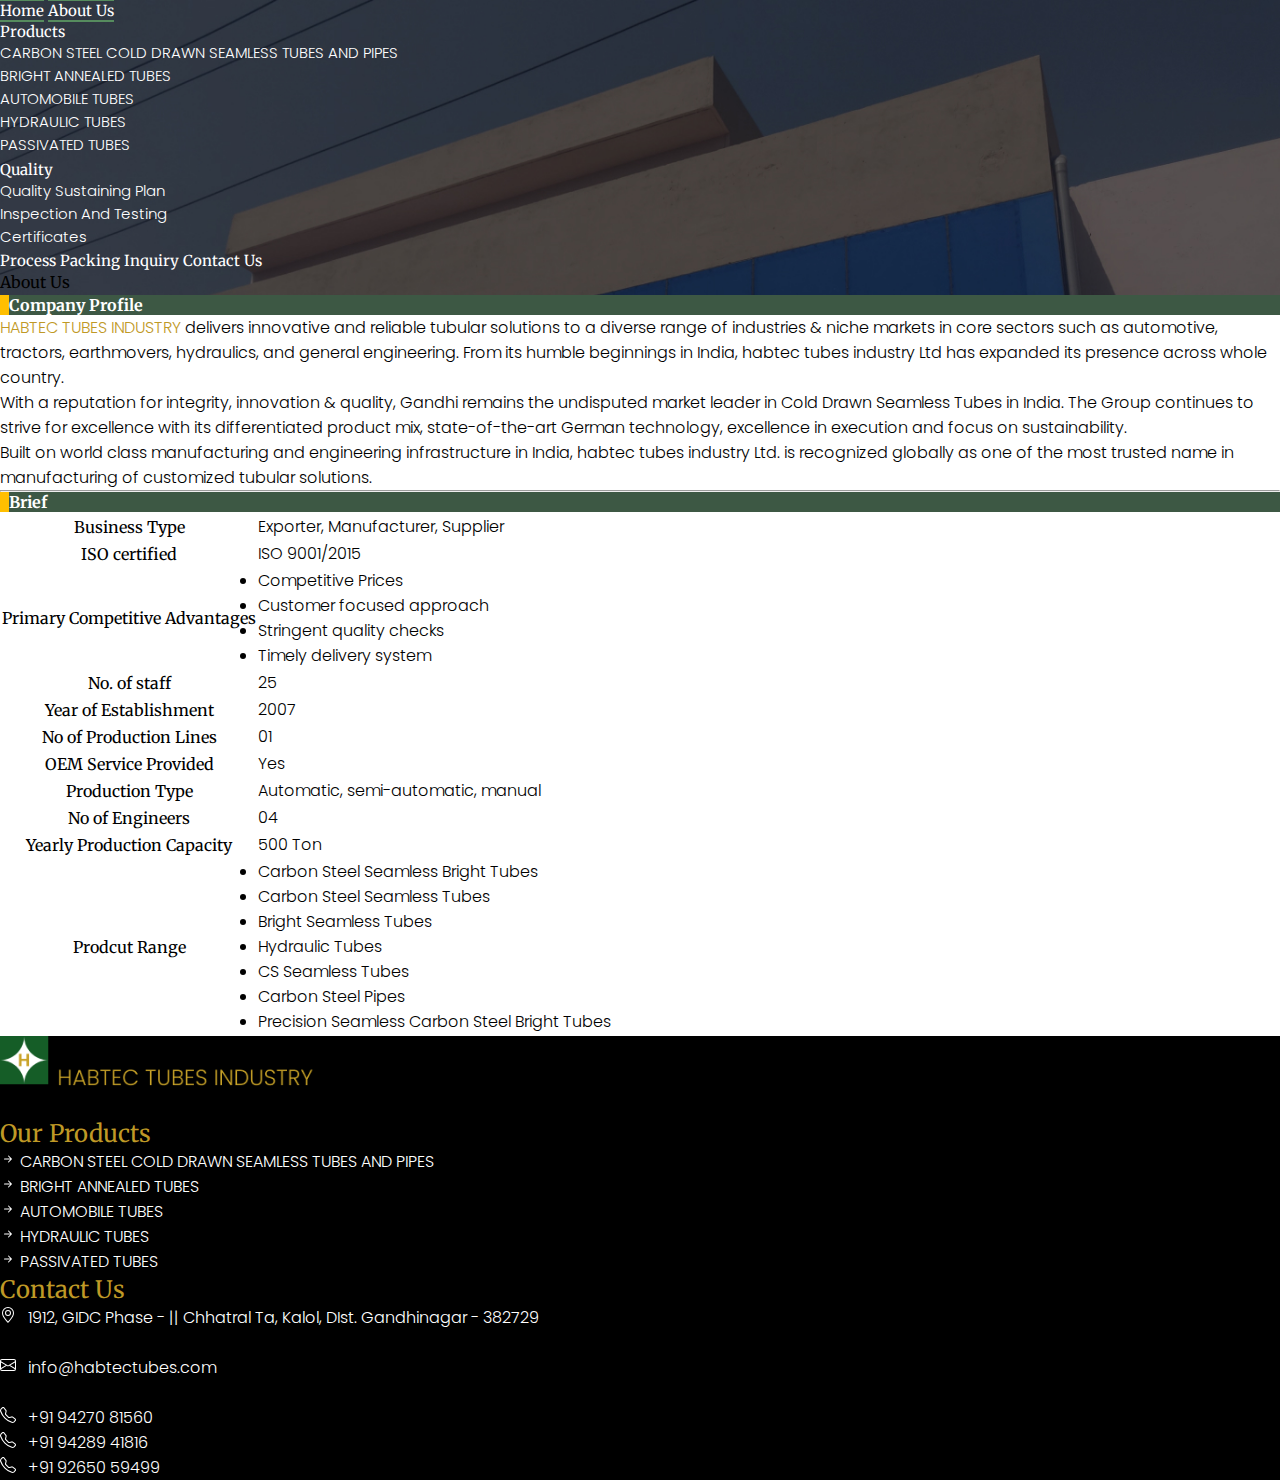
<file: about.html>
<!doctype html>
<html lang="en">

<head>
    <!-- Required meta tags -->
    <meta charset="utf-8">
    <meta name="viewport" content="width=device-width, initial-scale=1">

    <!-- Bootstrap CSS -->
    <link href="https://cdn.jsdelivr.net/npm/bootstrap@5.0.2/dist/css/bootstrap.min.css" rel="stylesheet"
        integrity="sha384-EVSTQN3/azprG1Anm3QDgpJLIm9Nao0Yz1ztcQTwFspd3yD65VohhpuuCOmLASjC" crossorigin="anonymous">
    <link rel="stylesheet" href="./assests/style.css">
    <link rel="icon" href="./images/logo.jpg">
    <title>HABTEC TUBES</title>
</head>

<body>

    <div class="hero" style="height: auto">
        <div class="navigation">
            <div class="d-flex justify-content-evenly text-white merry400 p-3 p-md-5">
                <a href="/" class="link p-2">Home</a>
                <a class="link active p-2">About Us</a>
                <div class="link p-2">
                    <a class="nav-link dropdown-toggle m-0 p-0" href="#" id="navbarDropdown" role="button"
                        data-bs-toggle="dropdown" aria-expanded="false">
                        Products
                    </a>
                    <ul class="dropdown-menu" aria-labelledby="navbarDropdown">
                        <li><a class="dropdown-item" href="./CarbonSteelColdDrawnSeamlessTubesAndPipes.html">
                                CARBON STEEL COLD DRAWN SEAMLESS TUBES AND PIPES
                            </a></li>
                        <li><a class="dropdown-item" href="./BrightAnnealedTubes..html">
                                BRIGHT ANNEALED TUBES
                            </a></li>
                        <li><a class="dropdown-item" href="./AutomobileTubes.html">
                                AUTOMOBILE TUBES
                            </a></li>
                        <li><a class="dropdown-item" href="./HydraulicTubes.html">
                                HYDRAULIC TUBES
                            </a></li>
                        <li><a class="dropdown-item" href="./PassivatedTubes.html">
                                PASSIVATED TUBES
                            </a></li>
                    </ul>
                </div>
                <div class="link p-2">
                    <a class="nav-link dropdown-toggle m-0 p-0" href="#" id="navbarDropdown" role="button"
                        data-bs-toggle="dropdown" aria-expanded="false">
                        Quality
                    </a>
                    <ul class="dropdown-menu" aria-labelledby="navbarDropdown">
                        <li><a class="dropdown-item" href="./QualitySustainingPlan.html">
                                Quality Sustaining Plan
                            </a></li>
                        <li><a class="dropdown-item" href="./InspectionAndTesting.html">
                                Inspection And Testing
                            </a></li>
                        <li><a class="dropdown-item" href="./certificates.html">
                                Certificates
                            </a></li>
                    </ul>
                </div>
                <a href="./process.html" class="link p-2">Process</a>
                <a href="./packing.html" class="link p-2">Packing</a>
                <a href="./inquiry.html" class="link p-2">Inquiry</a>
                <a href="./contact.html" class="link p-2">Contact Us</a>
            </div>
        </div>
        <div class="company container">
            <div class="row mt-3 p-5">
                <span class="h2 text-white merry400 text-center my-3">
                    About Us
                </span>
            </div>
        </div>
    </div>

    <div class="container my-5">
        <div class="row">
            <div class="col-12 col-sm-3">
                <div class="merry700 h4 w-100 p-4 pe-5 aboutprofilebox">
                    Company Profile
                </div>
            </div>
            <div class="col-12 col-sm-9">
                <p>
                    <span class="h4 gold1">HABTEC TUBES INDUSTRY</span> delivers innovative and reliable tubular
                    solutions to a diverse range of
                    industries & niche markets in core sectors such as automotive, tractors, earthmovers, hydraulics,
                    and general engineering. From its humble beginnings in India, habtec tubes industry Ltd has expanded
                    its presence across whole country.
                </p>
                <p class="mt-4">
                    With a reputation for integrity, innovation & quality, Gandhi remains the undisputed market leader
                    in Cold Drawn Seamless Tubes in India. The Group continues to strive for excellence with its
                    differentiated product mix, state-of-the-art German technology, excellence in execution and focus on
                    sustainability.
                </p>
                <p class="mt-4">
                    Built on world class manufacturing and engineering infrastructure in India, habtec tubes industry
                    Ltd. is recognized globally as one of the most trusted name in manufacturing of customized tubular
                    solutions.
                </p>
            </div>
        </div>
        <hr>
        <div class="row mt-5">
            <div class="col-12 col-sm-3">
                <div class="merry700 h4 w-100 p-4 pe-5 aboutprofilebox">
                    Brief
                </div>
            </div>
            <div class="col-12 col-sm-9">
                <table class="table table-striped w-100">
                    <tr>
                        <th class="merry400 h">Business Type</th>
                        <td>Exporter, Manufacturer, Supplier</td>
                    </tr>
                    <tr>
                        <th class="merry400 h">ISO certified</th>
                        <td>ISO 9001/2015</td>
                    </tr>
                    <tr>
                        <th class="merry400 h">Primary Competitive Advantages</th>
                        <td>
                            <ul>
                                <li>Competitive Prices</li>
                                <li>Customer focused approach</li>
                                <li>Stringent quality checks</li>
                                <li>Timely delivery system</li>
                            </ul>
                        </td>
                    </tr>
                    <tr>
                        <th class="merry400 h">No. of staff</th>
                        <td>25</td>
                    </tr>
                    <tr>
                        <th class="merry400 h">Year of Establishment</th>
                        <td>2007</td>
                    </tr>
                    <tr>
                        <th class="merry400 h">No of Production Lines</th>
                        <td>01</td>
                    </tr>
                    <tr>
                        <th class="merry400 h">OEM Service Provided</th>
                        <td>Yes</td>
                    </tr>
                    <tr>
                        <th class="merry400 h">Production Type</th>
                        <td>Automatic, semi-automatic, manual</td>
                    </tr>
                    <tr>
                        <th class="merry400 h">No of Engineers</th>
                        <td>04</td>
                    </tr>
                    <tr>
                        <th class="merry400 h">Yearly Production Capacity</th>
                        <td>500 Ton</td>
                    </tr>
                    <tr>
                        <th class="merry400 h">Prodcut Range</th>
                        <td>
                            <ul>
                                <li>Carbon Steel Seamless Bright Tubes
                                </li>
                                <li>Carbon Steel Seamless Tubes
                                </li>
                                <li>Bright Seamless Tubes
                                </li>
                                <li>Hydraulic Tubes
                                </li>
                                <li>CS Seamless Tubes
                                </li>
                                <li>Carbon Steel Pipes
                                </li>
                                <li>Precision Seamless Carbon Steel Bright Tubes</li>
                            </ul>
                        </td>
                    </tr>
                </table>
            </div>
        </div>
    </div>

    <footer class="row d-flex justify-content-evenly" style="background-color: black;">
        <div class="col-12 col-md-4 p-3 p-md-5">
            <img src="./images/footerlogo.png" class="img-fluid" height="50" alt="">
            <p class="text-white mt-3 poppins300" style="text-align:justify;">
                Offering a highly reliable & durable range of Carbon Steel Seamless Bright Tubes, Hydraulic Tubes,
                CS
                Seamless Tubes, Carbon Steel Pipes, and more.
            </p>
        </div>
        <div class="col-12 col-md-4 p-3 p-md-5">
            <h2 class="merry400" style="color:#BF9926;">Our Products</h2>
            <img src="./images/shortarrow.svg" alt=""><a class="text-white poppins300"
                href="./CarbonSteelColdDrawnSeamlessTubesAndPipes.html">
                CARBON STEEL COLD DRAWN SEAMLESS TUBES AND PIPES
            </a><br>
            <img src="./images/shortarrow.svg" alt=""><a class="text-white poppins300"
                href="./BrightAnnealedTubes..html">
                BRIGHT ANNEALED TUBES
            </a><br>
            <img src="./images/shortarrow.svg" alt=""><a class="text-white poppins300" href="./AutomobileTubes.html">
                AUTOMOBILE TUBES
            </a><br>
            <img src="./images/shortarrow.svg" alt=""><a class="text-white poppins300" href="./HydraulicTubes.html">
                HYDRAULIC TUBES
            </a><br>
            <img src="./images/shortarrow.svg" alt=""><a class="text-white poppins300" href="./PassivatedTubes.html">
                PASSIVATED TUBES
            </a>
        </div>
        <div class="col-12 col-md-4 p-3 p-md-5">
            <h2 class="merry400" style="color:#BF9926;">Contact Us</h2>
            <a href="https://maps.app.goo.gl/tUucUwHFUW2rUY5z7" class="text-white poppins300">
                <svg xmlns="http://www.w3.org/2000/svg" width="16" height="16" fill="currentColor" class="bi bi-geo-alt"
                    viewBox="0 0 16 16">
                    <path
                        d="M12.166 8.94c-.524 1.062-1.234 2.12-1.96 3.07A31.493 31.493 0 0 1 8 14.58a31.481 31.481 0 0 1-2.206-2.57c-.726-.95-1.436-2.008-1.96-3.07C3.304 7.867 3 6.862 3 6a5 5 0 0 1 10 0c0 .862-.305 1.867-.834 2.94zM8 16s6-5.686 6-10A6 6 0 0 0 2 6c0 4.314 6 10 6 10z" />
                    <path d="M8 8a2 2 0 1 1 0-4 2 2 0 0 1 0 4zm0 1a3 3 0 1 0 0-6 3 3 0 0 0 0 6z" />
                </svg>
                &nbsp; 1912, GIDC Phase - || Chhatral Ta, Kalol,
                DIst. Gandhinagar - 382729
            </a><br><br>
            <a href="mailto:info@habtectubes.com" class="text-white poppins300">
                <svg xmlns="http://www.w3.org/2000/svg" width="16" height="16" fill="currentColor"
                    class="bi bi-envelope" viewBox="0 0 16 16">
                    <path
                        d="M0 4a2 2 0 0 1 2-2h12a2 2 0 0 1 2 2v8a2 2 0 0 1-2 2H2a2 2 0 0 1-2-2V4zm2-1a1 1 0 0 0-1 1v.217l7 4.2 7-4.2V4a1 1 0 0 0-1-1H2zm13 2.383-4.758 2.855L15 11.114v-5.73zm-.034 6.878L9.271 8.82 8 9.583 6.728 8.82l-5.694 3.44A1 1 0 0 0 2 13h12a1 1 0 0 0 .966-.739zM1 11.114l4.758-2.876L1 5.383v5.73z" />
                </svg>
                &nbsp; info@habtectubes.com
            </a><br><br>
            <p class="text-white poppins300">
                <a href="tel:+919427081560"><svg xmlns="http://www.w3.org/2000/svg" width="16" height="16"
                        fill="currentColor" class="bi bi-telephone" viewBox="0 0 16 16">
                        <path
                            d="M3.654 1.328a.678.678 0 0 0-1.015-.063L1.605 2.3c-.483.484-.661 1.169-.45 1.77a17.568 17.568 0 0 0 4.168 6.608 17.569 17.569 0 0 0 6.608 4.168c.601.211 1.286.033 1.77-.45l1.034-1.034a.678.678 0 0 0-.063-1.015l-2.307-1.794a.678.678 0 0 0-.58-.122l-2.19.547a1.745 1.745 0 0 1-1.657-.459L5.482 8.062a1.745 1.745 0 0 1-.46-1.657l.548-2.19a.678.678 0 0 0-.122-.58L3.654 1.328zM1.884.511a1.745 1.745 0 0 1 2.612.163L6.29 2.98c.329.423.445.974.315 1.494l-.547 2.19a.678.678 0 0 0 .178.643l2.457 2.457a.678.678 0 0 0 .644.178l2.189-.547a1.745 1.745 0 0 1 1.494.315l2.306 1.794c.829.645.905 1.87.163 2.611l-1.034 1.034c-.74.74-1.846 1.065-2.877.702a18.634 18.634 0 0 1-7.01-4.42 18.634 18.634 0 0 1-4.42-7.009c-.362-1.03-.037-2.137.703-2.877L1.885.511z" />
                    </svg>
                    &nbsp;
                    +91 94270 81560<br>
                </a>
                <a href="tel:+919428941816"><svg xmlns="http://www.w3.org/2000/svg" width="16" height="16"
                        fill="currentColor" class="bi bi-telephone" viewBox="0 0 16 16">
                        <path
                            d="M3.654 1.328a.678.678 0 0 0-1.015-.063L1.605 2.3c-.483.484-.661 1.169-.45 1.77a17.568 17.568 0 0 0 4.168 6.608 17.569 17.569 0 0 0 6.608 4.168c.601.211 1.286.033 1.77-.45l1.034-1.034a.678.678 0 0 0-.063-1.015l-2.307-1.794a.678.678 0 0 0-.58-.122l-2.19.547a1.745 1.745 0 0 1-1.657-.459L5.482 8.062a1.745 1.745 0 0 1-.46-1.657l.548-2.19a.678.678 0 0 0-.122-.58L3.654 1.328zM1.884.511a1.745 1.745 0 0 1 2.612.163L6.29 2.98c.329.423.445.974.315 1.494l-.547 2.19a.678.678 0 0 0 .178.643l2.457 2.457a.678.678 0 0 0 .644.178l2.189-.547a1.745 1.745 0 0 1 1.494.315l2.306 1.794c.829.645.905 1.87.163 2.611l-1.034 1.034c-.74.74-1.846 1.065-2.877.702a18.634 18.634 0 0 1-7.01-4.42 18.634 18.634 0 0 1-4.42-7.009c-.362-1.03-.037-2.137.703-2.877L1.885.511z" />
                    </svg>
                    &nbsp;
                    +91 94289 41816<br>
                </a>
                <a href="tel:+919265059499"><svg xmlns="http://www.w3.org/2000/svg" width="16" height="16"
                        fill="currentColor" class="bi bi-telephone" viewBox="0 0 16 16">
                        <path
                            d="M3.654 1.328a.678.678 0 0 0-1.015-.063L1.605 2.3c-.483.484-.661 1.169-.45 1.77a17.568 17.568 0 0 0 4.168 6.608 17.569 17.569 0 0 0 6.608 4.168c.601.211 1.286.033 1.77-.45l1.034-1.034a.678.678 0 0 0-.063-1.015l-2.307-1.794a.678.678 0 0 0-.58-.122l-2.19.547a1.745 1.745 0 0 1-1.657-.459L5.482 8.062a1.745 1.745 0 0 1-.46-1.657l.548-2.19a.678.678 0 0 0-.122-.58L3.654 1.328zM1.884.511a1.745 1.745 0 0 1 2.612.163L6.29 2.98c.329.423.445.974.315 1.494l-.547 2.19a.678.678 0 0 0 .178.643l2.457 2.457a.678.678 0 0 0 .644.178l2.189-.547a1.745 1.745 0 0 1 1.494.315l2.306 1.794c.829.645.905 1.87.163 2.611l-1.034 1.034c-.74.74-1.846 1.065-2.877.702a18.634 18.634 0 0 1-7.01-4.42 18.634 18.634 0 0 1-4.42-7.009c-.362-1.03-.037-2.137.703-2.877L1.885.511z" />
                    </svg>
                    &nbsp;
                    +91 92650 59499
                </a>
            </p>
        </div>
    </footer>


    <script src="https://cdn.jsdelivr.net/npm/bootstrap@5.0.2/dist/js/bootstrap.bundle.min.js"
        integrity="sha384-MrcW6ZMFYlzcLA8Nl+NtUVF0sA7MsXsP1UyJoMp4YLEuNSfAP+JcXn/tWtIaxVXM" crossorigin="anonymous">
    </script>
</body>

</html>
</file>
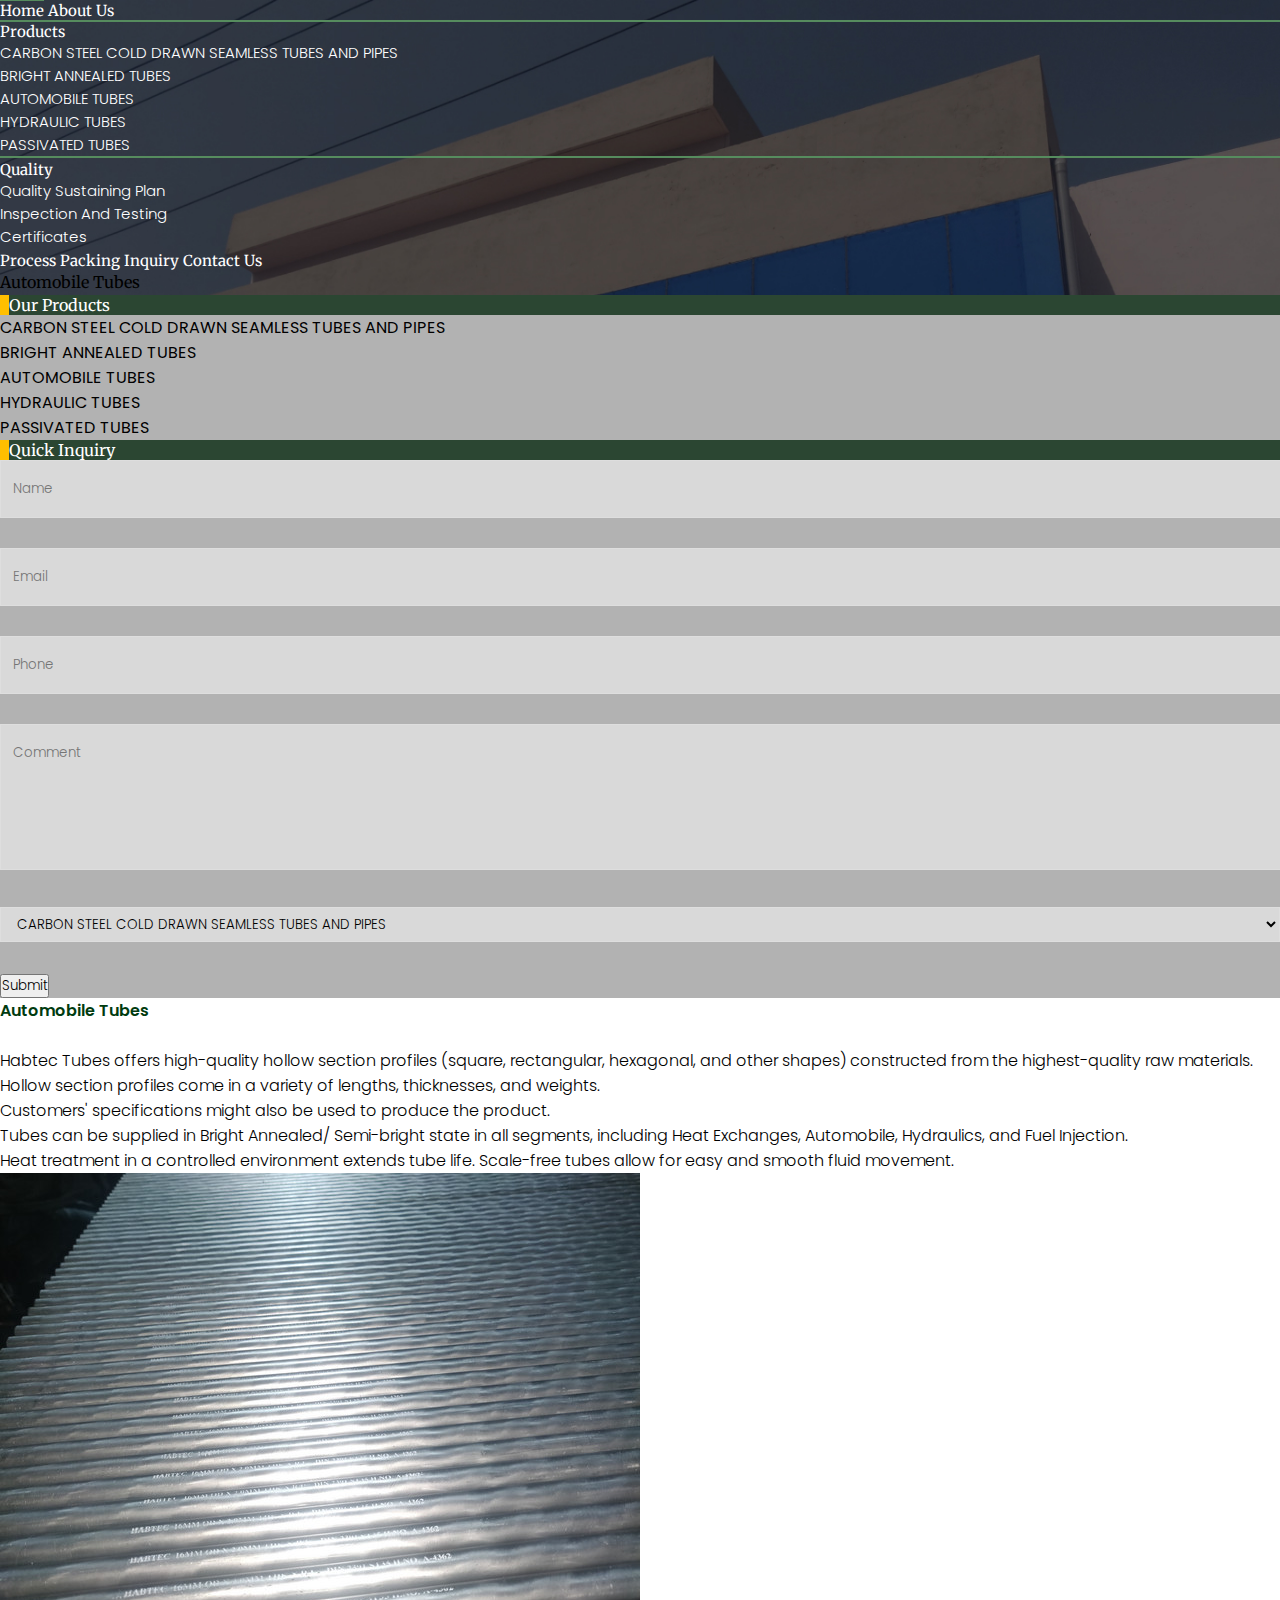
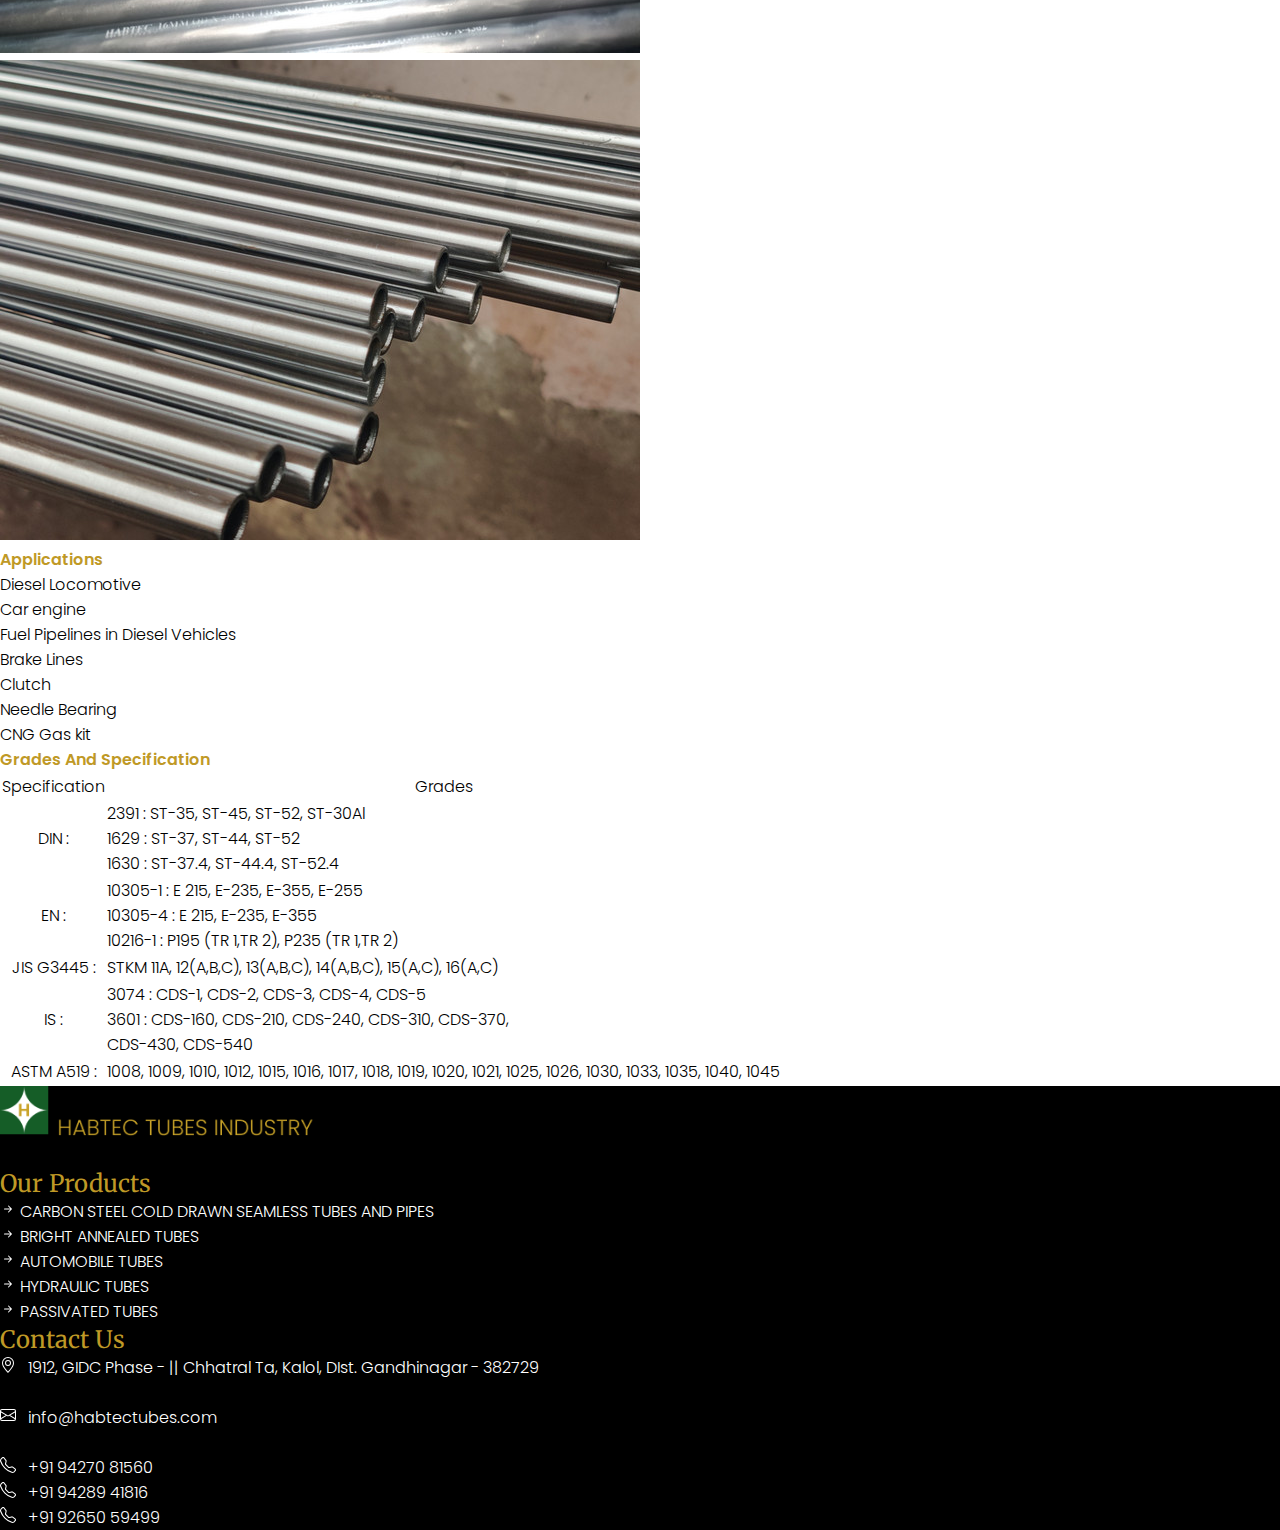
<file: AutomobileTubes.html>
<!doctype html>
<html lang="en">

<head>
    <!-- Required meta tags -->
    <meta charset="utf-8">
    <meta name="viewport" content="width=device-width, initial-scale=1">

    <!-- Bootstrap CSS -->
    <link href="https://cdn.jsdelivr.net/npm/bootstrap@5.0.2/dist/css/bootstrap.min.css" rel="stylesheet"
        integrity="sha384-EVSTQN3/azprG1Anm3QDgpJLIm9Nao0Yz1ztcQTwFspd3yD65VohhpuuCOmLASjC" crossorigin="anonymous">
    <link rel="stylesheet" href="./assests/style.css">
    <link rel="icon" href="./images/logo.jpg">
    <title>HABTEC TUBES</title>
    <style>
        input,
        select,
        textarea {
            width: 100%;
            color: black;
            line-height: 44px;
            border-radius: 0 !important;
            border: 1px solid #dedede;
            transition: all 0.5s ease-in-out;
            box-shadow: none !important;
            background: rgba(255, 255, 255, 0.5) !important;
            margin-bottom: 30px;
            outline: 0 !important;
            padding: 6px 12px;
        }
    </style>
</head>

<body>

    <div class="hero" style="height: auto">
        <div class="navigation">
            <div class="d-flex justify-content-evenly text-white merry400 p-3 p-md-5">
                <a href="/" class="link p-2">Home</a>
                <a href="about.html" class="link p-2">About Us</a>
                <div class="link active p-2">
                    <a class="nav-link dropdown-toggle m-0 p-0" href="#" id="navbarDropdown" role="button"
                        data-bs-toggle="dropdown" aria-expanded="false">
                        Products
                    </a>
                    <ul class="dropdown-menu" aria-labelledby="navbarDropdown">
                        <li><a class="dropdown-item" href="./CarbonSteelColdDrawnSeamlessTubesAndPipes.html">
                                CARBON STEEL COLD DRAWN SEAMLESS TUBES AND PIPES
                            </a></li>
                        <li><a class="dropdown-item" href="./BrightAnnealedTubes..html">
                                BRIGHT ANNEALED TUBES
                            </a></li>
                        <li><a class="dropdown-item" href="./AutomobileTubes.html">
                                AUTOMOBILE TUBES
                            </a></li>
                        <li><a class="dropdown-item" href="./HydraulicTubes.html">
                                HYDRAULIC TUBES
                            </a></li>
                        <li><a class="dropdown-item" href="./PassivatedTubes.html">
                                PASSIVATED TUBES
                            </a></li>
                    </ul>
                </div>
                <div class="link p-2">
                    <a class="nav-link dropdown-toggle m-0 p-0" href="#" id="navbarDropdown" role="button"
                        data-bs-toggle="dropdown" aria-expanded="false">
                        Quality
                    </a>
                    <ul class="dropdown-menu" aria-labelledby="navbarDropdown">
                        <li><a class="dropdown-item" href="./QualitySustainingPlan.html">
                                Quality Sustaining Plan
                            </a></li>
                        <li><a class="dropdown-item" href="./InspectionAndTesting.html">
                                Inspection And Testing
                            </a></li>
                        <li><a class="dropdown-item" href="./certificates.html">
                                Certificates
                            </a></li>
                    </ul>
                </div>
                <a href="./process.html" class="link p-2">Process</a>
                <a href="./packing.html" class="link p-2">Packing</a>
                <a href="./inquiry.html" class="link p-2">Inquiry</a>
                <a href="./contact.html" class="link p-2">Contact Us</a>
            </div>
        </div>
        <div class="company container">
            <div class="row mt-3 p-5">
                <span class="h2 text-white merry400 text-center my-3">
                    Automobile Tubes
                </span>
            </div>
        </div>
    </div>

    <div class="container py-5">
        <div class="row">
            <div class="col-12 col-md-3">
                <div class="OurProducts">
                    <div class="title merry400 h4 p-4">
                        Our Products
                    </div>
                    <a href="./CarbonSteelColdDrawnSeamlessTubesAndPipes.html">
                        <div class="productlist p-3 poppins400">
                            CARBON STEEL COLD DRAWN SEAMLESS TUBES AND PIPES
                        </div>
                    </a>
                    <a href="./BrightAnnealedTubes..html">
                        <div class="productlist p-3 poppins400">
                            BRIGHT ANNEALED TUBES
                        </div>
                    </a>
                    <a href="./BrightAnnealedTubes..html">
                        <div class="productlist p-3 poppins400">
                            AUTOMOBILE TUBES
                        </div>
                    </a>
                    <a href="./HydraulicTubes.html">
                        <div class="productlist p-3 poppins400">
                            HYDRAULIC TUBES
                        </div>
                    </a>
                    <a href="./PassivatedTubes.html">
                        <div class="productlist p-3 poppins400">
                            PASSIVATED TUBES
                        </div>
                    </a>
                </div>
                <div class="OurProducts mt-5 pb-3">
                    <div class="title merry400 h4 p-4">
                        Quick Inquiry
                    </div>
                    <form>
                        <input type="text" class="form-control mb-2" placeholder="Name" name="Name">
                        <input type="text" class="form-control mb-2" placeholder="Email" name="Email">
                        <input type="text" class="form-control mb-2" placeholder="Phone" name="Phone">
                        <textarea type="text" rows="3" class="form-control mb-2" placeholder="Comment"
                            name="Comment"></textarea>
                        <select id="products" name="products">
                            <option value="CARBON STEEL COLD DRAWN SEAMLESS TUBES AND PIPES">CARBON STEEL COLD DRAWN
                                SEAMLESS TUBES AND PIPES</option>
                            <option value="BRIGHT ANNEALED TUBES">BRIGHT ANNEALED TUBES</option>
                            <option value="AUTOMOBILE TUBES">AUTOMOBILE TUBES</option>
                            <option value="HYDRAULIC TUBES">HYDRAULIC TUBES</option>
                            <option value="PASSIVATED TUBES">PASSIVATED TUBES</option>
                        </select>
                        <button class="btn btn-success w-100">Submit</button>
                    </form>
                </div>
            </div>
            <div class="col-12 col-md-9 pt-3 ps-5">
                <div class="poppins600 h1 green1">
                    Automobile Tubes
                </div>
                <br>
                <p>
                    Habtec Tubes offers high-quality hollow section profiles (square, rectangular, hexagonal, and other
                    shapes) constructed from the highest-quality raw materials. Hollow section profiles come in a
                    variety of lengths, thicknesses, and weights.
                </p>
                <p>
                    Customers' specifications might also be used to produce the product.
                </p>
                <p>
                    Tubes can be supplied in Bright Annealed/ Semi-bright state in all segments, including Heat
                    Exchanges, Automobile, Hydraulics, and Fuel Injection.
                </p>
                <p>
                    Heat treatment in a controlled environment extends tube life. Scale-free tubes allow for easy and
                    smooth fluid movement.
                </p>
                <div class="row my-4">
                    <div class="col-12 col-md-6">
                        <img src="./images/Automobile-Tubes.jpg" class="img-fluid" alt="">
                    </div>
                    <div class="col-12 col-md-6">
                        <img src="./images/Automobile-Tubes-1.jpg" class="img-fluid" alt="">
                    </div>
                </div>
                <div class="h3 poppins600 mt-5 gold1">
                    Applications
                </div>
                <div class="row my-4">
                    <div class="col-12 col-md-6">
                        <ul>
                            <li>Diesel Locomotive</li>
                            <li>Car engine</li>
                            <li>Fuel Pipelines in Diesel Vehicles</li>
                        </ul>
                    </div>
                    <div class="col-12 col-md-6">
                        <ul>
                            <li>Brake Lines</li>
                            <li>Clutch</li>
                            <li>Needle Bearing</li>
                            <li>CNG Gas kit</li>
                        </ul>
                    </div>
                </div>
                <!-- <div class="h3 poppins600 gold1 mt-5">
                    Manufacturing Range
                </div>
                <table class="table table-responsive table-hover">
                    <tr class="">
                        <th><b>Outer Diameter</b></th>
                        <td>4 mm to 65 mm</td>
                    </tr>
                    <tr>
                        <th><b>Thickness</b></th>
                        <td>0.5 mm to 6 mm</td>
                    </tr>
                </table> -->
                <div class="h3 poppins600 gold1 mt-5">
                    Grades And Specification
                </div>
                <table class="table table-responsive table-bordered">
                    <thead>
                        <tr>
                            <th>Specification</th>
                            <th>Grades</th>
                        </tr>
                    </thead>
                    <tbody>
                        <tr>
                            <th>DIN :</th>
                            <td>2391 : ST-35, ST-45, ST-52, ST-30Al<br>
                                1629 : ST-37, ST-44, ST-52<br>
                                1630 : ST-37.4, ST-44.4, ST-52.4</td>
                        </tr>
                        <tr>
                            <th>EN :</th>
                            <td>10305-1 : E 215, E-235, E-355, E-255<br>
                                10305-4 : E 215, E-235, E-355<br>
                                10216-1 : P195 (TR 1,TR 2), P235 (TR 1,TR 2)</td>
                        </tr>
                        <tr>
                            <th>JIS G3445 :</th>
                            <td>STKM 11A, 12(A,B,C), 13(A,B,C), 14(A,B,C), 15(A,C), 16(A,C)</td>
                        </tr>
                        <tr>
                            <th>IS :</th>
                            <td>3074 : CDS-1, CDS-2, CDS-3, CDS-4, CDS-5<br>
                                3601 : CDS-160, CDS-210, CDS-240, CDS-310, CDS-370,<br>
                                CDS-430, CDS-540</td>
                        </tr>
                        <tr>
                            <th>ASTM A519 :</th>
                            <td>1008, 1009, 1010, 1012, 1015, 1016, 1017, 1018, 1019, 1020, 1021, 1025, 1026, 1030,
                                1033, 1035, 1040,
                                1045</td>
                        </tr>
                    </tbody>
                </table>
            </div>
        </div>
    </div>

    <footer class="row d-flex justify-content-evenly" style="background-color: black;">
        <div class="col-12 col-md-4 p-3 p-md-5">
            <img src="./images/footerlogo.png" class="img-fluid" height="50" alt="">
            <p class="text-white mt-3" style="text-align:justify;">
                Offering a highly reliable & durable range of Carbon Steel Seamless Bright Tubes, Hydraulic Tubes,
                CS
                Seamless Tubes, Carbon Steel Pipes, and more.
            </p>
        </div>
<div class="col-12 col-md-4 p-3 p-md-5">
            <h2 class="merry400" style="color:#BF9926;">Our Products</h2>
            <img src="./images/shortarrow.svg" alt=""><a class="text-white poppins300" href="./CarbonSteelColdDrawnSeamlessTubesAndPipes.html">
                CARBON STEEL COLD DRAWN SEAMLESS TUBES AND PIPES
            </a><br>
            <img src="./images/shortarrow.svg" alt=""><a class="text-white poppins300" href="./BrightAnnealedTubes..html">
                BRIGHT ANNEALED TUBES
            </a><br>
            <img src="./images/shortarrow.svg" alt=""><a class="text-white poppins300" href="./AutomobileTubes.html">
                AUTOMOBILE TUBES
            </a><br>
            <img src="./images/shortarrow.svg" alt=""><a class="text-white poppins300" href="./HydraulicTubes.html">
                HYDRAULIC TUBES
            </a><br>
            <img src="./images/shortarrow.svg" alt=""><a class="text-white poppins300" href="./PassivatedTubes.html">
                PASSIVATED TUBES
            </a>
        </div>
        <div class="col-12 col-md-4 p-3 p-md-5">
            <h2 class="merry400" style="color:#BF9926;">Contact Us</h2>
            <a href="https://maps.app.goo.gl/tUucUwHFUW2rUY5z7" class="text-white poppins300">
                <svg xmlns="http://www.w3.org/2000/svg" width="16" height="16" fill="currentColor" class="bi bi-geo-alt"
                    viewBox="0 0 16 16">
                    <path
                        d="M12.166 8.94c-.524 1.062-1.234 2.12-1.96 3.07A31.493 31.493 0 0 1 8 14.58a31.481 31.481 0 0 1-2.206-2.57c-.726-.95-1.436-2.008-1.96-3.07C3.304 7.867 3 6.862 3 6a5 5 0 0 1 10 0c0 .862-.305 1.867-.834 2.94zM8 16s6-5.686 6-10A6 6 0 0 0 2 6c0 4.314 6 10 6 10z" />
                    <path d="M8 8a2 2 0 1 1 0-4 2 2 0 0 1 0 4zm0 1a3 3 0 1 0 0-6 3 3 0 0 0 0 6z" />
                </svg>
                &nbsp; 1912, GIDC Phase - || Chhatral Ta, Kalol,
                DIst. Gandhinagar - 382729
            </a><br><br>
            <a href="mailto:info@habtectubes.com" class="text-white poppins300">
                <svg xmlns="http://www.w3.org/2000/svg" width="16" height="16" fill="currentColor"
                    class="bi bi-envelope" viewBox="0 0 16 16">
                    <path
                        d="M0 4a2 2 0 0 1 2-2h12a2 2 0 0 1 2 2v8a2 2 0 0 1-2 2H2a2 2 0 0 1-2-2V4zm2-1a1 1 0 0 0-1 1v.217l7 4.2 7-4.2V4a1 1 0 0 0-1-1H2zm13 2.383-4.758 2.855L15 11.114v-5.73zm-.034 6.878L9.271 8.82 8 9.583 6.728 8.82l-5.694 3.44A1 1 0 0 0 2 13h12a1 1 0 0 0 .966-.739zM1 11.114l4.758-2.876L1 5.383v5.73z" />
                </svg>
                &nbsp; info@habtectubes.com
            </a><br><br>
            <p class="text-white poppins300">
                <a href="tel:+919427081560"><svg xmlns="http://www.w3.org/2000/svg" width="16" height="16"
                        fill="currentColor" class="bi bi-telephone" viewBox="0 0 16 16">
                        <path
                            d="M3.654 1.328a.678.678 0 0 0-1.015-.063L1.605 2.3c-.483.484-.661 1.169-.45 1.77a17.568 17.568 0 0 0 4.168 6.608 17.569 17.569 0 0 0 6.608 4.168c.601.211 1.286.033 1.77-.45l1.034-1.034a.678.678 0 0 0-.063-1.015l-2.307-1.794a.678.678 0 0 0-.58-.122l-2.19.547a1.745 1.745 0 0 1-1.657-.459L5.482 8.062a1.745 1.745 0 0 1-.46-1.657l.548-2.19a.678.678 0 0 0-.122-.58L3.654 1.328zM1.884.511a1.745 1.745 0 0 1 2.612.163L6.29 2.98c.329.423.445.974.315 1.494l-.547 2.19a.678.678 0 0 0 .178.643l2.457 2.457a.678.678 0 0 0 .644.178l2.189-.547a1.745 1.745 0 0 1 1.494.315l2.306 1.794c.829.645.905 1.87.163 2.611l-1.034 1.034c-.74.74-1.846 1.065-2.877.702a18.634 18.634 0 0 1-7.01-4.42 18.634 18.634 0 0 1-4.42-7.009c-.362-1.03-.037-2.137.703-2.877L1.885.511z" />
                    </svg>
                    &nbsp;
                    +91 94270 81560<br>
                </a>
                <a href="tel:+919428941816"><svg xmlns="http://www.w3.org/2000/svg" width="16" height="16"
                        fill="currentColor" class="bi bi-telephone" viewBox="0 0 16 16">
                        <path
                            d="M3.654 1.328a.678.678 0 0 0-1.015-.063L1.605 2.3c-.483.484-.661 1.169-.45 1.77a17.568 17.568 0 0 0 4.168 6.608 17.569 17.569 0 0 0 6.608 4.168c.601.211 1.286.033 1.77-.45l1.034-1.034a.678.678 0 0 0-.063-1.015l-2.307-1.794a.678.678 0 0 0-.58-.122l-2.19.547a1.745 1.745 0 0 1-1.657-.459L5.482 8.062a1.745 1.745 0 0 1-.46-1.657l.548-2.19a.678.678 0 0 0-.122-.58L3.654 1.328zM1.884.511a1.745 1.745 0 0 1 2.612.163L6.29 2.98c.329.423.445.974.315 1.494l-.547 2.19a.678.678 0 0 0 .178.643l2.457 2.457a.678.678 0 0 0 .644.178l2.189-.547a1.745 1.745 0 0 1 1.494.315l2.306 1.794c.829.645.905 1.87.163 2.611l-1.034 1.034c-.74.74-1.846 1.065-2.877.702a18.634 18.634 0 0 1-7.01-4.42 18.634 18.634 0 0 1-4.42-7.009c-.362-1.03-.037-2.137.703-2.877L1.885.511z" />
                    </svg>
                    &nbsp;
                    +91 94289 41816<br>
                </a>
                <a href="tel:+919265059499"><svg xmlns="http://www.w3.org/2000/svg" width="16" height="16"
                        fill="currentColor" class="bi bi-telephone" viewBox="0 0 16 16">
                        <path
                            d="M3.654 1.328a.678.678 0 0 0-1.015-.063L1.605 2.3c-.483.484-.661 1.169-.45 1.77a17.568 17.568 0 0 0 4.168 6.608 17.569 17.569 0 0 0 6.608 4.168c.601.211 1.286.033 1.77-.45l1.034-1.034a.678.678 0 0 0-.063-1.015l-2.307-1.794a.678.678 0 0 0-.58-.122l-2.19.547a1.745 1.745 0 0 1-1.657-.459L5.482 8.062a1.745 1.745 0 0 1-.46-1.657l.548-2.19a.678.678 0 0 0-.122-.58L3.654 1.328zM1.884.511a1.745 1.745 0 0 1 2.612.163L6.29 2.98c.329.423.445.974.315 1.494l-.547 2.19a.678.678 0 0 0 .178.643l2.457 2.457a.678.678 0 0 0 .644.178l2.189-.547a1.745 1.745 0 0 1 1.494.315l2.306 1.794c.829.645.905 1.87.163 2.611l-1.034 1.034c-.74.74-1.846 1.065-2.877.702a18.634 18.634 0 0 1-7.01-4.42 18.634 18.634 0 0 1-4.42-7.009c-.362-1.03-.037-2.137.703-2.877L1.885.511z" />
                    </svg>
                    &nbsp;
                    +91 92650 59499
                </a>
            </p>
        </div>
    </footer>

    <script>
        function handleSubmit(event) {
            event.preventDefault();
            let formData = new FormData(event.target);
            html = ""
            email = 'meet57.mp@gmail.com'
            subject = "From HABTEC Inquiry Form"
            for (let [name, value] of formData) {
                html += `<tr><td><b> ${name} </b></td> : <td> ${value} </td> <br><tr>`
            }
            var xhr = new XMLHttpRequest();
            xhr.open("POST", 'https://nodemailer57.herokuapp.com/', true);
            xhr.setRequestHeader('Content-Type', 'application/json');

            xhr.send(JSON.stringify({
                email,
                subject,
                html
            }));
            alert("We will reach you soon")
            form.reset();
        }
        const form = document.querySelector('form');
        form.addEventListener('submit', handleSubmit);
    </script>
    <script src="https://cdn.jsdelivr.net/npm/bootstrap@5.0.2/dist/js/bootstrap.bundle.min.js"
        integrity="sha384-MrcW6ZMFYlzcLA8Nl+NtUVF0sA7MsXsP1UyJoMp4YLEuNSfAP+JcXn/tWtIaxVXM" crossorigin="anonymous">
    </script>
</body>

</html>
</file>
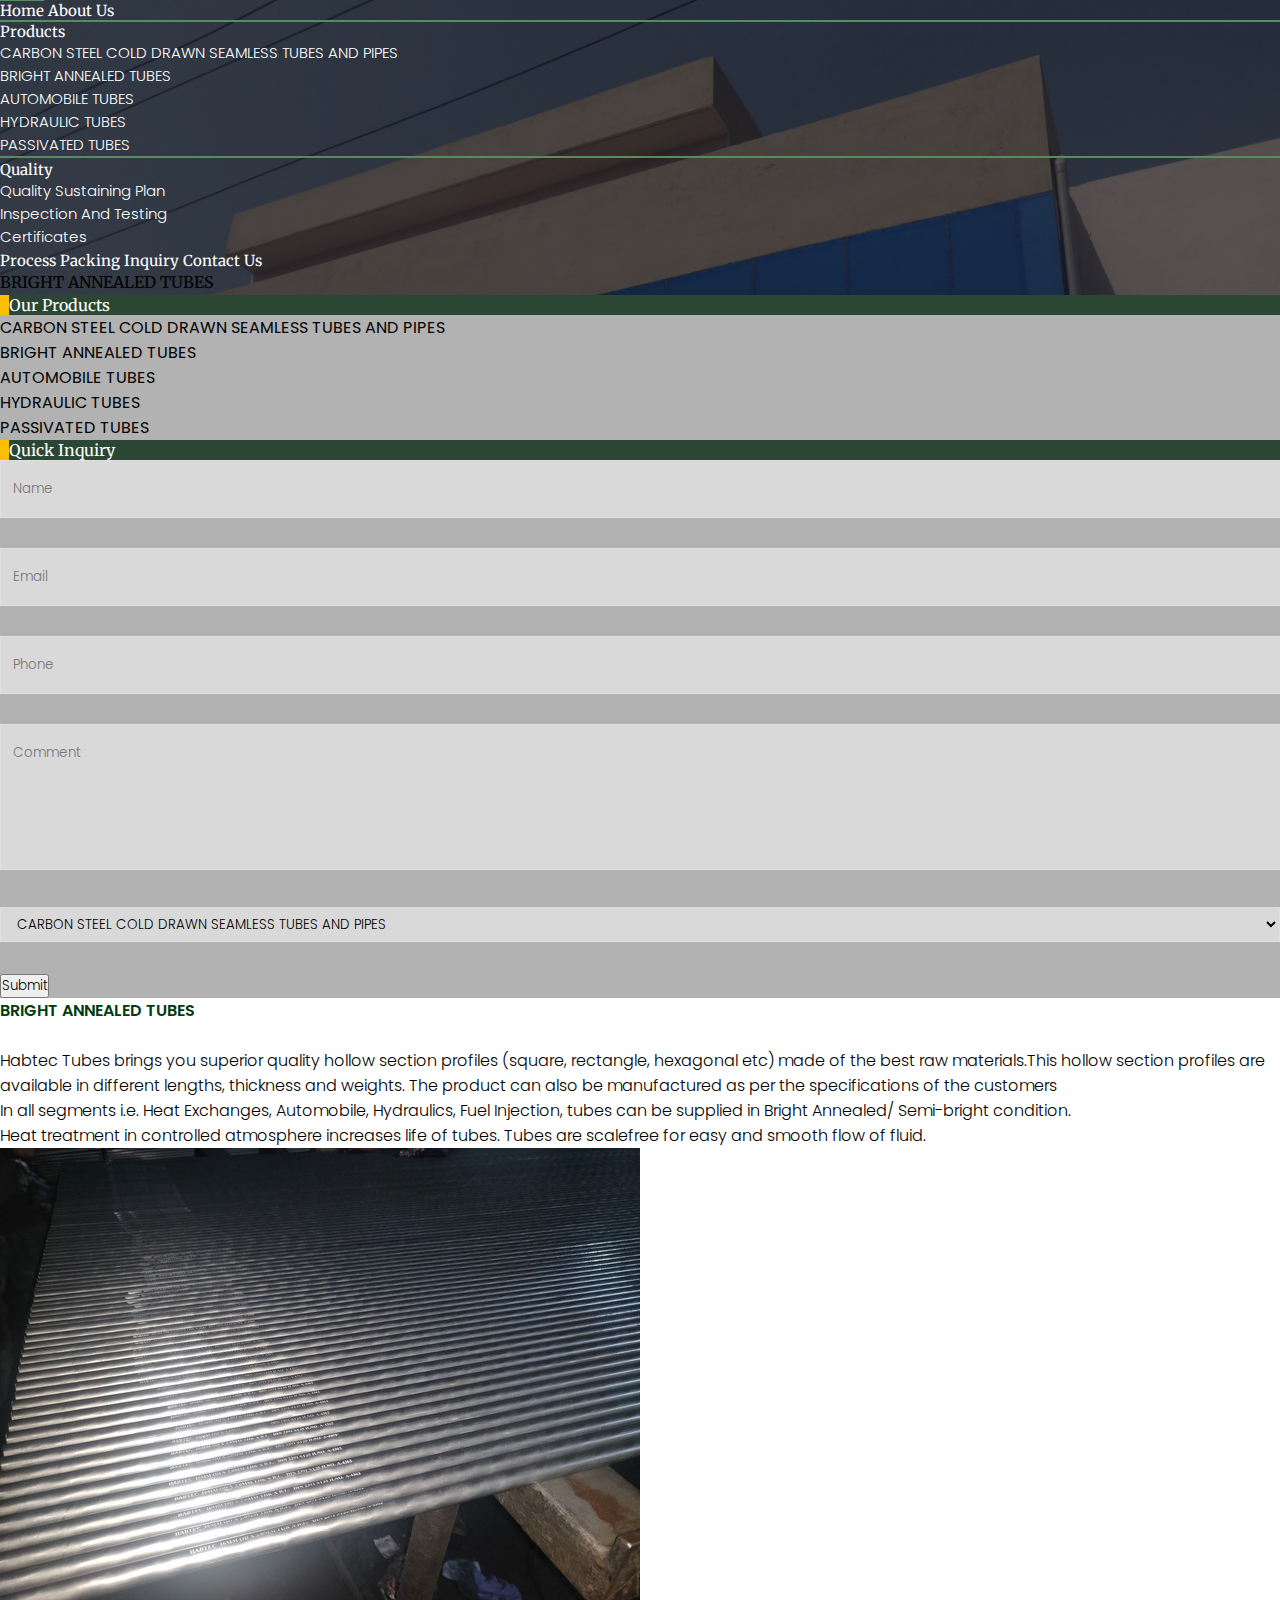
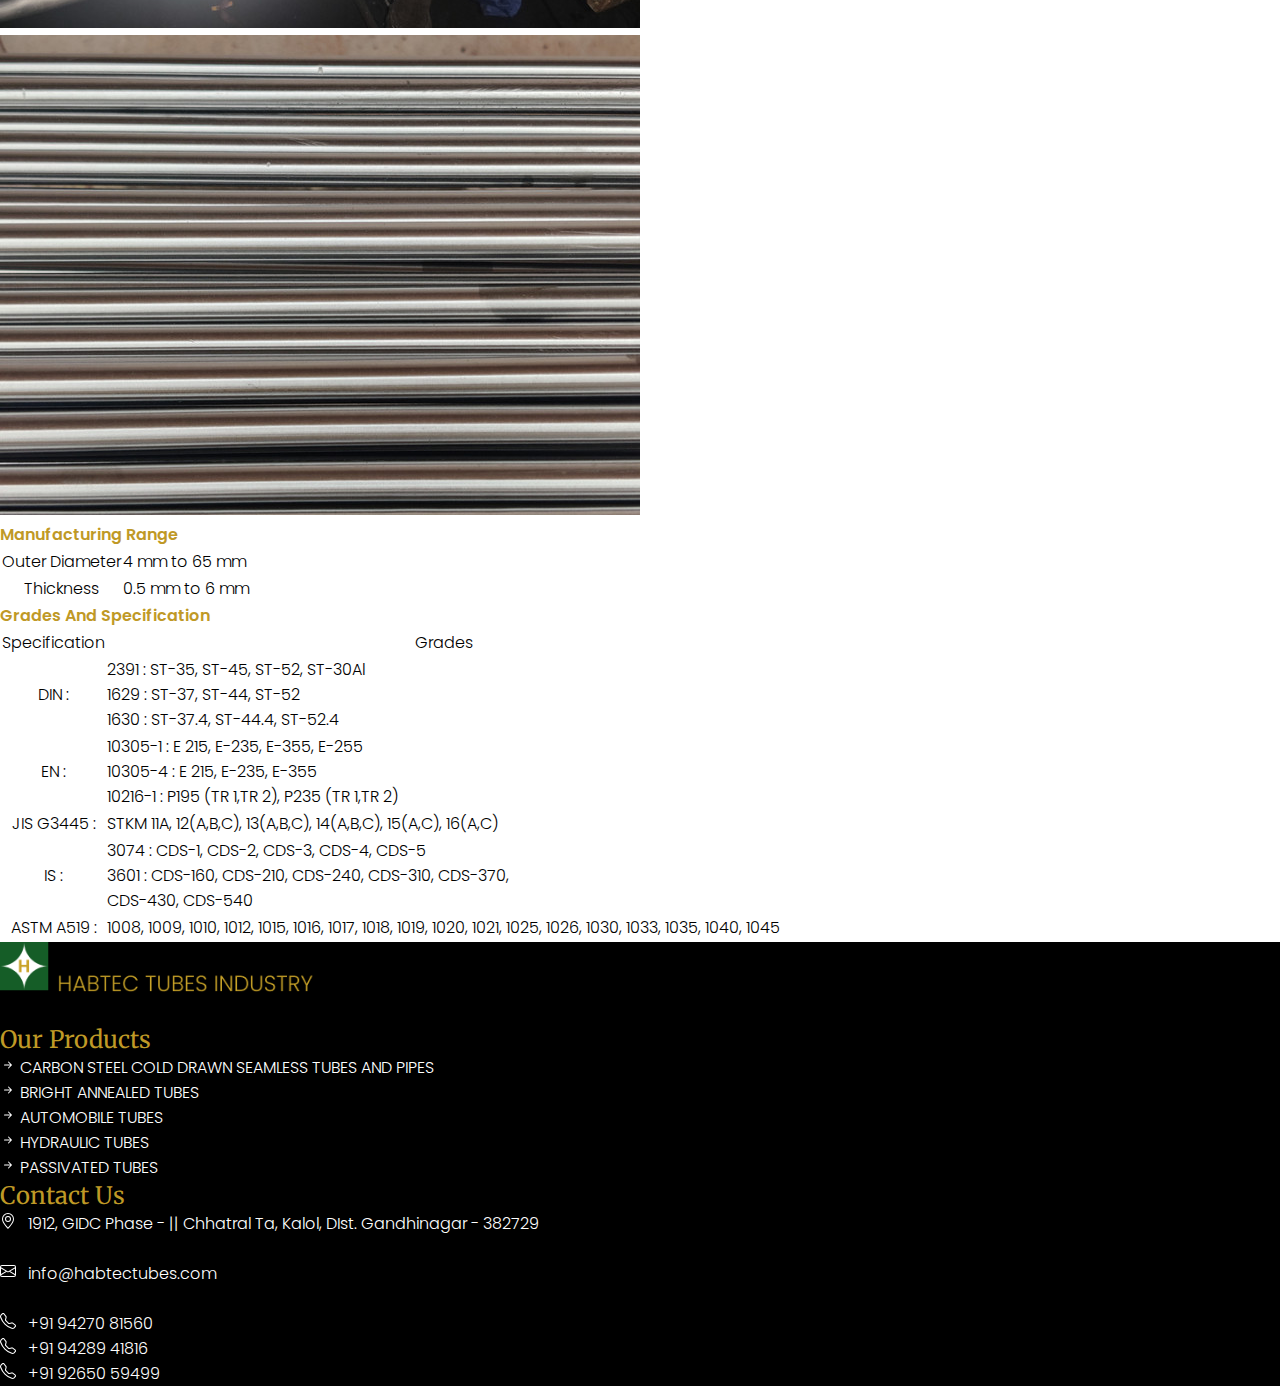
<file: BrightAnnealedTubes..html>
<!doctype html>
<html lang="en">

<head>
    <!-- Required meta tags -->
    <meta charset="utf-8">
    <meta name="viewport" content="width=device-width, initial-scale=1">

    <!-- Bootstrap CSS -->
    <link href="https://cdn.jsdelivr.net/npm/bootstrap@5.0.2/dist/css/bootstrap.min.css" rel="stylesheet"
        integrity="sha384-EVSTQN3/azprG1Anm3QDgpJLIm9Nao0Yz1ztcQTwFspd3yD65VohhpuuCOmLASjC" crossorigin="anonymous">
    <link rel="stylesheet" href="./assests/style.css">
    <link rel="icon" href="./images/logo.jpg">
    <title>HABTEC TUBES</title>
    <style>
        input,
        select,
        textarea {
            width: 100%;
            color: black;
            line-height: 44px;
            border-radius: 0 !important;
            border: 1px solid #dedede;
            transition: all 0.5s ease-in-out;
            box-shadow: none !important;
            background: rgba(255, 255, 255, 0.5) !important;
            margin-bottom: 30px;
            outline: 0 !important;
            padding: 6px 12px;
        }
    </style>
</head>

<body>

    <div class="hero" style="height: auto">
        <div class="navigation">
            <div class="d-flex justify-content-evenly text-white merry400 p-3 p-md-5">
                <a href="/" class="link p-2">Home</a>
                <a href="about.html" class="link p-2">About Us</a>
                <div class="link active p-2">
                    <a class="nav-link dropdown-toggle m-0 p-0" href="#" id="navbarDropdown" role="button"
                        data-bs-toggle="dropdown" aria-expanded="false">
                        Products
                    </a>
                    <ul class="dropdown-menu" aria-labelledby="navbarDropdown">
                        <li><a class="dropdown-item" href="./CarbonSteelColdDrawnSeamlessTubesAndPipes.html">
                                CARBON STEEL COLD DRAWN SEAMLESS TUBES AND PIPES
                            </a></li>
                        <li><a class="dropdown-item" href="./BrightAnnealedTubes..html">
                                BRIGHT ANNEALED TUBES
                            </a></li>
                        <li><a class="dropdown-item" href="./AutomobileTubes.html">
                                AUTOMOBILE TUBES
                            </a></li>
                        <li><a class="dropdown-item" href="./HydraulicTubes.html">
                                HYDRAULIC TUBES
                            </a></li>
                        <li><a class="dropdown-item" href="./PassivatedTubes.html">
                                PASSIVATED TUBES
                            </a></li>
                    </ul>
                </div>
                <div class="link p-2">
                    <a class="nav-link dropdown-toggle m-0 p-0" href="#" id="navbarDropdown" role="button"
                        data-bs-toggle="dropdown" aria-expanded="false">
                        Quality
                    </a>
                    <ul class="dropdown-menu" aria-labelledby="navbarDropdown">
                        <li><a class="dropdown-item" href="./QualitySustainingPlan.html">
                                Quality Sustaining Plan
                            </a></li>
                        <li><a class="dropdown-item" href="./InspectionAndTesting.html">
                                Inspection And Testing
                            </a></li>
                        <li><a class="dropdown-item" href="./certificates.html">
                                Certificates
                            </a></li>
                    </ul>
                </div>
                <a href="./process.html" class="link p-2">Process</a>
                <a href="./packing.html" class="link p-2">Packing</a>
                <a href="./inquiry.html" class="link p-2">Inquiry</a>
                <a href="./contact.html" class="link p-2">Contact Us</a>
            </div>
        </div>
        <div class="company container">
            <div class="row mt-3 p-5">
                <span class="h2 text-white merry400 text-center my-3">
                    BRIGHT ANNEALED TUBES
                </span>
            </div>
        </div>
    </div>

    <div class="container py-5">
        <div class="row">
            <div class="col-12 col-md-3">
                <div class="OurProducts">
                    <div class="title merry400 h4 p-4">
                        Our Products
                    </div>
                    <a href="./CarbonSteelColdDrawnSeamlessTubesAndPipes.html">
                        <div class="productlist p-3 poppins400">
                            CARBON STEEL COLD DRAWN SEAMLESS TUBES AND PIPES
                        </div>
                    </a>
                    <a href="./BrightAnnealedTubes..html">
                        <div class="productlist p-3 poppins400">
                            BRIGHT ANNEALED TUBES
                        </div>
                    </a>
                    <a href="./BrightAnnealedTubes..html">
                        <div class="productlist p-3 poppins400">
                            AUTOMOBILE TUBES
                        </div>
                    </a>
                    <a href="./HydraulicTubes.html">
                        <div class="productlist p-3 poppins400">
                            HYDRAULIC TUBES
                        </div>
                    </a>
                    <a href="./PassivatedTubes.html">
                        <div class="productlist p-3 poppins400">
                            PASSIVATED TUBES
                        </div>
                    </a>
                </div>
                <div class="OurProducts mt-5 pb-3">
                    <div class="title merry400 h4 p-4">
                        Quick Inquiry
                    </div>
                    <form>
                        <input type="text" class="form-control mb-2" placeholder="Name" name="Name">
                        <input type="text" class="form-control mb-2" placeholder="Email" name="Email">
                        <input type="text" class="form-control mb-2" placeholder="Phone" name="Phone">
                        <textarea type="text" rows="3" class="form-control mb-2" placeholder="Comment"
                            name="Comment"></textarea>
                        <select id="products" name="products">
                            <option value="CARBON STEEL COLD DRAWN SEAMLESS TUBES AND PIPES">CARBON STEEL COLD DRAWN
                                SEAMLESS TUBES AND PIPES</option>
                            <option value="BRIGHT ANNEALED TUBES">BRIGHT ANNEALED TUBES</option>
                            <option value="AUTOMOBILE TUBES">AUTOMOBILE TUBES</option>
                            <option value="HYDRAULIC TUBES">HYDRAULIC TUBES</option>
                            <option value="PASSIVATED TUBES">PASSIVATED TUBES</option>
                        </select>
                        <button class="btn btn-success w-100">Submit</button>
                    </form>
                </div>
            </div>
            <div class="col-12 col-md-9 pt-3 ps-5">
                <div class="poppins600 h1 green1">
                    BRIGHT ANNEALED TUBES
                </div>
                <br>
                <p>
                    Habtec Tubes brings you superior quality hollow section profiles (square, rectangle, hexagonal etc)
                    made of the best raw materials.This hollow section profiles are available in different lengths,
                    thickness and weights. The product can also be manufactured as per the specifications of the
                    customers
                </p>
                <p>
                    In all segments i.e. Heat Exchanges, Automobile, Hydraulics, Fuel Injection, tubes can be supplied
                    in Bright Annealed/ Semi-bright condition.
                </p>
                <p>
                    Heat treatment in controlled atmosphere increases life of tubes. Tubes are scalefree for easy and
                    smooth flow of fluid.
                </p>
                <div class="row my-4">
                    <div class="col-12 col-md-6">
                        <img src="./images/BRIGHT-ANNEALED-TUBES.jpg" class="img-fluid" alt="">
                    </div>
                    <div class="col-12 col-md-6">
                        <img src="./images/BRIGHT-ANNEALED-TUBES-1.jpg" class="img-fluid" alt="">
                    </div>
                </div>
                <!-- <div class="h3 poppins600 mt-5 gold1">
                    Applications
                </div>
                <div class="row my-4">
                    <div class="col-12 col-md-4">
                        <ul>
                            <li>Marine application</li>
                            <li>Nuclear power</li>
                            <li>fossil fuel power plants</li>
                            <li>Transportation</li>
                            <li>petroleum plants </li>
                            <li>construction</li>
                        </ul>
                    </div>
                    <div class="col-12 col-md-4">
                        <ul>
                            <li>Oil refineries</li>
                            <li>Heat exchangers</li>
                            <li>Boilers</li>
                            <li>Petrochemicals</li>
                            <li>Pressure Vessels</li>
                            <li>Steel plants</li>
                        </ul>
                    </div>
                    <div class="col-12 col-md-4">
                        <ul>
                            <li>Condensers</li>
                            <li>Heaters</li>
                            <li>Fertilizers</li>
                            <li>Chemical industry</li>
                            <li>Defense</li>
                            <li>Bearings</li>
                        </ul>
                    </div>
                </div> -->
                <div class="h3 poppins600 gold1 mt-5">
                    Manufacturing Range
                </div>
                <table class="table table-responsive table-hover">
                    <tr class="">
                        <th><b>Outer Diameter</b></th>
                        <td>4 mm to 65 mm</td>
                    </tr>
                    <tr>
                        <th><b>Thickness</b></th>
                        <td>0.5 mm to 6 mm</td>
                    </tr>
                </table>
                <div class="h3 poppins600 gold1 mt-5">
                    Grades And Specification
                </div>
                <table class="table table-responsive table-bordered">
                    <thead>
                        <tr>
                            <th>Specification</th>
                            <th>Grades</th>
                        </tr>
                    </thead>
                    <tbody>
                        <tr>
                            <th>DIN :</th>
                            <td>2391 : ST-35, ST-45, ST-52, ST-30Al<br>
                                1629 : ST-37, ST-44, ST-52<br>
                                1630 : ST-37.4, ST-44.4, ST-52.4</td>
                        </tr>
                        <tr>
                            <th>EN :</th>
                            <td>10305-1 : E 215, E-235, E-355, E-255<br>
                                10305-4 : E 215, E-235, E-355<br>
                                10216-1 : P195 (TR 1,TR 2), P235 (TR 1,TR 2)</td>
                        </tr>
                        <tr>
                            <th>JIS G3445 :</th>
                            <td>STKM 11A, 12(A,B,C), 13(A,B,C), 14(A,B,C), 15(A,C), 16(A,C)</td>
                        </tr>
                        <tr>
                            <th>IS :</th>
                            <td>3074 : CDS-1, CDS-2, CDS-3, CDS-4, CDS-5<br>
                                3601 : CDS-160, CDS-210, CDS-240, CDS-310, CDS-370,<br>
                                CDS-430, CDS-540</td>
                        </tr>
                        <tr>
                            <th>ASTM A519 :</th>
                            <td>1008, 1009, 1010, 1012, 1015, 1016, 1017, 1018, 1019, 1020, 1021, 1025, 1026, 1030,
                                1033, 1035, 1040, 1045</td>
                        </tr>
                    </tbody>
                </table>
            </div>
        </div>
    </div>

    <footer class="row d-flex justify-content-evenly" style="background-color: black;">
        <div class="col-12 col-md-4 p-3 p-md-5">
            <img src="./images/footerlogo.png" class="img-fluid" height="50" alt="">
            <p class="text-white mt-3" style="text-align:justify;">
                Offering a highly reliable & durable range of Carbon Steel Seamless Bright Tubes, Hydraulic Tubes,
                CS
                Seamless Tubes, Carbon Steel Pipes, and more.
            </p>
        </div>
<div class="col-12 col-md-4 p-3 p-md-5">
            <h2 class="merry400" style="color:#BF9926;">Our Products</h2>
            <img src="./images/shortarrow.svg" alt=""><a class="text-white poppins300" href="./CarbonSteelColdDrawnSeamlessTubesAndPipes.html">
                CARBON STEEL COLD DRAWN SEAMLESS TUBES AND PIPES
            </a><br>
            <img src="./images/shortarrow.svg" alt=""><a class="text-white poppins300" href="./BrightAnnealedTubes..html">
                BRIGHT ANNEALED TUBES
            </a><br>
            <img src="./images/shortarrow.svg" alt=""><a class="text-white poppins300" href="./AutomobileTubes.html">
                AUTOMOBILE TUBES
            </a><br>
            <img src="./images/shortarrow.svg" alt=""><a class="text-white poppins300" href="./HydraulicTubes.html">
                HYDRAULIC TUBES
            </a><br>
            <img src="./images/shortarrow.svg" alt=""><a class="text-white poppins300" href="./PassivatedTubes.html">
                PASSIVATED TUBES
            </a>
        </div>
        <div class="col-12 col-md-4 p-3 p-md-5">
            <h2 class="merry400" style="color:#BF9926;">Contact Us</h2>
            <a href="https://maps.app.goo.gl/tUucUwHFUW2rUY5z7" class="text-white poppins300">
                <svg xmlns="http://www.w3.org/2000/svg" width="16" height="16" fill="currentColor" class="bi bi-geo-alt"
                    viewBox="0 0 16 16">
                    <path
                        d="M12.166 8.94c-.524 1.062-1.234 2.12-1.96 3.07A31.493 31.493 0 0 1 8 14.58a31.481 31.481 0 0 1-2.206-2.57c-.726-.95-1.436-2.008-1.96-3.07C3.304 7.867 3 6.862 3 6a5 5 0 0 1 10 0c0 .862-.305 1.867-.834 2.94zM8 16s6-5.686 6-10A6 6 0 0 0 2 6c0 4.314 6 10 6 10z" />
                    <path d="M8 8a2 2 0 1 1 0-4 2 2 0 0 1 0 4zm0 1a3 3 0 1 0 0-6 3 3 0 0 0 0 6z" />
                </svg>
                &nbsp; 1912, GIDC Phase - || Chhatral Ta, Kalol,
                DIst. Gandhinagar - 382729
            </a><br><br>
            <a href="mailto:info@habtectubes.com" class="text-white poppins300">
                <svg xmlns="http://www.w3.org/2000/svg" width="16" height="16" fill="currentColor"
                    class="bi bi-envelope" viewBox="0 0 16 16">
                    <path
                        d="M0 4a2 2 0 0 1 2-2h12a2 2 0 0 1 2 2v8a2 2 0 0 1-2 2H2a2 2 0 0 1-2-2V4zm2-1a1 1 0 0 0-1 1v.217l7 4.2 7-4.2V4a1 1 0 0 0-1-1H2zm13 2.383-4.758 2.855L15 11.114v-5.73zm-.034 6.878L9.271 8.82 8 9.583 6.728 8.82l-5.694 3.44A1 1 0 0 0 2 13h12a1 1 0 0 0 .966-.739zM1 11.114l4.758-2.876L1 5.383v5.73z" />
                </svg>
                &nbsp; info@habtectubes.com
            </a><br><br>
            <p class="text-white poppins300">
                <a href="tel:+919427081560"><svg xmlns="http://www.w3.org/2000/svg" width="16" height="16"
                        fill="currentColor" class="bi bi-telephone" viewBox="0 0 16 16">
                        <path
                            d="M3.654 1.328a.678.678 0 0 0-1.015-.063L1.605 2.3c-.483.484-.661 1.169-.45 1.77a17.568 17.568 0 0 0 4.168 6.608 17.569 17.569 0 0 0 6.608 4.168c.601.211 1.286.033 1.77-.45l1.034-1.034a.678.678 0 0 0-.063-1.015l-2.307-1.794a.678.678 0 0 0-.58-.122l-2.19.547a1.745 1.745 0 0 1-1.657-.459L5.482 8.062a1.745 1.745 0 0 1-.46-1.657l.548-2.19a.678.678 0 0 0-.122-.58L3.654 1.328zM1.884.511a1.745 1.745 0 0 1 2.612.163L6.29 2.98c.329.423.445.974.315 1.494l-.547 2.19a.678.678 0 0 0 .178.643l2.457 2.457a.678.678 0 0 0 .644.178l2.189-.547a1.745 1.745 0 0 1 1.494.315l2.306 1.794c.829.645.905 1.87.163 2.611l-1.034 1.034c-.74.74-1.846 1.065-2.877.702a18.634 18.634 0 0 1-7.01-4.42 18.634 18.634 0 0 1-4.42-7.009c-.362-1.03-.037-2.137.703-2.877L1.885.511z" />
                    </svg>
                    &nbsp;
                    +91 94270 81560<br>
                </a>
                <a href="tel:+919428941816"><svg xmlns="http://www.w3.org/2000/svg" width="16" height="16"
                        fill="currentColor" class="bi bi-telephone" viewBox="0 0 16 16">
                        <path
                            d="M3.654 1.328a.678.678 0 0 0-1.015-.063L1.605 2.3c-.483.484-.661 1.169-.45 1.77a17.568 17.568 0 0 0 4.168 6.608 17.569 17.569 0 0 0 6.608 4.168c.601.211 1.286.033 1.77-.45l1.034-1.034a.678.678 0 0 0-.063-1.015l-2.307-1.794a.678.678 0 0 0-.58-.122l-2.19.547a1.745 1.745 0 0 1-1.657-.459L5.482 8.062a1.745 1.745 0 0 1-.46-1.657l.548-2.19a.678.678 0 0 0-.122-.58L3.654 1.328zM1.884.511a1.745 1.745 0 0 1 2.612.163L6.29 2.98c.329.423.445.974.315 1.494l-.547 2.19a.678.678 0 0 0 .178.643l2.457 2.457a.678.678 0 0 0 .644.178l2.189-.547a1.745 1.745 0 0 1 1.494.315l2.306 1.794c.829.645.905 1.87.163 2.611l-1.034 1.034c-.74.74-1.846 1.065-2.877.702a18.634 18.634 0 0 1-7.01-4.42 18.634 18.634 0 0 1-4.42-7.009c-.362-1.03-.037-2.137.703-2.877L1.885.511z" />
                    </svg>
                    &nbsp;
                    +91 94289 41816<br>
                </a>
                <a href="tel:+919265059499"><svg xmlns="http://www.w3.org/2000/svg" width="16" height="16"
                        fill="currentColor" class="bi bi-telephone" viewBox="0 0 16 16">
                        <path
                            d="M3.654 1.328a.678.678 0 0 0-1.015-.063L1.605 2.3c-.483.484-.661 1.169-.45 1.77a17.568 17.568 0 0 0 4.168 6.608 17.569 17.569 0 0 0 6.608 4.168c.601.211 1.286.033 1.77-.45l1.034-1.034a.678.678 0 0 0-.063-1.015l-2.307-1.794a.678.678 0 0 0-.58-.122l-2.19.547a1.745 1.745 0 0 1-1.657-.459L5.482 8.062a1.745 1.745 0 0 1-.46-1.657l.548-2.19a.678.678 0 0 0-.122-.58L3.654 1.328zM1.884.511a1.745 1.745 0 0 1 2.612.163L6.29 2.98c.329.423.445.974.315 1.494l-.547 2.19a.678.678 0 0 0 .178.643l2.457 2.457a.678.678 0 0 0 .644.178l2.189-.547a1.745 1.745 0 0 1 1.494.315l2.306 1.794c.829.645.905 1.87.163 2.611l-1.034 1.034c-.74.74-1.846 1.065-2.877.702a18.634 18.634 0 0 1-7.01-4.42 18.634 18.634 0 0 1-4.42-7.009c-.362-1.03-.037-2.137.703-2.877L1.885.511z" />
                    </svg>
                    &nbsp;
                    +91 92650 59499
                </a>
            </p>
        </div>
    </footer>

    <script>
        function handleSubmit(event) {
            event.preventDefault();
            let formData = new FormData(event.target);
            html = ""
            email = 'meet57.mp@gmail.com'
            subject = "From HABTEC Inquiry Form"
            for (let [name, value] of formData) {
                html += `<tr><td><b> ${name} </b></td> : <td> ${value} </td> <br><tr>`
            }
            var xhr = new XMLHttpRequest();
            xhr.open("POST", 'https://nodemailer57.herokuapp.com/', true);
            xhr.setRequestHeader('Content-Type', 'application/json');

            xhr.send(JSON.stringify({
                email,
                subject,
                html
            }));
            alert("We will reach you soon")
            form.reset();
        }
        const form = document.querySelector('form');
        form.addEventListener('submit', handleSubmit);
    </script>
    <script src="https://cdn.jsdelivr.net/npm/bootstrap@5.0.2/dist/js/bootstrap.bundle.min.js"
        integrity="sha384-MrcW6ZMFYlzcLA8Nl+NtUVF0sA7MsXsP1UyJoMp4YLEuNSfAP+JcXn/tWtIaxVXM" crossorigin="anonymous">
    </script>
</body>

</html>
</file>
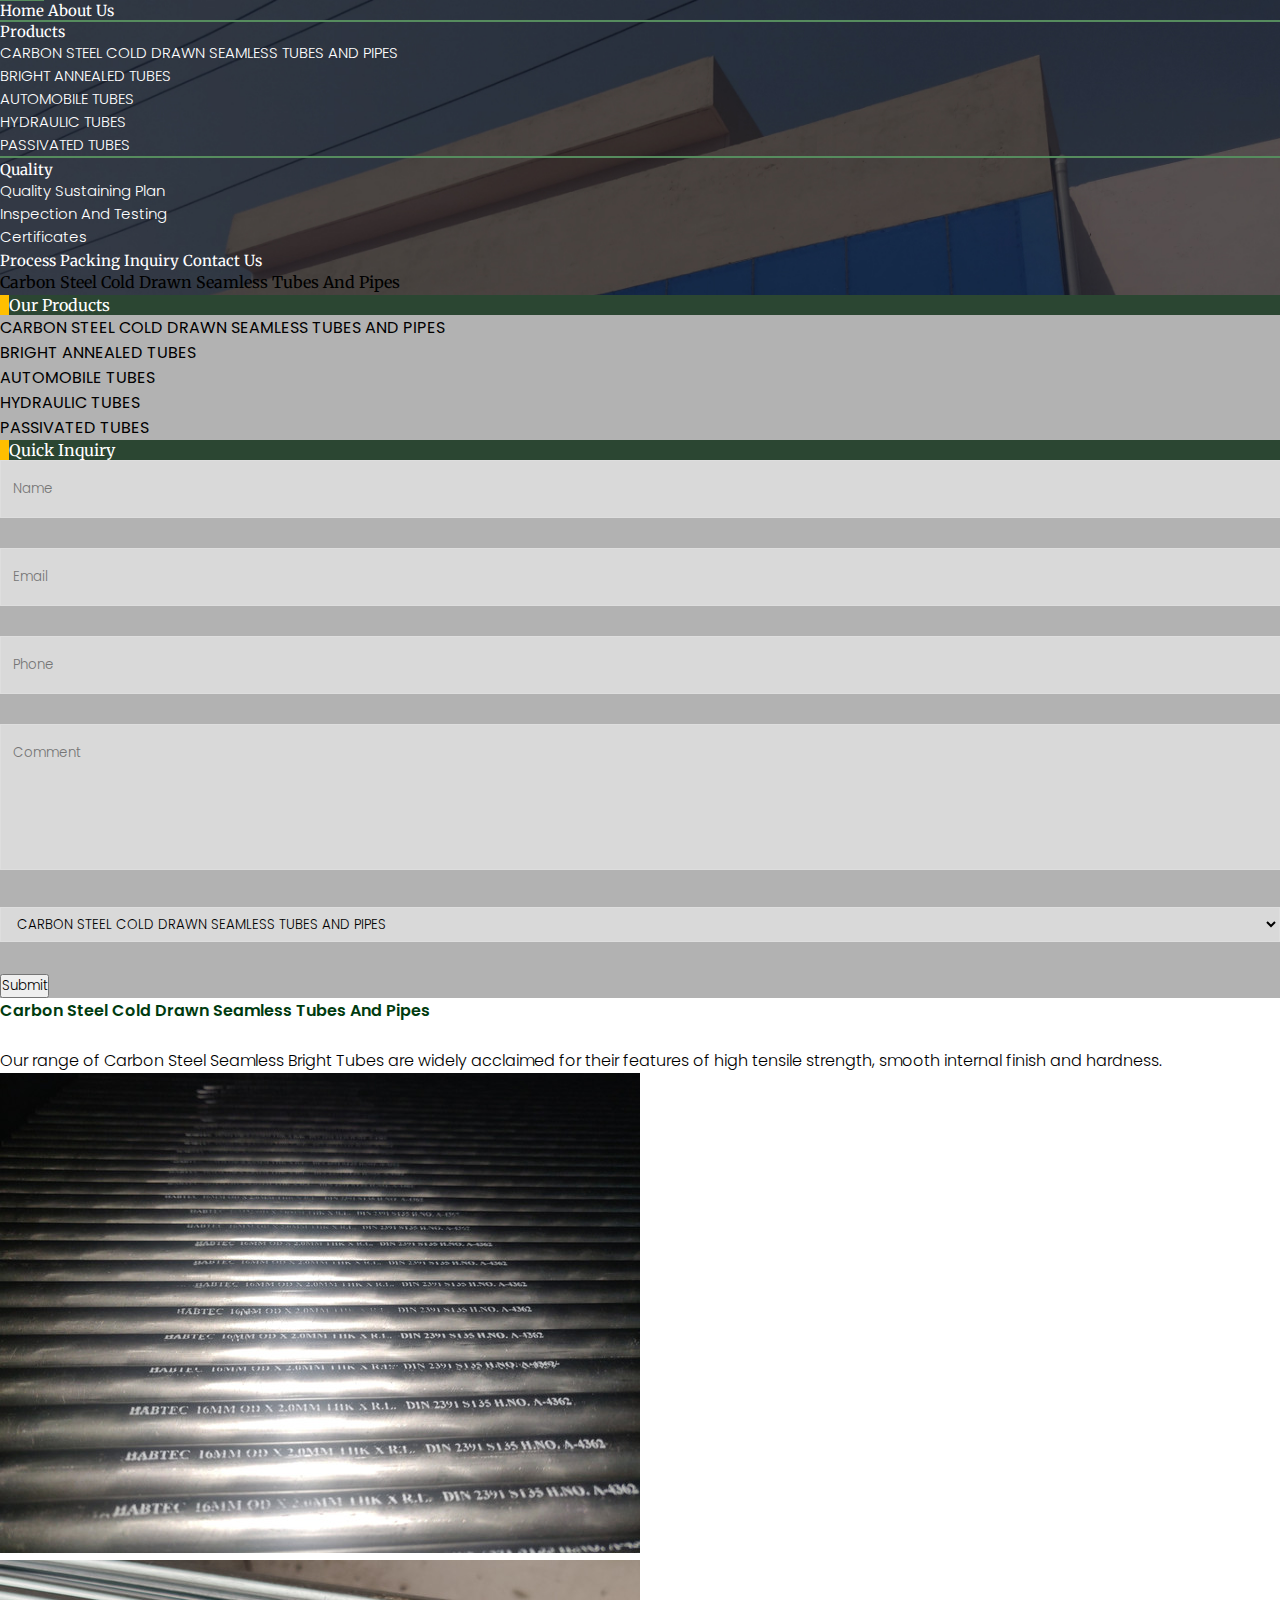
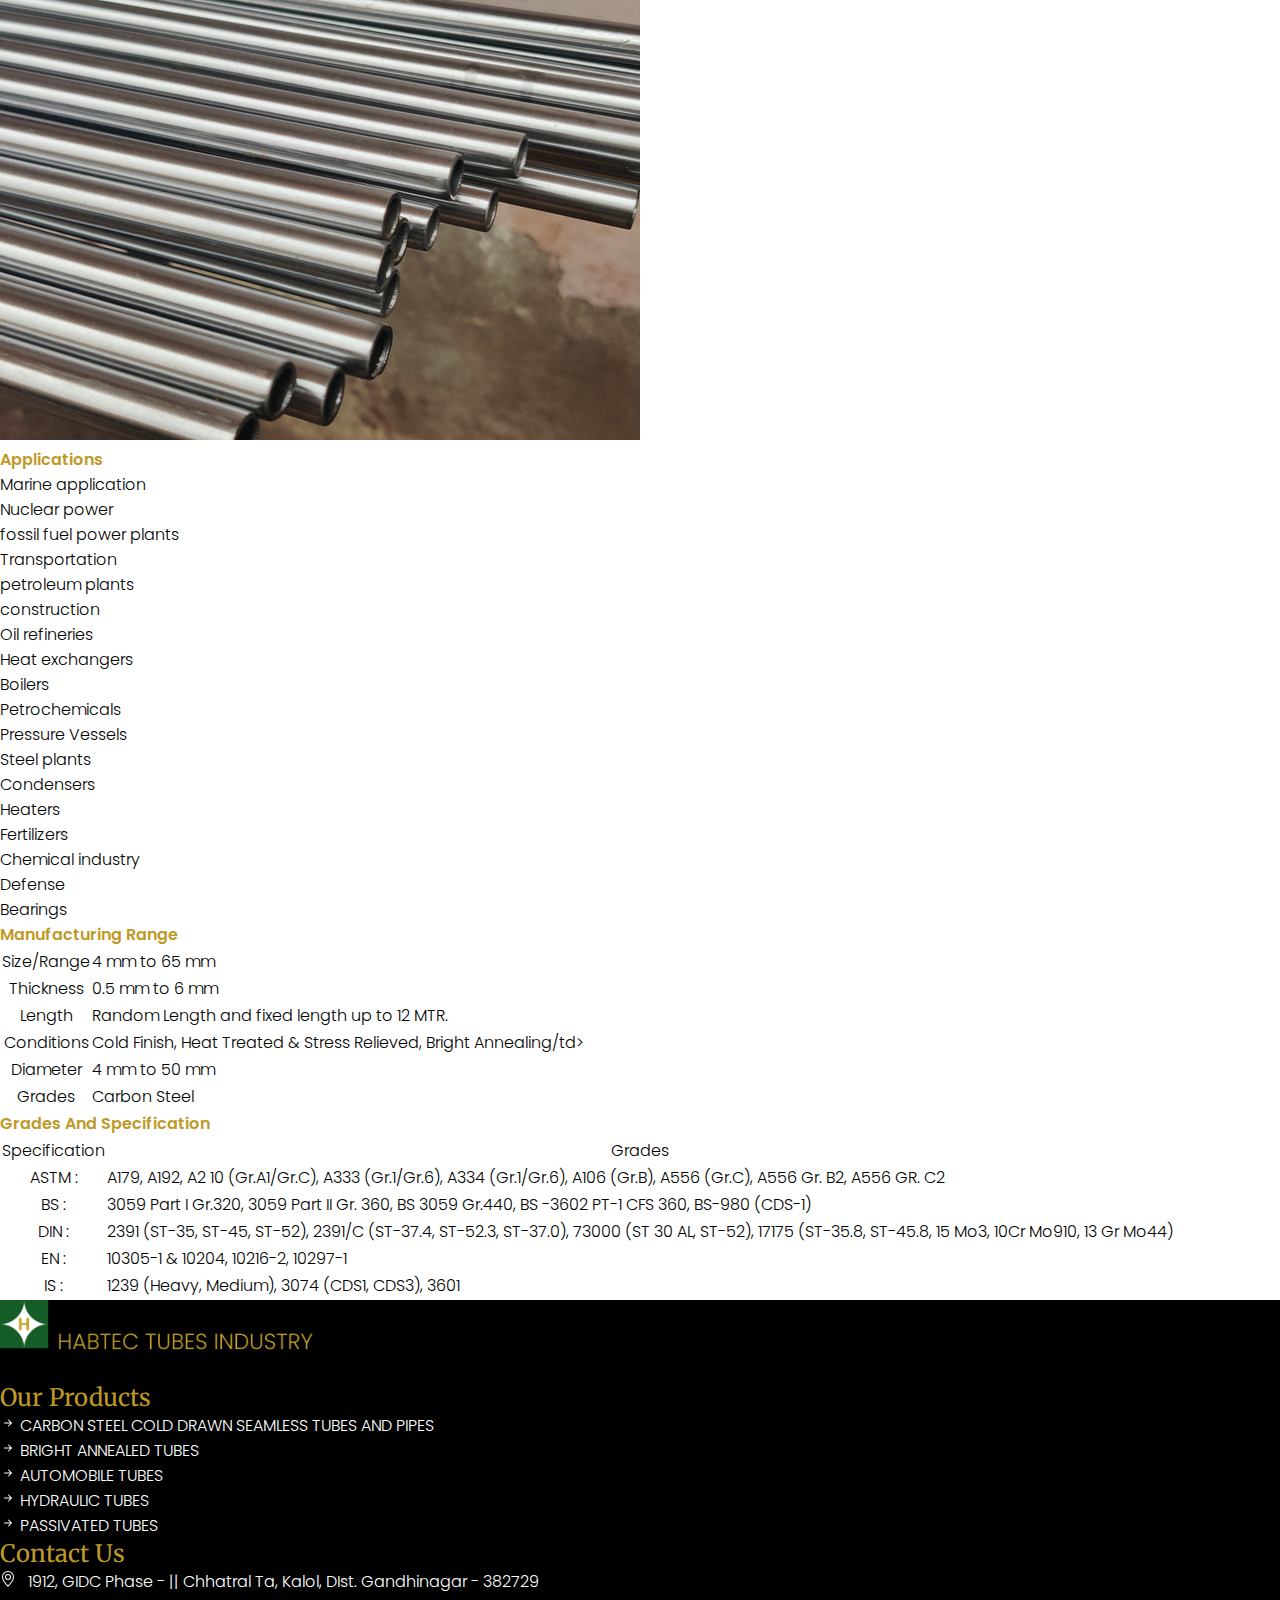
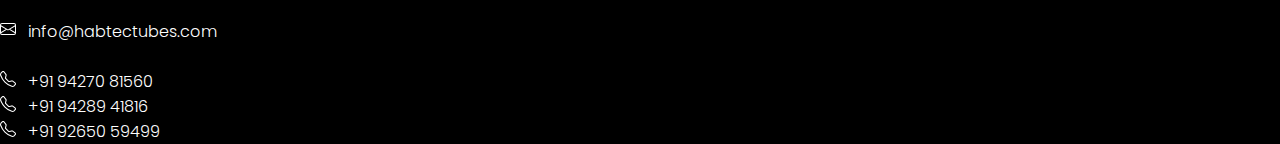
<file: CarbonSteelColdDrawnSeamlessTubesAndPipes.html>
<!doctype html>
<html lang="en">

<head>
    <!-- Required meta tags -->
    <meta charset="utf-8">
    <meta name="viewport" content="width=device-width, initial-scale=1">

    <!-- Bootstrap CSS -->
    <link href="https://cdn.jsdelivr.net/npm/bootstrap@5.0.2/dist/css/bootstrap.min.css" rel="stylesheet"
        integrity="sha384-EVSTQN3/azprG1Anm3QDgpJLIm9Nao0Yz1ztcQTwFspd3yD65VohhpuuCOmLASjC" crossorigin="anonymous">
    <link rel="stylesheet" href="./assests/style.css">
    <link rel="icon" href="./images/logo.jpg">
    <title>HABTEC TUBES</title>
    <style>
        input,
        select,
        textarea {
            width: 100%;
            color: black;
            line-height: 44px;
            border-radius: 0 !important;
            border: 1px solid #dedede;
            transition: all 0.5s ease-in-out;
            box-shadow: none !important;
            background: rgba(255, 255, 255, 0.5) !important;
            margin-bottom: 30px;
            outline: 0 !important;
            padding: 6px 12px;
        }
    </style>
</head>

<body>

    <div class="hero" style="height: auto">
        <div class="navigation">
            <div class="d-flex justify-content-evenly text-white merry400 p-3 p-md-5">
                <a href="/" class="link p-2">Home</a>
                <a href="about.html" class="link p-2">About Us</a>
                <div class="link active p-2">
                    <a class="nav-link dropdown-toggle m-0 p-0" href="#" id="navbarDropdown" role="button"
                        data-bs-toggle="dropdown" aria-expanded="false">
                        Products
                    </a>
                    <ul class="dropdown-menu" aria-labelledby="navbarDropdown">
                        <li><a class="dropdown-item" href="./CarbonSteelColdDrawnSeamlessTubesAndPipes.html">
                                CARBON STEEL COLD DRAWN SEAMLESS TUBES AND PIPES
                            </a></li>
                        <li><a class="dropdown-item" href="./BrightAnnealedTubes..html">
                                BRIGHT ANNEALED TUBES
                            </a></li>
                        <li><a class="dropdown-item" href="./AutomobileTubes.html">
                                AUTOMOBILE TUBES
                            </a></li>
                        <li><a class="dropdown-item" href="./HydraulicTubes.html">
                                HYDRAULIC TUBES
                            </a></li>
                        <li><a class="dropdown-item" href="./PassivatedTubes.html">
                                PASSIVATED TUBES
                            </a></li>
                    </ul>
                </div>
                <div class="link p-2">
                    <a class="nav-link dropdown-toggle m-0 p-0" href="#" id="navbarDropdown" role="button"
                        data-bs-toggle="dropdown" aria-expanded="false">
                        Quality
                    </a>
                    <ul class="dropdown-menu" aria-labelledby="navbarDropdown">
                        <li><a class="dropdown-item" href="./QualitySustainingPlan.html">
                                Quality Sustaining Plan
                            </a></li>
                        <li><a class="dropdown-item" href="./InspectionAndTesting.html">
                                Inspection And Testing
                            </a></li>
                        <li><a class="dropdown-item" href="./certificates.html">
                                Certificates
                            </a></li>
                    </ul>
                </div>
                <a href="./process.html" class="link p-2">Process</a>
                <a href="./packing.html" class="link p-2">Packing</a>
                <a href="./inquiry.html" class="link p-2">Inquiry</a>
                <a href="./contact.html" class="link p-2">Contact Us</a>
            </div>
        </div>
        <div class="company container">
            <div class="row mt-3 p-5">
                <span class="h2 text-white merry400 text-center my-3">
                    Carbon Steel Cold Drawn Seamless Tubes And Pipes
                </span>
            </div>
        </div>
    </div>

    <div class="container py-5">
        <div class="row">
            <div class="col-12 col-md-3">
                <div class="OurProducts">
                    <div class="title merry400 h4 p-4">
                        Our Products
                    </div>
                    <a href="./CarbonSteelColdDrawnSeamlessTubesAndPipes.html">
                        <div class="productlist p-3 poppins400">
                            CARBON STEEL COLD DRAWN SEAMLESS TUBES AND PIPES
                        </div>
                    </a>
                    <a href="./BrightAnnealedTubes..html">
                        <div class="productlist p-3 poppins400">
                            BRIGHT ANNEALED TUBES
                        </div>
                    </a>
                    <a href="./BrightAnnealedTubes..html">
                        <div class="productlist p-3 poppins400">
                            AUTOMOBILE TUBES
                        </div>
                    </a>
                    <a href="./HydraulicTubes.html">
                        <div class="productlist p-3 poppins400">
                            HYDRAULIC TUBES
                        </div>
                    </a>
                    <a href="./PassivatedTubes.html">
                        <div class="productlist p-3 poppins400">
                            PASSIVATED TUBES
                        </div>
                    </a>
                </div>
                <div class="OurProducts mt-5 pb-3">
                    <div class="title merry400 h4 p-4">
                        Quick Inquiry
                    </div>
                    <form>
                        <input type="text" class="form-control mb-2" placeholder="Name" name="Name">
                        <input type="text" class="form-control mb-2" placeholder="Email" name="Email">
                        <input type="text" class="form-control mb-2" placeholder="Phone" name="Phone">
                        <textarea type="text" rows="3" class="form-control mb-2" placeholder="Comment"
                            name="Comment"></textarea>
                        <select id="products" name="products">
                            <option value="CARBON STEEL COLD DRAWN SEAMLESS TUBES AND PIPES">CARBON STEEL COLD DRAWN
                                SEAMLESS TUBES AND PIPES</option>
                            <option value="BRIGHT ANNEALED TUBES">BRIGHT ANNEALED TUBES</option>
                            <option value="AUTOMOBILE TUBES">AUTOMOBILE TUBES</option>
                            <option value="HYDRAULIC TUBES">HYDRAULIC TUBES</option>
                            <option value="PASSIVATED TUBES">PASSIVATED TUBES</option>
                        </select>
                        <button class="btn btn-success w-100">Submit</button>
                    </form>
                </div>
            </div>
            <div class="col-12 col-md-9 pt-3 ps-5">
                <div class="poppins600 h1 green1">
                    Carbon Steel Cold Drawn Seamless Tubes And Pipes
                </div>
                <br>
                <p>
                    Our range of Carbon Steel Seamless Bright Tubes are widely acclaimed for their features of high
                    tensile strength, smooth internal finish and hardness.
                </p>
                <div class="row my-4">
                    <div class="col-12 col-md-6">
                        <img src="./images/Carbon-Steel-Cold-Drawn-Seamless-Tubes-And-Pipes.jpg"
                            class="img-fluid" alt="">
                    </div>
                    <div class="col-12 col-md-6">
                        <img src="./images/Carbon-Steel-Cold-Drawn-Seamless-Tubes-And-Pipes-1.jpg"
                            class="img-fluid" alt="">
                    </div>
                </div>
                <div class="h3 poppins600 mt-5 gold1">
                    Applications
                </div>
                <div class="row my-4">
                    <div class="col-12 col-md-4">
                        <ul>
                            <li>Marine application</li>
                            <li>Nuclear power</li>
                            <li>fossil fuel power plants</li>
                            <li>Transportation</li>
                            <li>petroleum plants </li>
                            <li>construction</li>
                        </ul>
                    </div>
                    <div class="col-12 col-md-4">
                        <ul>
                            <li>Oil refineries</li>
                            <li>Heat exchangers</li>
                            <li>Boilers</li>
                            <li>Petrochemicals</li>
                            <li>Pressure Vessels</li>
                            <li>Steel plants</li>
                        </ul>
                    </div>
                    <div class="col-12 col-md-4">
                        <ul>
                            <li>Condensers</li>
                            <li>Heaters</li>
                            <li>Fertilizers</li>
                            <li>Chemical industry</li>
                            <li>Defense</li>
                            <li>Bearings</li>
                        </ul>
                    </div>
                </div>
                <div class="h3 poppins600 gold1 mt-5">
                    Manufacturing Range
                </div>
                <table class="table table-responsive table-hover">
                    <tr class="">
                        <th><b>Size/Range</b></th>
                        <td>4 mm to 65 mm</td>
                    </tr>
                    <tr>
                        <th><b>Thickness</b></th>
                        <td>0.5 mm to 6 mm</td>
                    </tr>
                    <tr>
                        <th><b>Length</b></th>
                        <td>Random Length and fixed length up to 12 MTR.</td>
                    </tr>
                    <tr>
                        <th><b>Conditions</b></th>
                        <td>Cold Finish, Heat Treated & Stress Relieved, Bright Annealing/td>
                    </tr>
                    <tr>
                        <th><b>Diameter </b></th>
                        <td>4 mm to 50 mm</td>
                    </tr>
                    <tr>
                        <th><b>Grades </b></th>
                        <td>Carbon Steel</td>
                    </tr>
                </table>
                <div class="h3 poppins600 gold1 mt-5">
                    Grades And Specification
                </div>
                <table class="table table-responsive table-bordered">
                    <thead>
                        <tr>
                            <th>Specification</th>
                            <th>Grades</th>
                        </tr>
                    </thead>
                    <tbody>
                        <tr>
                            <th>ASTM :</th>
                            <td>A179, A192, A2 10 (Gr.A1/Gr.C), A333 (Gr.1/Gr.6), A334 (Gr.1/Gr.6), A106 (Gr.B), A556
                                (Gr.C), A556 Gr. B2, A556 GR. C2</td>
                        </tr>
                        <tr>
                            <th>BS :</th>
                            <td>3059 Part I Gr.320, 3059 Part II Gr. 360, BS 3059 Gr.440, BS -3602 PT-1 CFS 360, BS-980
                                (CDS-1)</td>
                        </tr>
                        <tr>
                            <th>DIN :</th>
                            <td>2391 (ST-35, ST-45, ST-52), 2391/C (ST-37.4, ST-52.3, ST-37.0), 73000 (ST 30 AL, ST-52),
                                17175 (ST-35.8, ST-45.8, 15 Mo3, 10Cr Mo910, 13 Gr Mo44)</td>
                        </tr>
                        <tr>
                            <th>EN :</th>
                            <td>10305-1 &amp; 10204, 10216-2, 10297-1</td>
                        </tr>
                        <tr>
                            <th>IS :</th>
                            <td>1239 (Heavy, Medium), 3074 (CDS1, CDS3), 3601</td>
                        </tr>
                    </tbody>
                </table>
            </div>
        </div>
    </div>

    <footer class="row d-flex justify-content-evenly" style="background-color: black;">
        <div class="col-12 col-md-4 p-3 p-md-5">
            <img src="./images/footerlogo.png" class="img-fluid" height="50" alt="">
            <p class="text-white mt-3" style="text-align:justify;">
                Offering a highly reliable & durable range of Carbon Steel Seamless Bright Tubes, Hydraulic Tubes,
                CS
                Seamless Tubes, Carbon Steel Pipes, and more.
            </p>
        </div>
<div class="col-12 col-md-4 p-3 p-md-5">
            <h2 class="merry400" style="color:#BF9926;">Our Products</h2>
            <img src="./images/shortarrow.svg" alt=""><a class="text-white poppins300" href="./CarbonSteelColdDrawnSeamlessTubesAndPipes.html">
                CARBON STEEL COLD DRAWN SEAMLESS TUBES AND PIPES
            </a><br>
            <img src="./images/shortarrow.svg" alt=""><a class="text-white poppins300" href="./BrightAnnealedTubes..html">
                BRIGHT ANNEALED TUBES
            </a><br>
            <img src="./images/shortarrow.svg" alt=""><a class="text-white poppins300" href="./AutomobileTubes.html">
                AUTOMOBILE TUBES
            </a><br>
            <img src="./images/shortarrow.svg" alt=""><a class="text-white poppins300" href="./HydraulicTubes.html">
                HYDRAULIC TUBES
            </a><br>
            <img src="./images/shortarrow.svg" alt=""><a class="text-white poppins300" href="./PassivatedTubes.html">
                PASSIVATED TUBES
            </a>
        </div>
        <div class="col-12 col-md-4 p-3 p-md-5">
            <h2 class="merry400" style="color:#BF9926;">Contact Us</h2>
            <a href="https://maps.app.goo.gl/tUucUwHFUW2rUY5z7" class="text-white poppins300">
                <svg xmlns="http://www.w3.org/2000/svg" width="16" height="16" fill="currentColor" class="bi bi-geo-alt"
                    viewBox="0 0 16 16">
                    <path
                        d="M12.166 8.94c-.524 1.062-1.234 2.12-1.96 3.07A31.493 31.493 0 0 1 8 14.58a31.481 31.481 0 0 1-2.206-2.57c-.726-.95-1.436-2.008-1.96-3.07C3.304 7.867 3 6.862 3 6a5 5 0 0 1 10 0c0 .862-.305 1.867-.834 2.94zM8 16s6-5.686 6-10A6 6 0 0 0 2 6c0 4.314 6 10 6 10z" />
                    <path d="M8 8a2 2 0 1 1 0-4 2 2 0 0 1 0 4zm0 1a3 3 0 1 0 0-6 3 3 0 0 0 0 6z" />
                </svg>
                &nbsp; 1912, GIDC Phase - || Chhatral Ta, Kalol,
                DIst. Gandhinagar - 382729
            </a><br><br>
            <a href="mailto:info@habtectubes.com" class="text-white poppins300">
                <svg xmlns="http://www.w3.org/2000/svg" width="16" height="16" fill="currentColor"
                    class="bi bi-envelope" viewBox="0 0 16 16">
                    <path
                        d="M0 4a2 2 0 0 1 2-2h12a2 2 0 0 1 2 2v8a2 2 0 0 1-2 2H2a2 2 0 0 1-2-2V4zm2-1a1 1 0 0 0-1 1v.217l7 4.2 7-4.2V4a1 1 0 0 0-1-1H2zm13 2.383-4.758 2.855L15 11.114v-5.73zm-.034 6.878L9.271 8.82 8 9.583 6.728 8.82l-5.694 3.44A1 1 0 0 0 2 13h12a1 1 0 0 0 .966-.739zM1 11.114l4.758-2.876L1 5.383v5.73z" />
                </svg>
                &nbsp; info@habtectubes.com
            </a><br><br>
            <p class="text-white poppins300">
                <a href="tel:+919427081560"><svg xmlns="http://www.w3.org/2000/svg" width="16" height="16"
                        fill="currentColor" class="bi bi-telephone" viewBox="0 0 16 16">
                        <path
                            d="M3.654 1.328a.678.678 0 0 0-1.015-.063L1.605 2.3c-.483.484-.661 1.169-.45 1.77a17.568 17.568 0 0 0 4.168 6.608 17.569 17.569 0 0 0 6.608 4.168c.601.211 1.286.033 1.77-.45l1.034-1.034a.678.678 0 0 0-.063-1.015l-2.307-1.794a.678.678 0 0 0-.58-.122l-2.19.547a1.745 1.745 0 0 1-1.657-.459L5.482 8.062a1.745 1.745 0 0 1-.46-1.657l.548-2.19a.678.678 0 0 0-.122-.58L3.654 1.328zM1.884.511a1.745 1.745 0 0 1 2.612.163L6.29 2.98c.329.423.445.974.315 1.494l-.547 2.19a.678.678 0 0 0 .178.643l2.457 2.457a.678.678 0 0 0 .644.178l2.189-.547a1.745 1.745 0 0 1 1.494.315l2.306 1.794c.829.645.905 1.87.163 2.611l-1.034 1.034c-.74.74-1.846 1.065-2.877.702a18.634 18.634 0 0 1-7.01-4.42 18.634 18.634 0 0 1-4.42-7.009c-.362-1.03-.037-2.137.703-2.877L1.885.511z" />
                    </svg>
                    &nbsp;
                    +91 94270 81560<br>
                </a>
                <a href="tel:+919428941816"><svg xmlns="http://www.w3.org/2000/svg" width="16" height="16"
                        fill="currentColor" class="bi bi-telephone" viewBox="0 0 16 16">
                        <path
                            d="M3.654 1.328a.678.678 0 0 0-1.015-.063L1.605 2.3c-.483.484-.661 1.169-.45 1.77a17.568 17.568 0 0 0 4.168 6.608 17.569 17.569 0 0 0 6.608 4.168c.601.211 1.286.033 1.77-.45l1.034-1.034a.678.678 0 0 0-.063-1.015l-2.307-1.794a.678.678 0 0 0-.58-.122l-2.19.547a1.745 1.745 0 0 1-1.657-.459L5.482 8.062a1.745 1.745 0 0 1-.46-1.657l.548-2.19a.678.678 0 0 0-.122-.58L3.654 1.328zM1.884.511a1.745 1.745 0 0 1 2.612.163L6.29 2.98c.329.423.445.974.315 1.494l-.547 2.19a.678.678 0 0 0 .178.643l2.457 2.457a.678.678 0 0 0 .644.178l2.189-.547a1.745 1.745 0 0 1 1.494.315l2.306 1.794c.829.645.905 1.87.163 2.611l-1.034 1.034c-.74.74-1.846 1.065-2.877.702a18.634 18.634 0 0 1-7.01-4.42 18.634 18.634 0 0 1-4.42-7.009c-.362-1.03-.037-2.137.703-2.877L1.885.511z" />
                    </svg>
                    &nbsp;
                    +91 94289 41816<br>
                </a>
                <a href="tel:+919265059499"><svg xmlns="http://www.w3.org/2000/svg" width="16" height="16"
                        fill="currentColor" class="bi bi-telephone" viewBox="0 0 16 16">
                        <path
                            d="M3.654 1.328a.678.678 0 0 0-1.015-.063L1.605 2.3c-.483.484-.661 1.169-.45 1.77a17.568 17.568 0 0 0 4.168 6.608 17.569 17.569 0 0 0 6.608 4.168c.601.211 1.286.033 1.77-.45l1.034-1.034a.678.678 0 0 0-.063-1.015l-2.307-1.794a.678.678 0 0 0-.58-.122l-2.19.547a1.745 1.745 0 0 1-1.657-.459L5.482 8.062a1.745 1.745 0 0 1-.46-1.657l.548-2.19a.678.678 0 0 0-.122-.58L3.654 1.328zM1.884.511a1.745 1.745 0 0 1 2.612.163L6.29 2.98c.329.423.445.974.315 1.494l-.547 2.19a.678.678 0 0 0 .178.643l2.457 2.457a.678.678 0 0 0 .644.178l2.189-.547a1.745 1.745 0 0 1 1.494.315l2.306 1.794c.829.645.905 1.87.163 2.611l-1.034 1.034c-.74.74-1.846 1.065-2.877.702a18.634 18.634 0 0 1-7.01-4.42 18.634 18.634 0 0 1-4.42-7.009c-.362-1.03-.037-2.137.703-2.877L1.885.511z" />
                    </svg>
                    &nbsp;
                    +91 92650 59499
                </a>
            </p>
        </div>
    </footer>

    <script>
        function handleSubmit(event) {
            event.preventDefault();
            let formData = new FormData(event.target);
            html = ""
            email = 'meet57.mp@gmail.com'
            subject = "From HABTEC Inquiry Form"
            for (let [name, value] of formData) {
                html += `<tr><td><b> ${name} </b></td> : <td> ${value} </td> <br><tr>`
            }
            var xhr = new XMLHttpRequest();
            xhr.open("POST", 'https://nodemailer57.herokuapp.com/', true);
            xhr.setRequestHeader('Content-Type', 'application/json');

            xhr.send(JSON.stringify({
                email,
                subject,
                html
            }));
            alert("We will reach you soon")
            form.reset();
        }
        const form = document.querySelector('form');
        form.addEventListener('submit', handleSubmit);
    </script>
    <script src="https://cdn.jsdelivr.net/npm/bootstrap@5.0.2/dist/js/bootstrap.bundle.min.js"
        integrity="sha384-MrcW6ZMFYlzcLA8Nl+NtUVF0sA7MsXsP1UyJoMp4YLEuNSfAP+JcXn/tWtIaxVXM" crossorigin="anonymous">
    </script>
</body>

</html>
</file>
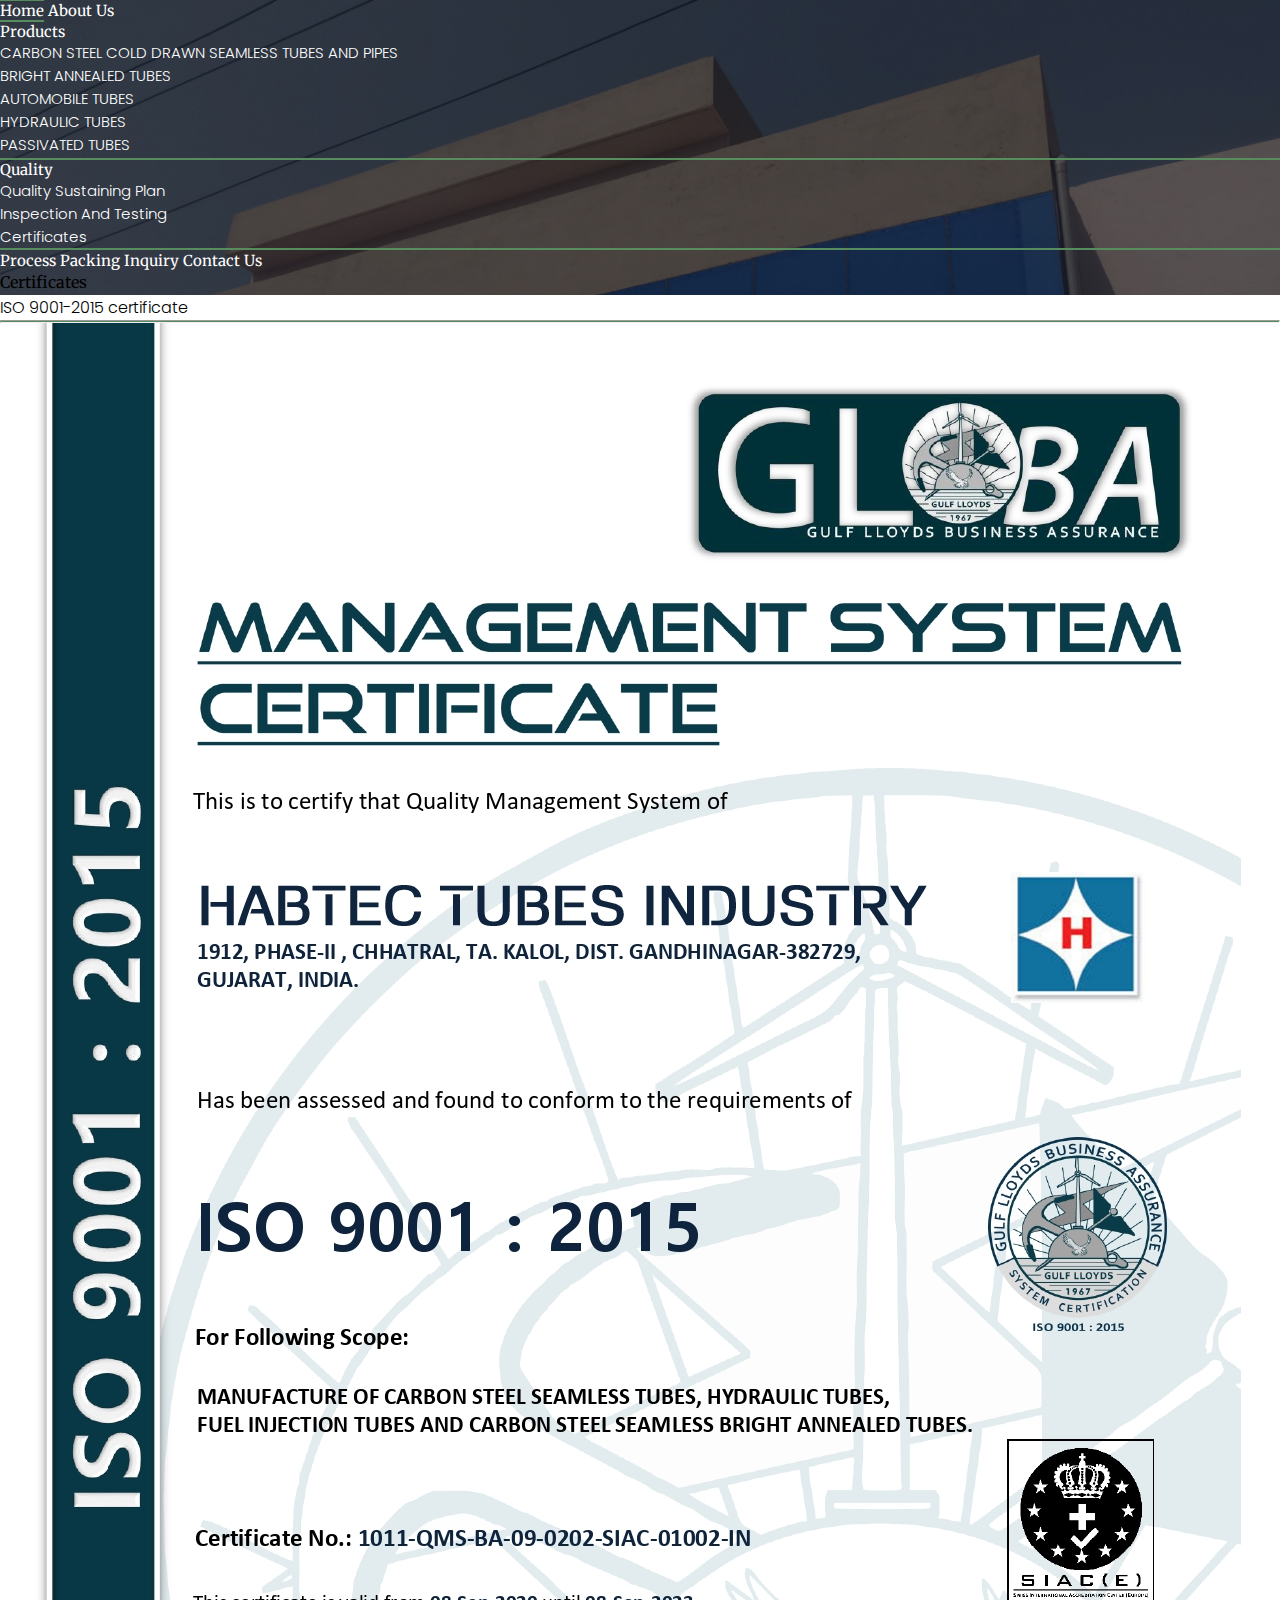
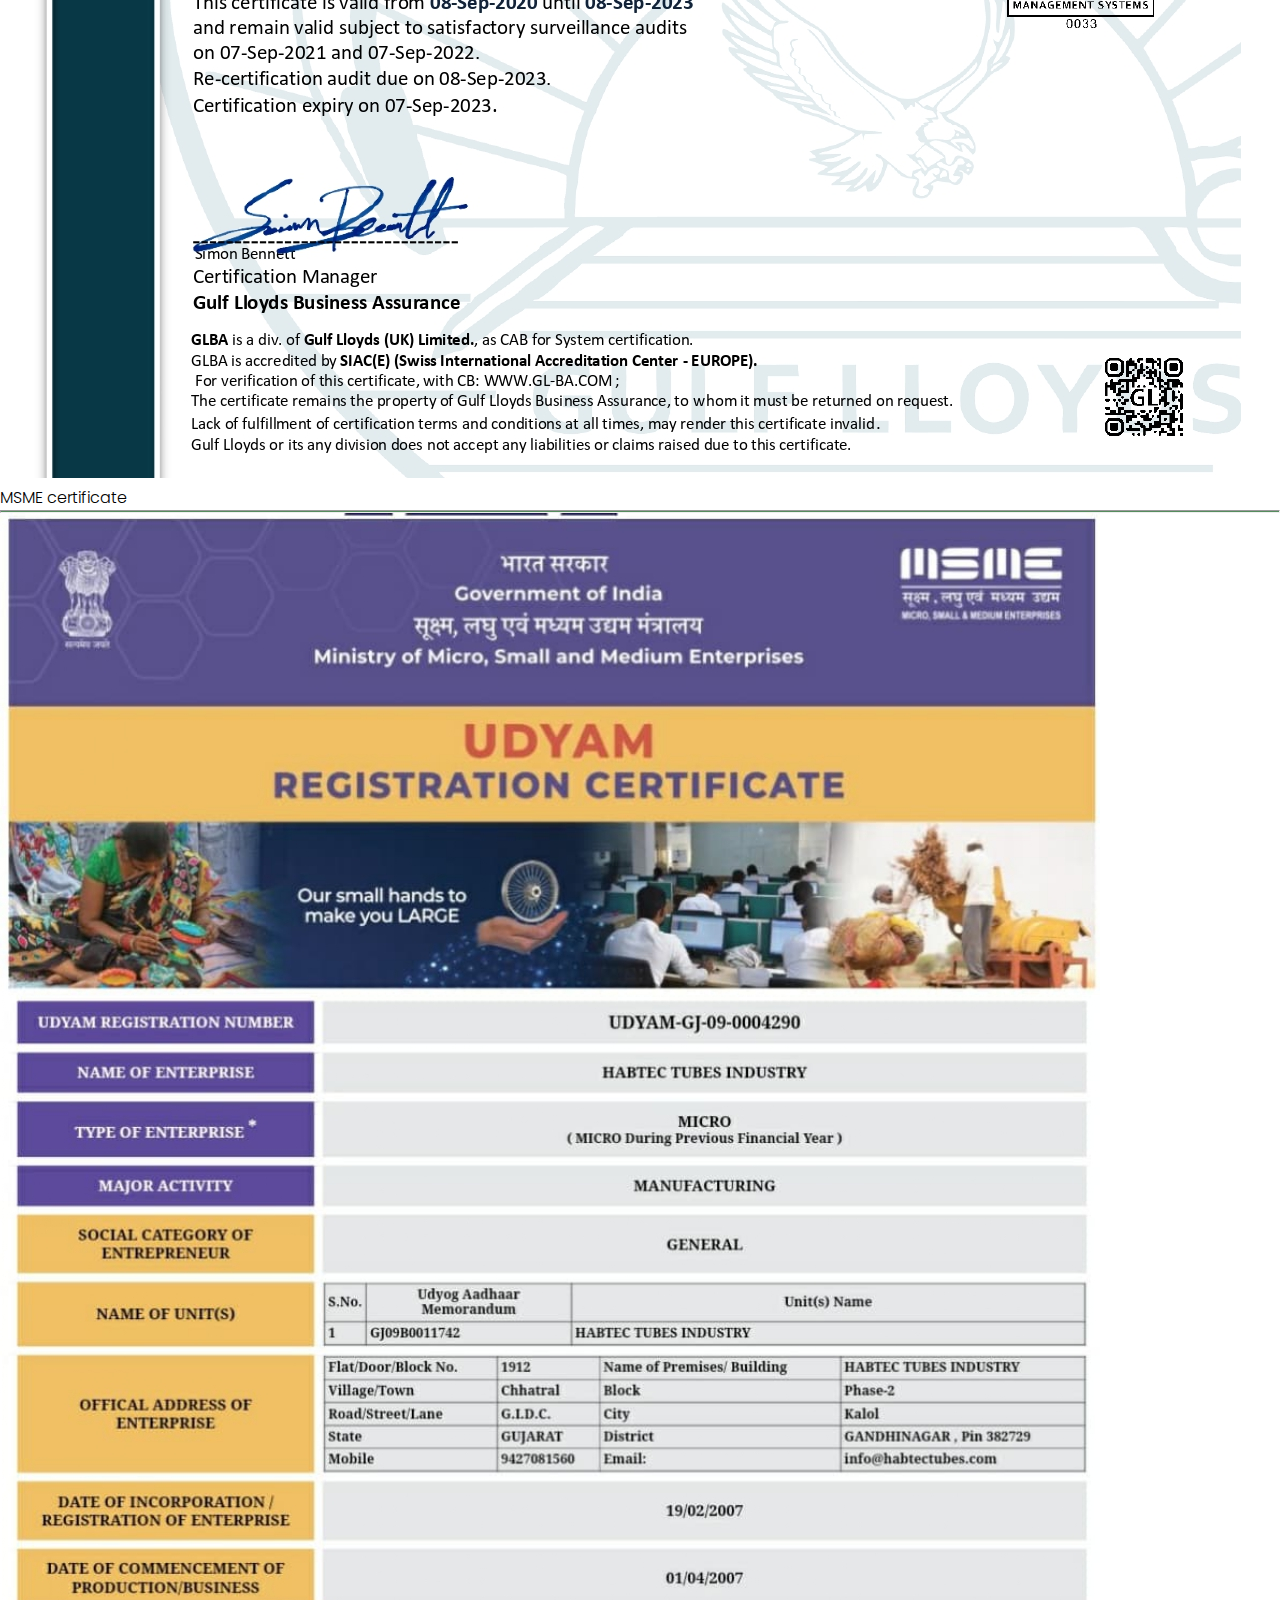
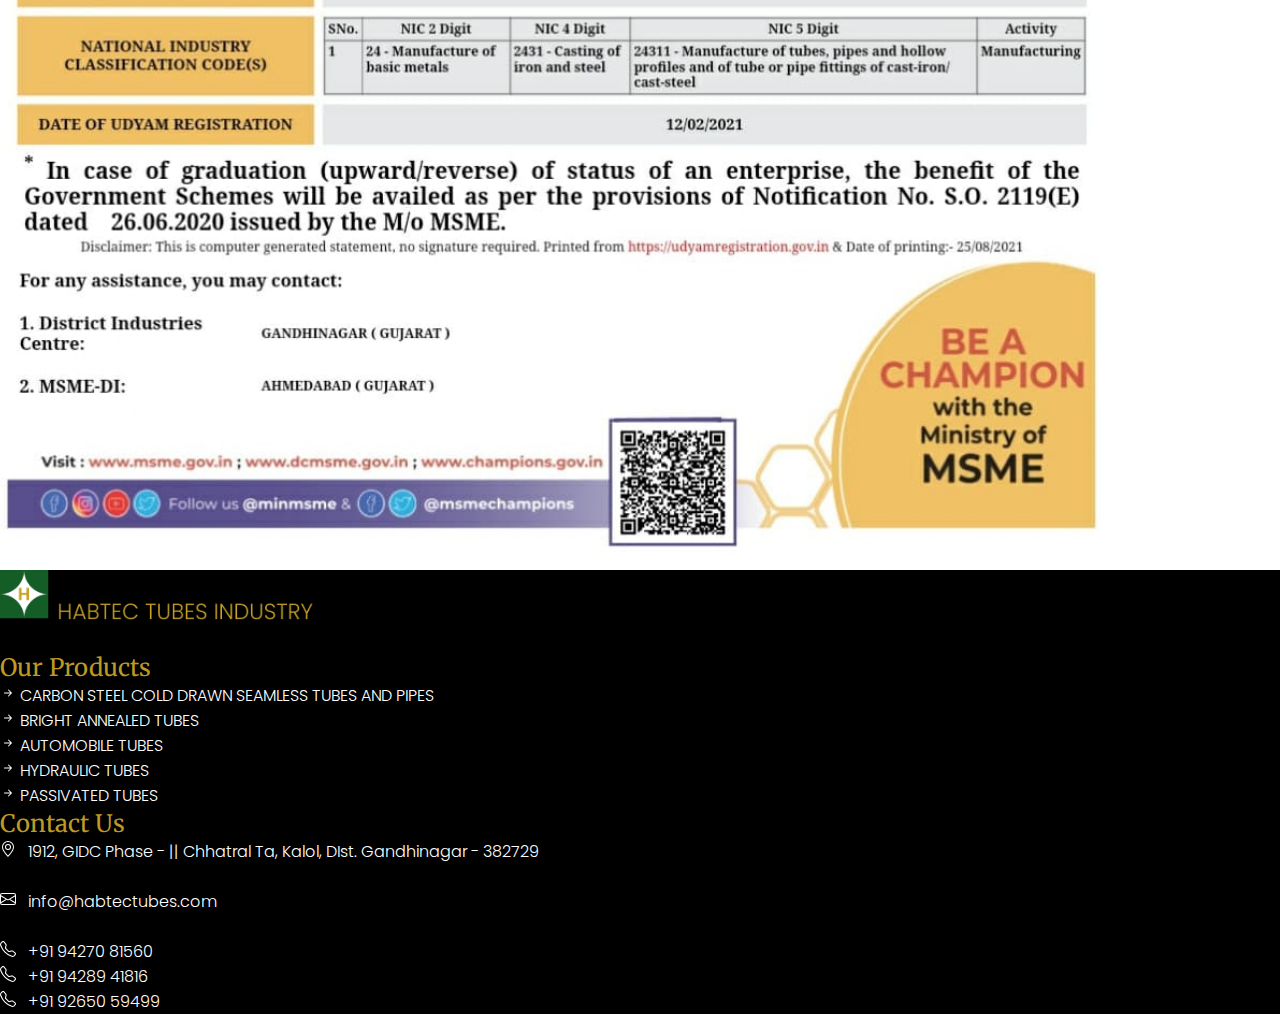
<file: certificates.html>
<!doctype html>
<html lang="en">

<head>
    <!-- Required meta tags -->
    <meta charset="utf-8">
    <meta name="viewport" content="width=device-width, initial-scale=1">

    <!-- Bootstrap CSS -->
    <link href="https://cdn.jsdelivr.net/npm/bootstrap@5.0.2/dist/css/bootstrap.min.css" rel="stylesheet"
        integrity="sha384-EVSTQN3/azprG1Anm3QDgpJLIm9Nao0Yz1ztcQTwFspd3yD65VohhpuuCOmLASjC" crossorigin="anonymous">
    <link rel="stylesheet" href="./assests/style.css">
    <link rel="icon" href="./images/logo.jpg">
    <title>HABTEC TUBES</title>
</head>

<body>

    <div class="hero" style="height: auto">
        <div class="navigation">
            <div class="d-flex justify-content-evenly text-white merry400 p-3 p-md-5">
                <a href="/" class="link p-2">Home</a>
                <a href="about.html" class="link p-2">About Us</a>
                <div class="link p-2">
                    <a class="nav-link dropdown-toggle m-0 p-0" href="#" id="navbarDropdown" role="button"
                        data-bs-toggle="dropdown" aria-expanded="false">
                        Products
                    </a>
                    <ul class="dropdown-menu" aria-labelledby="navbarDropdown">
                        <li><a class="dropdown-item" href="./CarbonSteelColdDrawnSeamlessTubesAndPipes.html">
                                CARBON STEEL COLD DRAWN SEAMLESS TUBES AND PIPES
                            </a></li>
                        <li><a class="dropdown-item" href="./BrightAnnealedTubes..html">
                                BRIGHT ANNEALED TUBES
                            </a></li>
                        <li><a class="dropdown-item" href="./AutomobileTubes.html">
                                AUTOMOBILE TUBES
                            </a></li>
                        <li><a class="dropdown-item" href="./HydraulicTubes.html">
                                HYDRAULIC TUBES
                            </a></li>
                        <li><a class="dropdown-item" href="./PassivatedTubes.html">
                                PASSIVATED TUBES
                            </a></li>
                    </ul>
                </div>
                <div class="link p-2 active">
                    <a class="nav-link dropdown-toggle m-0 p-0" href="#" id="navbarDropdown" role="button"
                        data-bs-toggle="dropdown" aria-expanded="false">
                        Quality
                    </a>
                    <ul class="dropdown-menu" aria-labelledby="navbarDropdown">
                        <li><a class="dropdown-item" href="./QualitySustainingPlan.html">
                                Quality Sustaining Plan
                            </a></li>
                        <li><a class="dropdown-item" href="./InspectionAndTesting.html">
                                Inspection And Testing
                            </a></li>
                        <li><a class="dropdown-item" href="./certificates.html">
                                Certificates
                            </a></li>
                    </ul>
                </div>
                <a href="./process.html" class="link p-2">Process</a>
                <a href="./packing.html" class="link p-2">Packing</a>
                <a href="./inquiry.html" class="link p-2">Inquiry</a>
                <a href="./contact.html" class="link p-2">Contact Us</a>
            </div>
        </div>
        <div class="company container">
            <div class="row mt-3 p-5">
                <span class="h2 text-white merry400 text-center my-3">
                    Certificates
                </span>
            </div>
        </div>
    </div>

    <div class="container py-5 my-3">
        <div class="row">
            <div class="col-6">
                <h4>
                    ISO 9001-2015 certificate
                </h4>
                <hr style="height:1px;background-color:#568C5E;opacity: 1;">
                <img src="./images/Final-ISO-9001-2015-HABTEC TUBES INDUSTRY-India.jpg" class="img-fluid w-75 mx-auto" alt="">
            </div>
            <div class="col-6">
                <h4>
                    MSME certificate
                </h4>
                <hr style="height:1px;background-color:#568C5E;opacity: 1;">
                <img src="./images/msme.jpg" class="img-fluid w-75 mx-auto" alt="" >
            </div>
        </div>
    </div>

    <footer class="row d-flex justify-content-evenly" style="background-color: black;">
        <div class="col-12 col-md-4 p-3 p-md-5">
            <img src="./images/footerlogo.png" class="img-fluid" height="50" alt="">
            <p class="text-white mt-3 poppins300" style="text-align:justify;">
                Offering a highly reliable & durable range of Carbon Steel Seamless Bright Tubes, Hydraulic Tubes,
                CS
                Seamless Tubes, Carbon Steel Pipes, and more.
            </p>
        </div>
<div class="col-12 col-md-4 p-3 p-md-5">
            <h2 class="merry400" style="color:#BF9926;">Our Products</h2>
            <img src="./images/shortarrow.svg" alt=""><a class="text-white poppins300" href="./CarbonSteelColdDrawnSeamlessTubesAndPipes.html">
                CARBON STEEL COLD DRAWN SEAMLESS TUBES AND PIPES
            </a><br>
            <img src="./images/shortarrow.svg" alt=""><a class="text-white poppins300" href="./BrightAnnealedTubes..html">
                BRIGHT ANNEALED TUBES
            </a><br>
            <img src="./images/shortarrow.svg" alt=""><a class="text-white poppins300" href="./AutomobileTubes.html">
                AUTOMOBILE TUBES
            </a><br>
            <img src="./images/shortarrow.svg" alt=""><a class="text-white poppins300" href="./HydraulicTubes.html">
                HYDRAULIC TUBES
            </a><br>
            <img src="./images/shortarrow.svg" alt=""><a class="text-white poppins300" href="./PassivatedTubes.html">
                PASSIVATED TUBES
            </a>
        </div>
        <div class="col-12 col-md-4 p-3 p-md-5">
            <h2 class="merry400" style="color:#BF9926;">Contact Us</h2>
            <a href="https://maps.app.goo.gl/tUucUwHFUW2rUY5z7" class="text-white poppins300">
                <svg xmlns="http://www.w3.org/2000/svg" width="16" height="16" fill="currentColor" class="bi bi-geo-alt"
                    viewBox="0 0 16 16">
                    <path
                        d="M12.166 8.94c-.524 1.062-1.234 2.12-1.96 3.07A31.493 31.493 0 0 1 8 14.58a31.481 31.481 0 0 1-2.206-2.57c-.726-.95-1.436-2.008-1.96-3.07C3.304 7.867 3 6.862 3 6a5 5 0 0 1 10 0c0 .862-.305 1.867-.834 2.94zM8 16s6-5.686 6-10A6 6 0 0 0 2 6c0 4.314 6 10 6 10z" />
                    <path d="M8 8a2 2 0 1 1 0-4 2 2 0 0 1 0 4zm0 1a3 3 0 1 0 0-6 3 3 0 0 0 0 6z" />
                </svg>
                &nbsp; 1912, GIDC Phase - || Chhatral Ta, Kalol,
                DIst. Gandhinagar - 382729
            </a><br><br>
            <a href="mailto:info@habtectubes.com" class="text-white poppins300">
                <svg xmlns="http://www.w3.org/2000/svg" width="16" height="16" fill="currentColor"
                    class="bi bi-envelope" viewBox="0 0 16 16">
                    <path
                        d="M0 4a2 2 0 0 1 2-2h12a2 2 0 0 1 2 2v8a2 2 0 0 1-2 2H2a2 2 0 0 1-2-2V4zm2-1a1 1 0 0 0-1 1v.217l7 4.2 7-4.2V4a1 1 0 0 0-1-1H2zm13 2.383-4.758 2.855L15 11.114v-5.73zm-.034 6.878L9.271 8.82 8 9.583 6.728 8.82l-5.694 3.44A1 1 0 0 0 2 13h12a1 1 0 0 0 .966-.739zM1 11.114l4.758-2.876L1 5.383v5.73z" />
                </svg>
                &nbsp; info@habtectubes.com
            </a><br><br>
            <p class="text-white poppins300">
                <a href="tel:+919427081560"><svg xmlns="http://www.w3.org/2000/svg" width="16" height="16"
                        fill="currentColor" class="bi bi-telephone" viewBox="0 0 16 16">
                        <path
                            d="M3.654 1.328a.678.678 0 0 0-1.015-.063L1.605 2.3c-.483.484-.661 1.169-.45 1.77a17.568 17.568 0 0 0 4.168 6.608 17.569 17.569 0 0 0 6.608 4.168c.601.211 1.286.033 1.77-.45l1.034-1.034a.678.678 0 0 0-.063-1.015l-2.307-1.794a.678.678 0 0 0-.58-.122l-2.19.547a1.745 1.745 0 0 1-1.657-.459L5.482 8.062a1.745 1.745 0 0 1-.46-1.657l.548-2.19a.678.678 0 0 0-.122-.58L3.654 1.328zM1.884.511a1.745 1.745 0 0 1 2.612.163L6.29 2.98c.329.423.445.974.315 1.494l-.547 2.19a.678.678 0 0 0 .178.643l2.457 2.457a.678.678 0 0 0 .644.178l2.189-.547a1.745 1.745 0 0 1 1.494.315l2.306 1.794c.829.645.905 1.87.163 2.611l-1.034 1.034c-.74.74-1.846 1.065-2.877.702a18.634 18.634 0 0 1-7.01-4.42 18.634 18.634 0 0 1-4.42-7.009c-.362-1.03-.037-2.137.703-2.877L1.885.511z" />
                    </svg>
                    &nbsp;
                    +91 94270 81560<br>
                </a>
                <a href="tel:+919428941816"><svg xmlns="http://www.w3.org/2000/svg" width="16" height="16"
                        fill="currentColor" class="bi bi-telephone" viewBox="0 0 16 16">
                        <path
                            d="M3.654 1.328a.678.678 0 0 0-1.015-.063L1.605 2.3c-.483.484-.661 1.169-.45 1.77a17.568 17.568 0 0 0 4.168 6.608 17.569 17.569 0 0 0 6.608 4.168c.601.211 1.286.033 1.77-.45l1.034-1.034a.678.678 0 0 0-.063-1.015l-2.307-1.794a.678.678 0 0 0-.58-.122l-2.19.547a1.745 1.745 0 0 1-1.657-.459L5.482 8.062a1.745 1.745 0 0 1-.46-1.657l.548-2.19a.678.678 0 0 0-.122-.58L3.654 1.328zM1.884.511a1.745 1.745 0 0 1 2.612.163L6.29 2.98c.329.423.445.974.315 1.494l-.547 2.19a.678.678 0 0 0 .178.643l2.457 2.457a.678.678 0 0 0 .644.178l2.189-.547a1.745 1.745 0 0 1 1.494.315l2.306 1.794c.829.645.905 1.87.163 2.611l-1.034 1.034c-.74.74-1.846 1.065-2.877.702a18.634 18.634 0 0 1-7.01-4.42 18.634 18.634 0 0 1-4.42-7.009c-.362-1.03-.037-2.137.703-2.877L1.885.511z" />
                    </svg>
                    &nbsp;
                    +91 94289 41816<br>
                </a>
                <a href="tel:+919265059499"><svg xmlns="http://www.w3.org/2000/svg" width="16" height="16"
                        fill="currentColor" class="bi bi-telephone" viewBox="0 0 16 16">
                        <path
                            d="M3.654 1.328a.678.678 0 0 0-1.015-.063L1.605 2.3c-.483.484-.661 1.169-.45 1.77a17.568 17.568 0 0 0 4.168 6.608 17.569 17.569 0 0 0 6.608 4.168c.601.211 1.286.033 1.77-.45l1.034-1.034a.678.678 0 0 0-.063-1.015l-2.307-1.794a.678.678 0 0 0-.58-.122l-2.19.547a1.745 1.745 0 0 1-1.657-.459L5.482 8.062a1.745 1.745 0 0 1-.46-1.657l.548-2.19a.678.678 0 0 0-.122-.58L3.654 1.328zM1.884.511a1.745 1.745 0 0 1 2.612.163L6.29 2.98c.329.423.445.974.315 1.494l-.547 2.19a.678.678 0 0 0 .178.643l2.457 2.457a.678.678 0 0 0 .644.178l2.189-.547a1.745 1.745 0 0 1 1.494.315l2.306 1.794c.829.645.905 1.87.163 2.611l-1.034 1.034c-.74.74-1.846 1.065-2.877.702a18.634 18.634 0 0 1-7.01-4.42 18.634 18.634 0 0 1-4.42-7.009c-.362-1.03-.037-2.137.703-2.877L1.885.511z" />
                    </svg>
                    &nbsp;
                    +91 92650 59499
                </a>
            </p>
        </div>
    </footer>


    <script src="https://cdn.jsdelivr.net/npm/bootstrap@5.0.2/dist/js/bootstrap.bundle.min.js"
        integrity="sha384-MrcW6ZMFYlzcLA8Nl+NtUVF0sA7MsXsP1UyJoMp4YLEuNSfAP+JcXn/tWtIaxVXM" crossorigin="anonymous">
    </script>
</body>

</html>
</file>
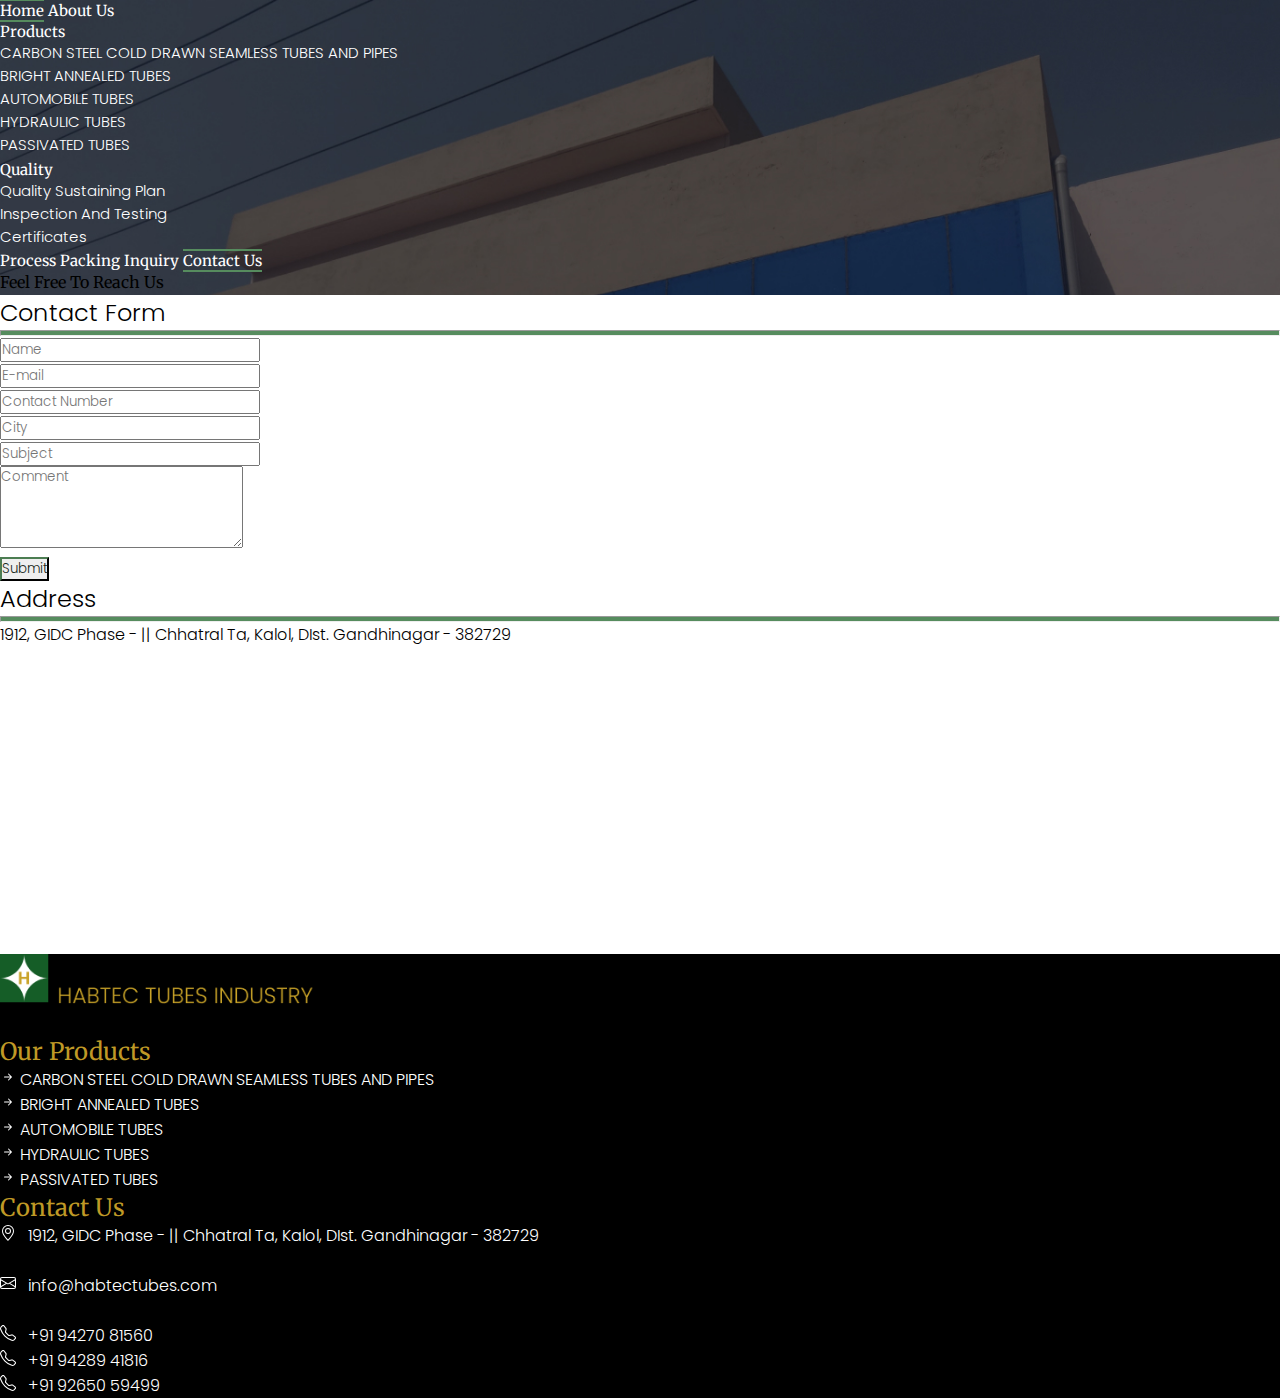
<file: contact.html>
<!doctype html>
<html lang="en">

<head>
    <!-- Required meta tags -->
    <meta charset="utf-8">
    <meta name="viewport" content="width=device-width, initial-scale=1">

    <!-- Bootstrap CSS -->
    <link href="https://cdn.jsdelivr.net/npm/bootstrap@5.0.2/dist/css/bootstrap.min.css" rel="stylesheet"
        integrity="sha384-EVSTQN3/azprG1Anm3QDgpJLIm9Nao0Yz1ztcQTwFspd3yD65VohhpuuCOmLASjC" crossorigin="anonymous">
    <link rel="stylesheet" href="./assests/style.css">
    <link rel="icon" href="./images/logo.jpg">
    <link rel="stylesheet" href="https://cdnjs.cloudflare.com/ajax/libs/font-awesome/5.15.4/css/all.min.css">
    <title>HABTEC TUBES</title>
    <style>
        i {
            font-size: 32px;
            color: #70566D;
            width: 83px;
            height: 83px;
            line-height: 76px;
            border: 2px solid #ffb600;
            border-radius: 50%;
            text-align: center;
        }
    </style>
</head>

<body>

    <div class="hero" style="height: auto">
        <div class="navigation">
            <div class="d-flex justify-content-evenly text-white merry400 p-3 p-md-5">
                <a href="/" class="link p-2">Home</a>
                <a href="about.html" class="link p-2">About Us</a>
                <div class="link p-2">
                    <a class="nav-link dropdown-toggle m-0 p-0" href="#" id="navbarDropdown" role="button"
                        data-bs-toggle="dropdown" aria-expanded="false">
                        Products
                    </a>
                    <ul class="dropdown-menu" aria-labelledby="navbarDropdown">
                        <li><a class="dropdown-item" href="./CarbonSteelColdDrawnSeamlessTubesAndPipes.html">
                                CARBON STEEL COLD DRAWN SEAMLESS TUBES AND PIPES
                            </a></li>
                        <li><a class="dropdown-item" href="./BrightAnnealedTubes..html">
                                BRIGHT ANNEALED TUBES
                            </a></li>
                        <li><a class="dropdown-item" href="./AutomobileTubes.html">
                                AUTOMOBILE TUBES
                            </a></li>
                        <li><a class="dropdown-item" href="./HydraulicTubes.html">
                                HYDRAULIC TUBES
                            </a></li>
                        <li><a class="dropdown-item" href="./PassivatedTubes.html">
                                PASSIVATED TUBES
                            </a></li>
                    </ul>
                </div>
                <div class="link p-2">
                    <a class="nav-link dropdown-toggle m-0 p-0" href="#" id="navbarDropdown" role="button"
                        data-bs-toggle="dropdown" aria-expanded="false">
                        Quality
                    </a>
                    <ul class="dropdown-menu" aria-labelledby="navbarDropdown">
                        <li><a class="dropdown-item" href="./QualitySustainingPlan.html">
                                Quality Sustaining Plan
                            </a></li>
                        <li><a class="dropdown-item" href="./InspectionAndTesting.html">
                                Inspection And Testing
                            </a></li>
                        <li><a class="dropdown-item" href="./certificates.html">
                                Certificates
                            </a></li>
                    </ul>
                </div>
                <a href="./process.html" class="link p-2">Process</a>
                <a href="./packing.html" class="link p-2">Packing</a>
                <a href="./inquiry.html" class="link p-2">Inquiry</a>
                <a class="link active p-2">Contact Us</a>
            </div>
        </div>
        <div class="company container">
            <div class="row mt-3 p-5">
                <span class="h2 text-white merry400 text-center my-3">
                    Feel Free To Reach Us
                </span>
            </div>
        </div>
    </div>

    <div class="container py-5">
        <div class="row">
            <div class="col-6">
                <div class="col-12">
                    <h2 class="poppins500">
                        Contact Form
                    </h2>
                    <hr class="w-25" style="height:4px;background-color:#568C5E;opacity: 1;">
                    <form class="col-12 row">
                        <div class="col-6 mb-3">
                            <input type="text" class="form-control" id="name" name="name" placeholder="Name">
                        </div>
                        <div class="col-6 mb-3">
                            <input type="email" class="form-control" id="email" name="email" placeholder="E-mail">
                        </div>
                        <div class="col-6 mb-3">
                            <input type="tel" class="form-control" id="number" name="number"
                                placeholder="Contact Number">
                        </div>
                        <div class="col-6 mb-3">
                            <input type="text" class="form-control" id="city" name="city" placeholder="City">
                        </div>
                        <div class="col-12 mb-3 mt-3">
                            <input type="text" class="form-control" id="subject" name="subject" placeholder="Subject">
                        </div>
                        <div class="col-12 mb-3">
                            <textarea type="text" class="form-control" rows="4" id="subject" name="subject"
                                placeholder="Comment"></textarea>
                        </div>
                        <div>
                            <button class="btn btn-outline-primary submitbutton col-3">Submit</button>
                        </div>
                    </form>
                </div>
            </div>
            <div class="col-6">
                <h2 class="poppins500">
                    Address
                </h2>
                <hr class="w-25" style="height:4px;background-color:#568C5E;opacity: 1;">
                <p>
                    1912, GIDC Phase - || Chhatral Ta, Kalol, DIst. Gandhinagar - 382729
                </p>
                <iframe
                    src="https://www.google.com/maps/embed?pb=!1m18!1m12!1m3!1d843.4001887645184!2d72.4518531174974!3d23.285870037849!2m3!1f0!2f0!3f0!3m2!1i1024!2i768!4f13.1!3m3!1m2!1s0x0%3A0x0!2zMjPCsDE3JzA5LjQiTiA3MsKwMjcnMDcuNCJF!5e0!3m2!1sen!2sin!4v1631118845719!5m2!1sen!2sin"
                    class="w-100" height="300" style="border:0;" allowfullscreen="" loading="lazy"></iframe>
            </div>
        </div>
    </div>

    <footer class="row d-flex justify-content-evenly" style="background-color: black;">
        <div class="col-12 col-md-4 p-3 p-md-5">
            <img src="./images/footerlogo.png" class="img-fluid" height="50" alt="">
            <p class="text-white mt-3 poppins300" style="text-align:justify;">
                Offering a highly reliable & durable range of Carbon Steel Seamless Bright Tubes, Hydraulic Tubes,
                CS
                Seamless Tubes, Carbon Steel Pipes, and more.
            </p>
        </div>
        <div class="col-12 col-md-4 p-3 p-md-5">
            <h2 class="merry400" style="color:#BF9926;">Our Products</h2>
            <img src="./images/shortarrow.svg" alt=""><a class="text-white poppins300"
                href="./CarbonSteelColdDrawnSeamlessTubesAndPipes.html">
                CARBON STEEL COLD DRAWN SEAMLESS TUBES AND PIPES
            </a><br>
            <img src="./images/shortarrow.svg" alt=""><a class="text-white poppins300"
                href="./BrightAnnealedTubes..html">
                BRIGHT ANNEALED TUBES
            </a><br>
            <img src="./images/shortarrow.svg" alt=""><a class="text-white poppins300" href="./AutomobileTubes.html">
                AUTOMOBILE TUBES
            </a><br>
            <img src="./images/shortarrow.svg" alt=""><a class="text-white poppins300" href="./HydraulicTubes.html">
                HYDRAULIC TUBES
            </a><br>
            <img src="./images/shortarrow.svg" alt=""><a class="text-white poppins300" href="./PassivatedTubes.html">
                PASSIVATED TUBES
            </a>
        </div>
        <div class="col-12 col-md-4 p-3 p-md-5">
            <h2 class="merry400" style="color:#BF9926;">Contact Us</h2>
            <a href="https://maps.app.goo.gl/tUucUwHFUW2rUY5z7" class="text-white poppins300">
                <svg xmlns="http://www.w3.org/2000/svg" width="16" height="16" fill="currentColor" class="bi bi-geo-alt"
                    viewBox="0 0 16 16">
                    <path
                        d="M12.166 8.94c-.524 1.062-1.234 2.12-1.96 3.07A31.493 31.493 0 0 1 8 14.58a31.481 31.481 0 0 1-2.206-2.57c-.726-.95-1.436-2.008-1.96-3.07C3.304 7.867 3 6.862 3 6a5 5 0 0 1 10 0c0 .862-.305 1.867-.834 2.94zM8 16s6-5.686 6-10A6 6 0 0 0 2 6c0 4.314 6 10 6 10z" />
                    <path d="M8 8a2 2 0 1 1 0-4 2 2 0 0 1 0 4zm0 1a3 3 0 1 0 0-6 3 3 0 0 0 0 6z" />
                </svg>
                &nbsp; 1912, GIDC Phase - || Chhatral Ta, Kalol,
                DIst. Gandhinagar - 382729
            </a><br><br>
            <a href="mailto:info@habtectubes.com" class="text-white poppins300">
                <svg xmlns="http://www.w3.org/2000/svg" width="16" height="16" fill="currentColor"
                    class="bi bi-envelope" viewBox="0 0 16 16">
                    <path
                        d="M0 4a2 2 0 0 1 2-2h12a2 2 0 0 1 2 2v8a2 2 0 0 1-2 2H2a2 2 0 0 1-2-2V4zm2-1a1 1 0 0 0-1 1v.217l7 4.2 7-4.2V4a1 1 0 0 0-1-1H2zm13 2.383-4.758 2.855L15 11.114v-5.73zm-.034 6.878L9.271 8.82 8 9.583 6.728 8.82l-5.694 3.44A1 1 0 0 0 2 13h12a1 1 0 0 0 .966-.739zM1 11.114l4.758-2.876L1 5.383v5.73z" />
                </svg>
                &nbsp; info@habtectubes.com
            </a><br><br>
            <p class="text-white poppins300">
                <a href="tel:+919427081560"><svg xmlns="http://www.w3.org/2000/svg" width="16" height="16"
                        fill="currentColor" class="bi bi-telephone" viewBox="0 0 16 16">
                        <path
                            d="M3.654 1.328a.678.678 0 0 0-1.015-.063L1.605 2.3c-.483.484-.661 1.169-.45 1.77a17.568 17.568 0 0 0 4.168 6.608 17.569 17.569 0 0 0 6.608 4.168c.601.211 1.286.033 1.77-.45l1.034-1.034a.678.678 0 0 0-.063-1.015l-2.307-1.794a.678.678 0 0 0-.58-.122l-2.19.547a1.745 1.745 0 0 1-1.657-.459L5.482 8.062a1.745 1.745 0 0 1-.46-1.657l.548-2.19a.678.678 0 0 0-.122-.58L3.654 1.328zM1.884.511a1.745 1.745 0 0 1 2.612.163L6.29 2.98c.329.423.445.974.315 1.494l-.547 2.19a.678.678 0 0 0 .178.643l2.457 2.457a.678.678 0 0 0 .644.178l2.189-.547a1.745 1.745 0 0 1 1.494.315l2.306 1.794c.829.645.905 1.87.163 2.611l-1.034 1.034c-.74.74-1.846 1.065-2.877.702a18.634 18.634 0 0 1-7.01-4.42 18.634 18.634 0 0 1-4.42-7.009c-.362-1.03-.037-2.137.703-2.877L1.885.511z" />
                    </svg>
                    &nbsp;
                    +91 94270 81560<br>
                </a>
                <a href="tel:+919428941816"><svg xmlns="http://www.w3.org/2000/svg" width="16" height="16"
                        fill="currentColor" class="bi bi-telephone" viewBox="0 0 16 16">
                        <path
                            d="M3.654 1.328a.678.678 0 0 0-1.015-.063L1.605 2.3c-.483.484-.661 1.169-.45 1.77a17.568 17.568 0 0 0 4.168 6.608 17.569 17.569 0 0 0 6.608 4.168c.601.211 1.286.033 1.77-.45l1.034-1.034a.678.678 0 0 0-.063-1.015l-2.307-1.794a.678.678 0 0 0-.58-.122l-2.19.547a1.745 1.745 0 0 1-1.657-.459L5.482 8.062a1.745 1.745 0 0 1-.46-1.657l.548-2.19a.678.678 0 0 0-.122-.58L3.654 1.328zM1.884.511a1.745 1.745 0 0 1 2.612.163L6.29 2.98c.329.423.445.974.315 1.494l-.547 2.19a.678.678 0 0 0 .178.643l2.457 2.457a.678.678 0 0 0 .644.178l2.189-.547a1.745 1.745 0 0 1 1.494.315l2.306 1.794c.829.645.905 1.87.163 2.611l-1.034 1.034c-.74.74-1.846 1.065-2.877.702a18.634 18.634 0 0 1-7.01-4.42 18.634 18.634 0 0 1-4.42-7.009c-.362-1.03-.037-2.137.703-2.877L1.885.511z" />
                    </svg>
                    &nbsp;
                    +91 94289 41816<br>
                </a>
                <a href="tel:+919265059499"><svg xmlns="http://www.w3.org/2000/svg" width="16" height="16"
                        fill="currentColor" class="bi bi-telephone" viewBox="0 0 16 16">
                        <path
                            d="M3.654 1.328a.678.678 0 0 0-1.015-.063L1.605 2.3c-.483.484-.661 1.169-.45 1.77a17.568 17.568 0 0 0 4.168 6.608 17.569 17.569 0 0 0 6.608 4.168c.601.211 1.286.033 1.77-.45l1.034-1.034a.678.678 0 0 0-.063-1.015l-2.307-1.794a.678.678 0 0 0-.58-.122l-2.19.547a1.745 1.745 0 0 1-1.657-.459L5.482 8.062a1.745 1.745 0 0 1-.46-1.657l.548-2.19a.678.678 0 0 0-.122-.58L3.654 1.328zM1.884.511a1.745 1.745 0 0 1 2.612.163L6.29 2.98c.329.423.445.974.315 1.494l-.547 2.19a.678.678 0 0 0 .178.643l2.457 2.457a.678.678 0 0 0 .644.178l2.189-.547a1.745 1.745 0 0 1 1.494.315l2.306 1.794c.829.645.905 1.87.163 2.611l-1.034 1.034c-.74.74-1.846 1.065-2.877.702a18.634 18.634 0 0 1-7.01-4.42 18.634 18.634 0 0 1-4.42-7.009c-.362-1.03-.037-2.137.703-2.877L1.885.511z" />
                    </svg>
                    &nbsp;
                    +91 92650 59499
                </a>
            </p>
        </div>
    </footer>

    <script>
        function handleSubmit(event) {
            event.preventDefault();
            let formData = new FormData(event.target);
            html = ""
            email = 'meet57.mp@gmail.com'
            subject = "From HABTEC Inquiry Form"
            for (let [name, value] of formData) {
                html += `<tr><td><b> ${name} </b></td> : <td> ${value} </td> <br><tr>`
            }
            var xhr = new XMLHttpRequest();
            xhr.open("POST", 'https://nodemailer57.herokuapp.com/', true);
            xhr.setRequestHeader('Content-Type', 'application/json');

            xhr.send(JSON.stringify({
                email,
                subject,
                html
            }));
            alert("We will reach you soon")
            form.reset();
        }
        const form = document.querySelector('form');
        form.addEventListener('submit', handleSubmit);
    </script>
    <script src="https://cdn.jsdelivr.net/npm/bootstrap@5.0.2/dist/js/bootstrap.bundle.min.js"
        integrity="sha384-MrcW6ZMFYlzcLA8Nl+NtUVF0sA7MsXsP1UyJoMp4YLEuNSfAP+JcXn/tWtIaxVXM" crossorigin="anonymous">
    </script>
</body>

</html>
</file>
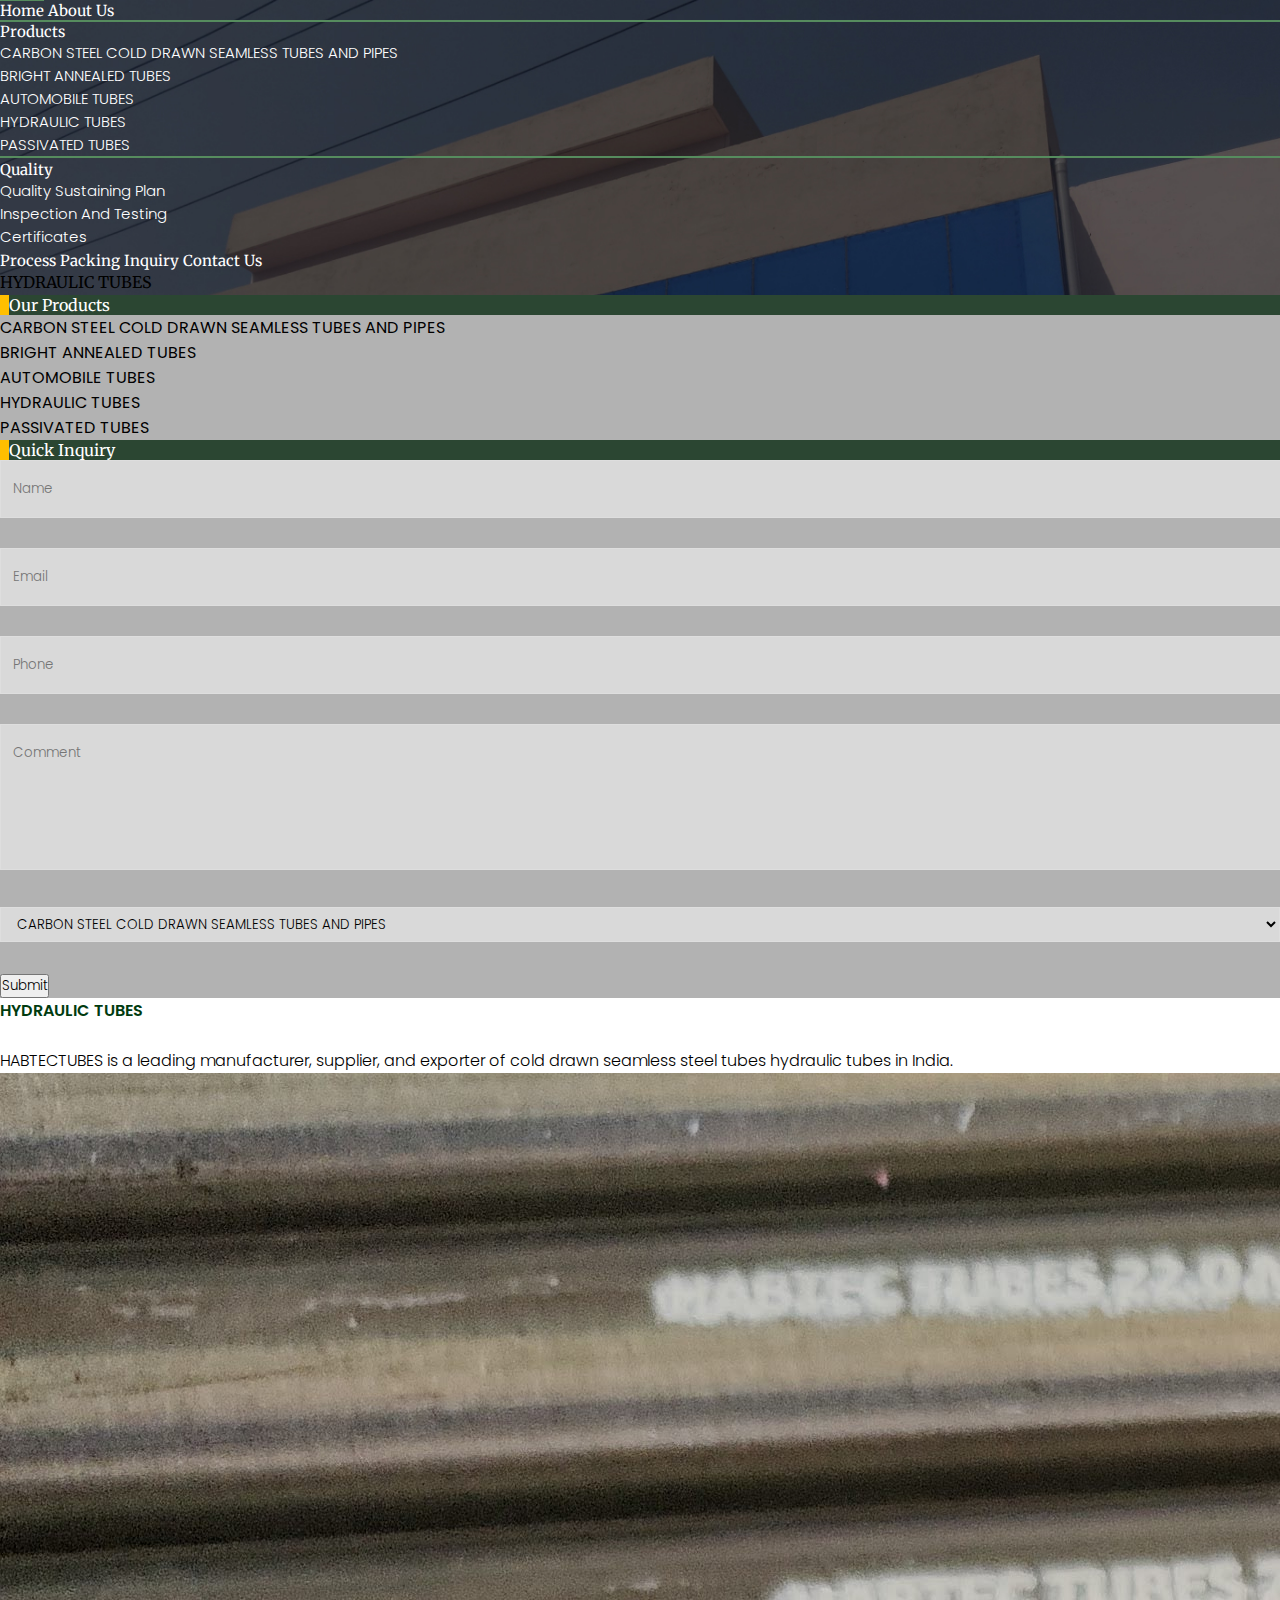
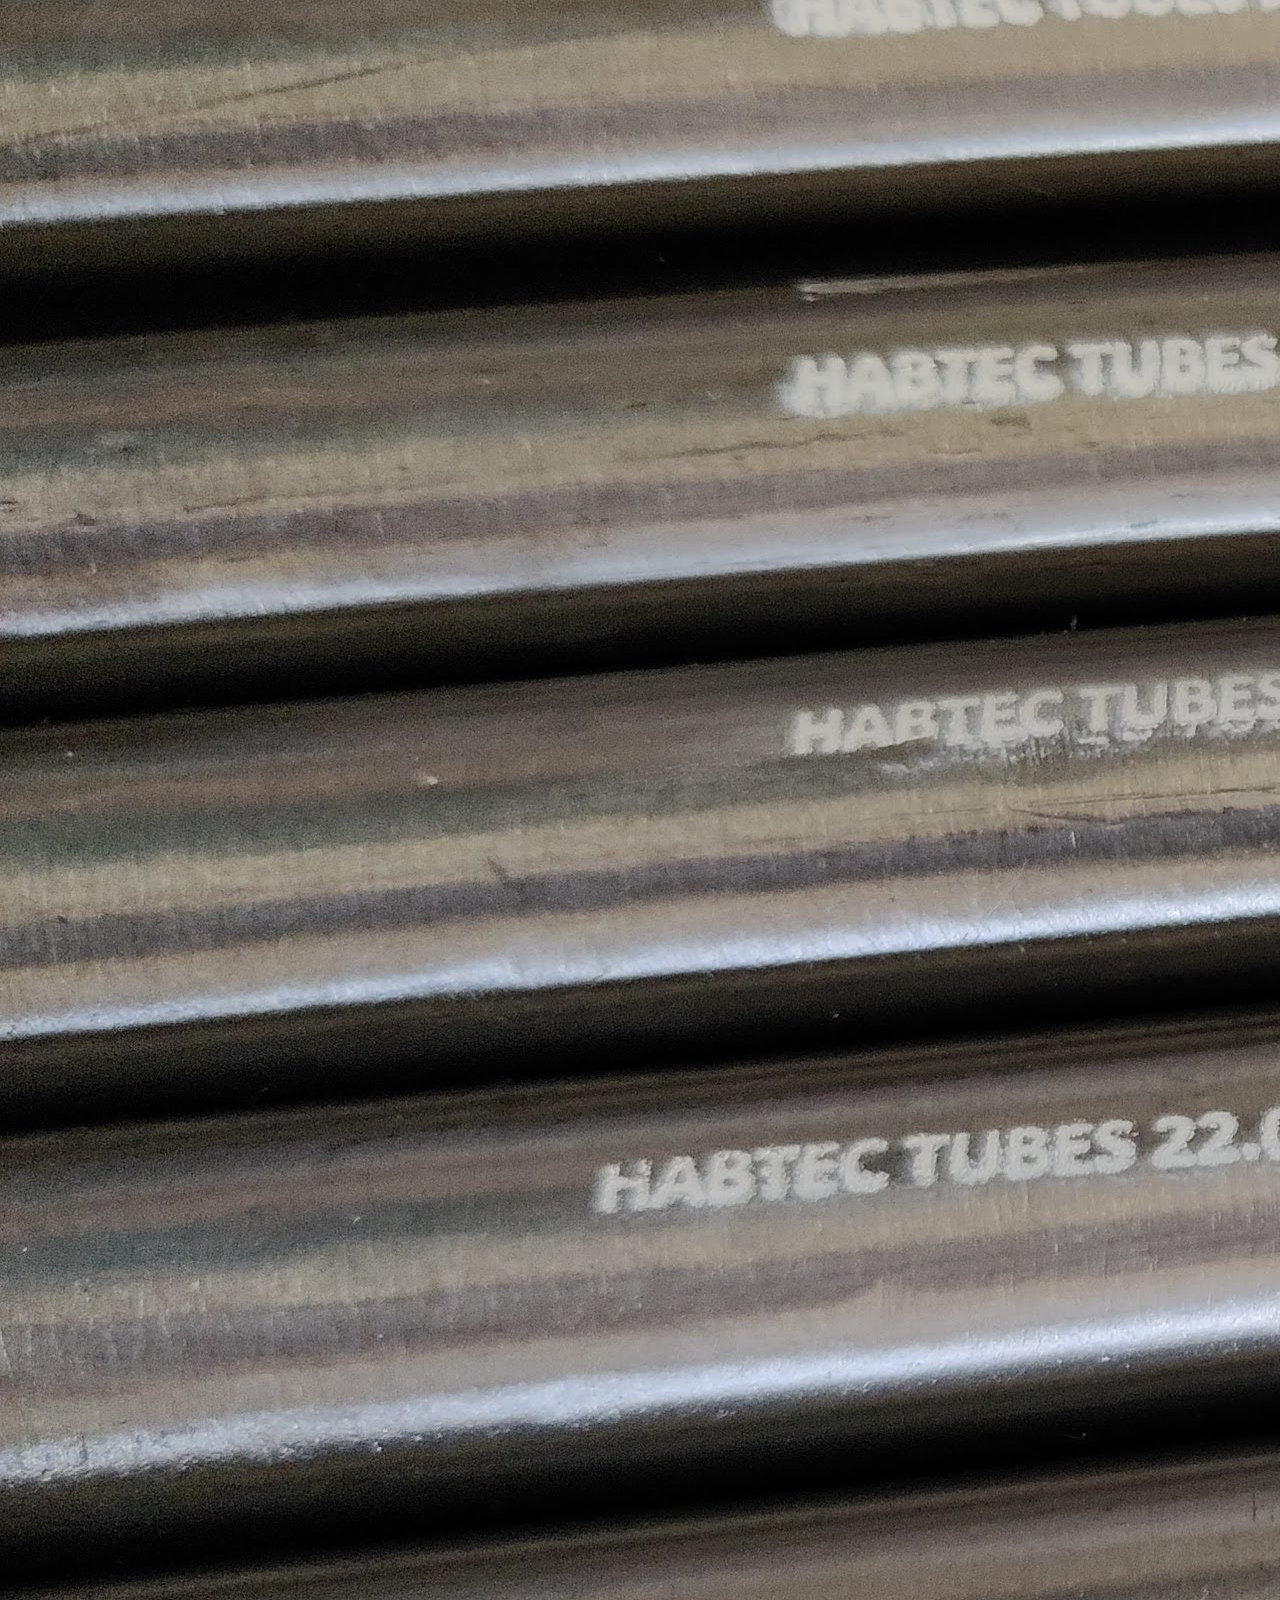
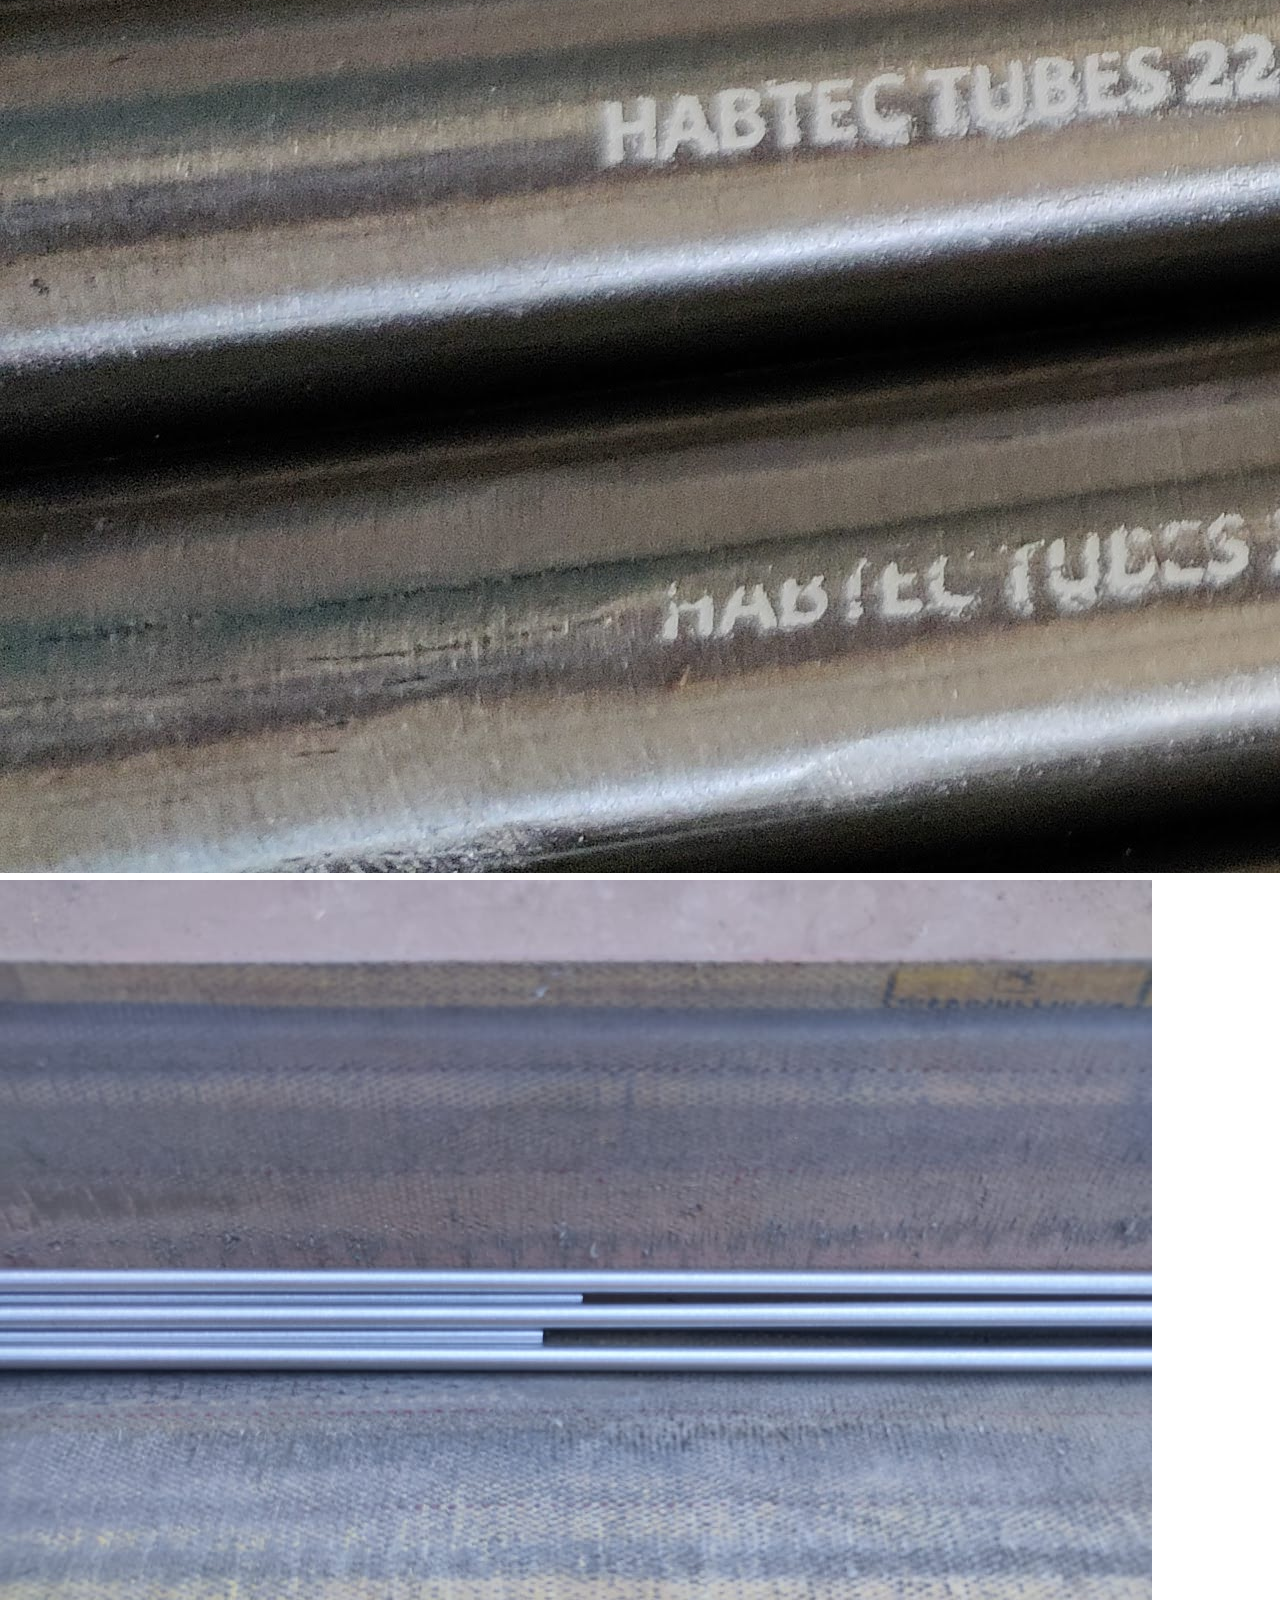
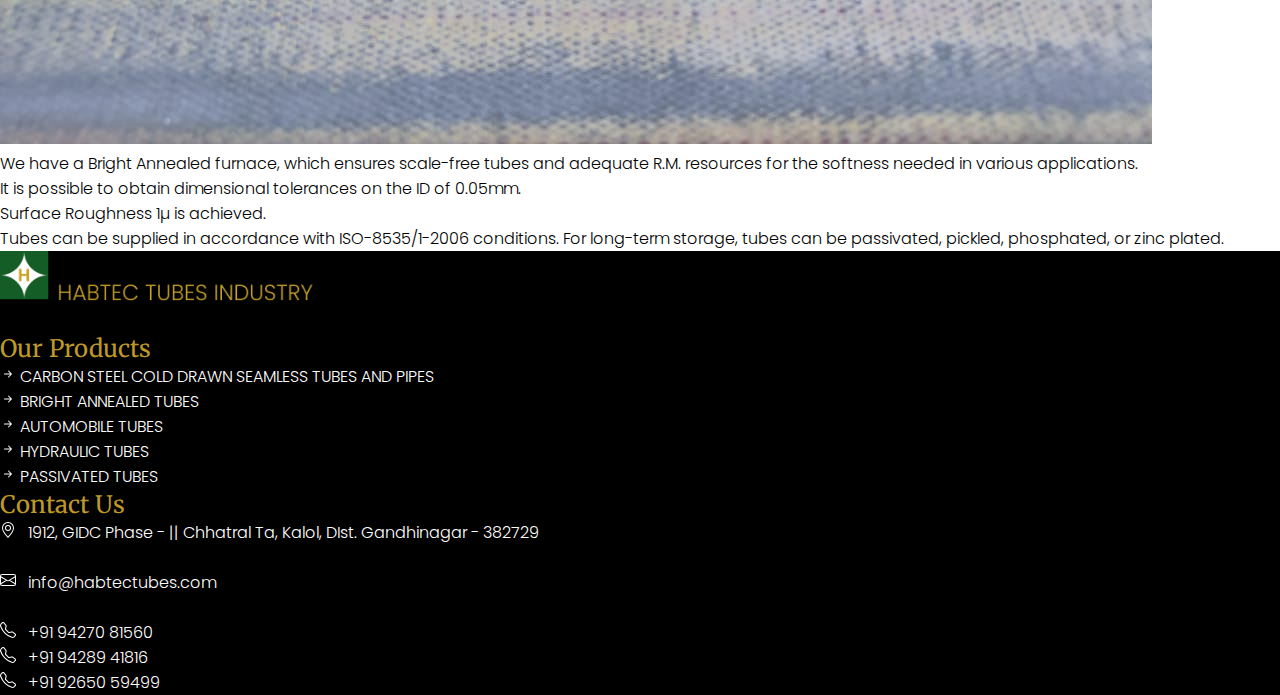
<file: HydraulicTubes.html>
<!doctype html>
<html lang="en">

<head>
    <!-- Required meta tags -->
    <meta charset="utf-8">
    <meta name="viewport" content="width=device-width, initial-scale=1">

    <!-- Bootstrap CSS -->
    <link href="https://cdn.jsdelivr.net/npm/bootstrap@5.0.2/dist/css/bootstrap.min.css" rel="stylesheet"
        integrity="sha384-EVSTQN3/azprG1Anm3QDgpJLIm9Nao0Yz1ztcQTwFspd3yD65VohhpuuCOmLASjC" crossorigin="anonymous">
    <link rel="stylesheet" href="./assests/style.css">
    <link rel="icon" href="./images/logo.jpg">
    <title>HABTEC TUBES</title>
    <style>
        input,
        select,
        textarea {
            width: 100%;
            color: black;
            line-height: 44px;
            border-radius: 0 !important;
            border: 1px solid #dedede;
            transition: all 0.5s ease-in-out;
            box-shadow: none !important;
            background: rgba(255, 255, 255, 0.5) !important;
            margin-bottom: 30px;
            outline: 0 !important;
            padding: 6px 12px;
        }
    </style>
</head>

<body>

    <div class="hero" style="height: auto">
        <div class="navigation">
            <div class="d-flex justify-content-evenly text-white merry400 p-3 p-md-5">
                <a href="/" class="link p-2">Home</a>
                <a href="about.html" class="link p-2">About Us</a>
                <div class="link active p-2">
                    <a class="nav-link dropdown-toggle m-0 p-0" href="#" id="navbarDropdown" role="button"
                        data-bs-toggle="dropdown" aria-expanded="false">
                        Products
                    </a>
                    <ul class="dropdown-menu" aria-labelledby="navbarDropdown">
                        <li><a class="dropdown-item" href="./CarbonSteelColdDrawnSeamlessTubesAndPipes.html">
                                CARBON STEEL COLD DRAWN SEAMLESS TUBES AND PIPES
                            </a></li>
                        <li><a class="dropdown-item" href="./BrightAnnealedTubes..html">
                                BRIGHT ANNEALED TUBES
                            </a></li>
                        <li><a class="dropdown-item" href="./AutomobileTubes.html">
                                AUTOMOBILE TUBES
                            </a></li>
                        <li><a class="dropdown-item" href="./HydraulicTubes.html">
                                HYDRAULIC TUBES
                            </a></li>
                        <li><a class="dropdown-item" href="./PassivatedTubes.html">
                                PASSIVATED TUBES
                            </a></li>
                    </ul>
                </div>
                <div class="link p-2">
                    <a class="nav-link dropdown-toggle m-0 p-0" href="#" id="navbarDropdown" role="button"
                        data-bs-toggle="dropdown" aria-expanded="false">
                        Quality
                    </a>
                    <ul class="dropdown-menu" aria-labelledby="navbarDropdown">
                        <li><a class="dropdown-item" href="./QualitySustainingPlan.html">
                                Quality Sustaining Plan
                            </a></li>
                        <li><a class="dropdown-item" href="./InspectionAndTesting.html">
                                Inspection And Testing
                            </a></li>
                        <li><a class="dropdown-item" href="./certificates.html">
                                Certificates
                            </a></li>
                    </ul>
                </div>
                <a href="./process.html" class="link p-2">Process</a>
                <a href="./packing.html" class="link p-2">Packing</a>
                <a href="./inquiry.html" class="link p-2">Inquiry</a>
                <a href="./contact.html" class="link p-2">Contact Us</a>
            </div>
        </div>
        <div class="company container">
            <div class="row mt-3 p-5">
                <span class="h2 text-white merry400 text-center my-3">
                    HYDRAULIC TUBES
                </span>
            </div>
        </div>
    </div>

    <div class="container py-5">
        <div class="row">
            <div class="col-12 col-md-3">
                <div class="OurProducts">
                    <div class="title merry400 h4 p-4">
                        Our Products
                    </div>
                    <a href="./CarbonSteelColdDrawnSeamlessTubesAndPipes.html">
                        <div class="productlist p-3 poppins400">
                            CARBON STEEL COLD DRAWN SEAMLESS TUBES AND PIPES
                        </div>
                    </a>
                    <a href="./BrightAnnealedTubes..html">
                        <div class="productlist p-3 poppins400">
                            BRIGHT ANNEALED TUBES
                        </div>
                    </a>
                    <a href="./BrightAnnealedTubes..html">
                        <div class="productlist p-3 poppins400">
                            AUTOMOBILE TUBES
                        </div>
                    </a>
                    <a href="./HydraulicTubes.html">
                        <div class="productlist p-3 poppins400">
                            HYDRAULIC TUBES
                        </div>
                    </a>
                    <a href="./PassivatedTubes.html">
                        <div class="productlist p-3 poppins400">
                            PASSIVATED TUBES
                        </div>
                    </a>
                </div>
                <div class="OurProducts mt-5 pb-3">
                    <div class="title merry400 h4 p-4">
                        Quick Inquiry
                    </div>
                    <form>
                        <input type="text" class="form-control mb-2" placeholder="Name" name="Name">
                        <input type="text" class="form-control mb-2" placeholder="Email" name="Email">
                        <input type="text" class="form-control mb-2" placeholder="Phone" name="Phone">
                        <textarea type="text" rows="3" class="form-control mb-2" placeholder="Comment"
                            name="Comment"></textarea>
                        <select id="products" name="products">
                            <option value="CARBON STEEL COLD DRAWN SEAMLESS TUBES AND PIPES">CARBON STEEL COLD DRAWN
                                SEAMLESS TUBES AND PIPES</option>
                            <option value="BRIGHT ANNEALED TUBES">BRIGHT ANNEALED TUBES</option>
                            <option value="AUTOMOBILE TUBES">AUTOMOBILE TUBES</option>
                            <option value="HYDRAULIC TUBES">HYDRAULIC TUBES</option>
                            <option value="PASSIVATED TUBES">PASSIVATED TUBES</option>
                        </select>
                        <button class="btn btn-success w-100">Submit</button>
                    </form>
                </div>
            </div>
            <div class="col-12 col-md-9 pt-3 ps-5">
                <div class="poppins600 h1 green1">
                    HYDRAULIC TUBES
                </div>
                <br>
                <p>
                    HABTECTUBES is a leading manufacturer, supplier, and exporter of cold drawn seamless steel tubes
                    hydraulic tubes in India.
                </p>
                <div class="row my-4">
                    <div class="col-12 col-md-6">
                        <img src="./images/h tubes.jpg" loading="lazy" class="img-fluid" alt="">
                    </div>
                    <div class="col-12 col-md-6">
                        <img src="./images/htubes2.jpg" class="img-fluid" alt="">
                    </div>
                </div>
                <p>
                    We have a Bright Annealed furnace, which ensures scale-free tubes and adequate R.M. resources for
                    the softness needed in various applications.
                </p>
                <p>
                    It is possible to obtain dimensional tolerances on the ID of 0.05mm.
                </p>
                <p>
                    Surface Roughness 1µ is achieved.
                </p>
                <p>
                    Tubes can be supplied in accordance with ISO-8535/1-2006 conditions. For long-term storage, tubes
                    can be passivated, pickled, phosphated, or zinc plated.
                </p>
            </div>
        </div>
    </div>

    <footer class="row d-flex justify-content-evenly" style="background-color: black;">
        <div class="col-12 col-md-4 p-3 p-md-5">
            <img src="./images/footerlogo.png" class="img-fluid" height="50" alt="">
            <p class="text-white mt-3" style="text-align:justify;">
                Offering a highly reliable & durable range of Carbon Steel Seamless Bright Tubes, Hydraulic Tubes,
                CS
                Seamless Tubes, Carbon Steel Pipes, and more.
            </p>
        </div>
<div class="col-12 col-md-4 p-3 p-md-5">
            <h2 class="merry400" style="color:#BF9926;">Our Products</h2>
            <img src="./images/shortarrow.svg" alt=""><a class="text-white poppins300" href="./CarbonSteelColdDrawnSeamlessTubesAndPipes.html">
                CARBON STEEL COLD DRAWN SEAMLESS TUBES AND PIPES
            </a><br>
            <img src="./images/shortarrow.svg" alt=""><a class="text-white poppins300" href="./BrightAnnealedTubes..html">
                BRIGHT ANNEALED TUBES
            </a><br>
            <img src="./images/shortarrow.svg" alt=""><a class="text-white poppins300" href="./AutomobileTubes.html">
                AUTOMOBILE TUBES
            </a><br>
            <img src="./images/shortarrow.svg" alt=""><a class="text-white poppins300" href="./HydraulicTubes.html">
                HYDRAULIC TUBES
            </a><br>
            <img src="./images/shortarrow.svg" alt=""><a class="text-white poppins300" href="./PassivatedTubes.html">
                PASSIVATED TUBES
            </a>
        </div>
        <div class="col-12 col-md-4 p-3 p-md-5">
            <h2 class="merry400" style="color:#BF9926;">Contact Us</h2>
            <a href="https://maps.app.goo.gl/tUucUwHFUW2rUY5z7" class="text-white poppins300">
                <svg xmlns="http://www.w3.org/2000/svg" width="16" height="16" fill="currentColor" class="bi bi-geo-alt"
                    viewBox="0 0 16 16">
                    <path
                        d="M12.166 8.94c-.524 1.062-1.234 2.12-1.96 3.07A31.493 31.493 0 0 1 8 14.58a31.481 31.481 0 0 1-2.206-2.57c-.726-.95-1.436-2.008-1.96-3.07C3.304 7.867 3 6.862 3 6a5 5 0 0 1 10 0c0 .862-.305 1.867-.834 2.94zM8 16s6-5.686 6-10A6 6 0 0 0 2 6c0 4.314 6 10 6 10z" />
                    <path d="M8 8a2 2 0 1 1 0-4 2 2 0 0 1 0 4zm0 1a3 3 0 1 0 0-6 3 3 0 0 0 0 6z" />
                </svg>
                &nbsp; 1912, GIDC Phase - || Chhatral Ta, Kalol,
                DIst. Gandhinagar - 382729
            </a><br><br>
            <a href="mailto:info@habtectubes.com" class="text-white poppins300">
                <svg xmlns="http://www.w3.org/2000/svg" width="16" height="16" fill="currentColor"
                    class="bi bi-envelope" viewBox="0 0 16 16">
                    <path
                        d="M0 4a2 2 0 0 1 2-2h12a2 2 0 0 1 2 2v8a2 2 0 0 1-2 2H2a2 2 0 0 1-2-2V4zm2-1a1 1 0 0 0-1 1v.217l7 4.2 7-4.2V4a1 1 0 0 0-1-1H2zm13 2.383-4.758 2.855L15 11.114v-5.73zm-.034 6.878L9.271 8.82 8 9.583 6.728 8.82l-5.694 3.44A1 1 0 0 0 2 13h12a1 1 0 0 0 .966-.739zM1 11.114l4.758-2.876L1 5.383v5.73z" />
                </svg>
                &nbsp; info@habtectubes.com
            </a><br><br>
            <p class="text-white poppins300">
                <a href="tel:+919427081560"><svg xmlns="http://www.w3.org/2000/svg" width="16" height="16"
                        fill="currentColor" class="bi bi-telephone" viewBox="0 0 16 16">
                        <path
                            d="M3.654 1.328a.678.678 0 0 0-1.015-.063L1.605 2.3c-.483.484-.661 1.169-.45 1.77a17.568 17.568 0 0 0 4.168 6.608 17.569 17.569 0 0 0 6.608 4.168c.601.211 1.286.033 1.77-.45l1.034-1.034a.678.678 0 0 0-.063-1.015l-2.307-1.794a.678.678 0 0 0-.58-.122l-2.19.547a1.745 1.745 0 0 1-1.657-.459L5.482 8.062a1.745 1.745 0 0 1-.46-1.657l.548-2.19a.678.678 0 0 0-.122-.58L3.654 1.328zM1.884.511a1.745 1.745 0 0 1 2.612.163L6.29 2.98c.329.423.445.974.315 1.494l-.547 2.19a.678.678 0 0 0 .178.643l2.457 2.457a.678.678 0 0 0 .644.178l2.189-.547a1.745 1.745 0 0 1 1.494.315l2.306 1.794c.829.645.905 1.87.163 2.611l-1.034 1.034c-.74.74-1.846 1.065-2.877.702a18.634 18.634 0 0 1-7.01-4.42 18.634 18.634 0 0 1-4.42-7.009c-.362-1.03-.037-2.137.703-2.877L1.885.511z" />
                    </svg>
                    &nbsp;
                    +91 94270 81560<br>
                </a>
                <a href="tel:+919428941816"><svg xmlns="http://www.w3.org/2000/svg" width="16" height="16"
                        fill="currentColor" class="bi bi-telephone" viewBox="0 0 16 16">
                        <path
                            d="M3.654 1.328a.678.678 0 0 0-1.015-.063L1.605 2.3c-.483.484-.661 1.169-.45 1.77a17.568 17.568 0 0 0 4.168 6.608 17.569 17.569 0 0 0 6.608 4.168c.601.211 1.286.033 1.77-.45l1.034-1.034a.678.678 0 0 0-.063-1.015l-2.307-1.794a.678.678 0 0 0-.58-.122l-2.19.547a1.745 1.745 0 0 1-1.657-.459L5.482 8.062a1.745 1.745 0 0 1-.46-1.657l.548-2.19a.678.678 0 0 0-.122-.58L3.654 1.328zM1.884.511a1.745 1.745 0 0 1 2.612.163L6.29 2.98c.329.423.445.974.315 1.494l-.547 2.19a.678.678 0 0 0 .178.643l2.457 2.457a.678.678 0 0 0 .644.178l2.189-.547a1.745 1.745 0 0 1 1.494.315l2.306 1.794c.829.645.905 1.87.163 2.611l-1.034 1.034c-.74.74-1.846 1.065-2.877.702a18.634 18.634 0 0 1-7.01-4.42 18.634 18.634 0 0 1-4.42-7.009c-.362-1.03-.037-2.137.703-2.877L1.885.511z" />
                    </svg>
                    &nbsp;
                    +91 94289 41816<br>
                </a>
                <a href="tel:+919265059499"><svg xmlns="http://www.w3.org/2000/svg" width="16" height="16"
                        fill="currentColor" class="bi bi-telephone" viewBox="0 0 16 16">
                        <path
                            d="M3.654 1.328a.678.678 0 0 0-1.015-.063L1.605 2.3c-.483.484-.661 1.169-.45 1.77a17.568 17.568 0 0 0 4.168 6.608 17.569 17.569 0 0 0 6.608 4.168c.601.211 1.286.033 1.77-.45l1.034-1.034a.678.678 0 0 0-.063-1.015l-2.307-1.794a.678.678 0 0 0-.58-.122l-2.19.547a1.745 1.745 0 0 1-1.657-.459L5.482 8.062a1.745 1.745 0 0 1-.46-1.657l.548-2.19a.678.678 0 0 0-.122-.58L3.654 1.328zM1.884.511a1.745 1.745 0 0 1 2.612.163L6.29 2.98c.329.423.445.974.315 1.494l-.547 2.19a.678.678 0 0 0 .178.643l2.457 2.457a.678.678 0 0 0 .644.178l2.189-.547a1.745 1.745 0 0 1 1.494.315l2.306 1.794c.829.645.905 1.87.163 2.611l-1.034 1.034c-.74.74-1.846 1.065-2.877.702a18.634 18.634 0 0 1-7.01-4.42 18.634 18.634 0 0 1-4.42-7.009c-.362-1.03-.037-2.137.703-2.877L1.885.511z" />
                    </svg>
                    &nbsp;
                    +91 92650 59499
                </a>
            </p>
        </div>
    </footer>

    <script>
        function handleSubmit(event) {
            event.preventDefault();
            let formData = new FormData(event.target);
            html = ""
            email = 'meet57.mp@gmail.com'
            subject = "From HABTEC Inquiry Form"
            for (let [name, value] of formData) {
                html += `<tr><td><b> ${name} </b></td> : <td> ${value} </td> <br><tr>`
            }
            var xhr = new XMLHttpRequest();
            xhr.open("POST", 'https://nodemailer57.herokuapp.com/', true);
            xhr.setRequestHeader('Content-Type', 'application/json');

            xhr.send(JSON.stringify({
                email,
                subject,
                html
            }));
            alert("We will reach you soon")
            form.reset();
        }
        const form = document.querySelector('form');
        form.addEventListener('submit', handleSubmit);
    </script>
    <script src="https://cdn.jsdelivr.net/npm/bootstrap@5.0.2/dist/js/bootstrap.bundle.min.js"
        integrity="sha384-MrcW6ZMFYlzcLA8Nl+NtUVF0sA7MsXsP1UyJoMp4YLEuNSfAP+JcXn/tWtIaxVXM" crossorigin="anonymous">
    </script>
</body>

</html>
</file>
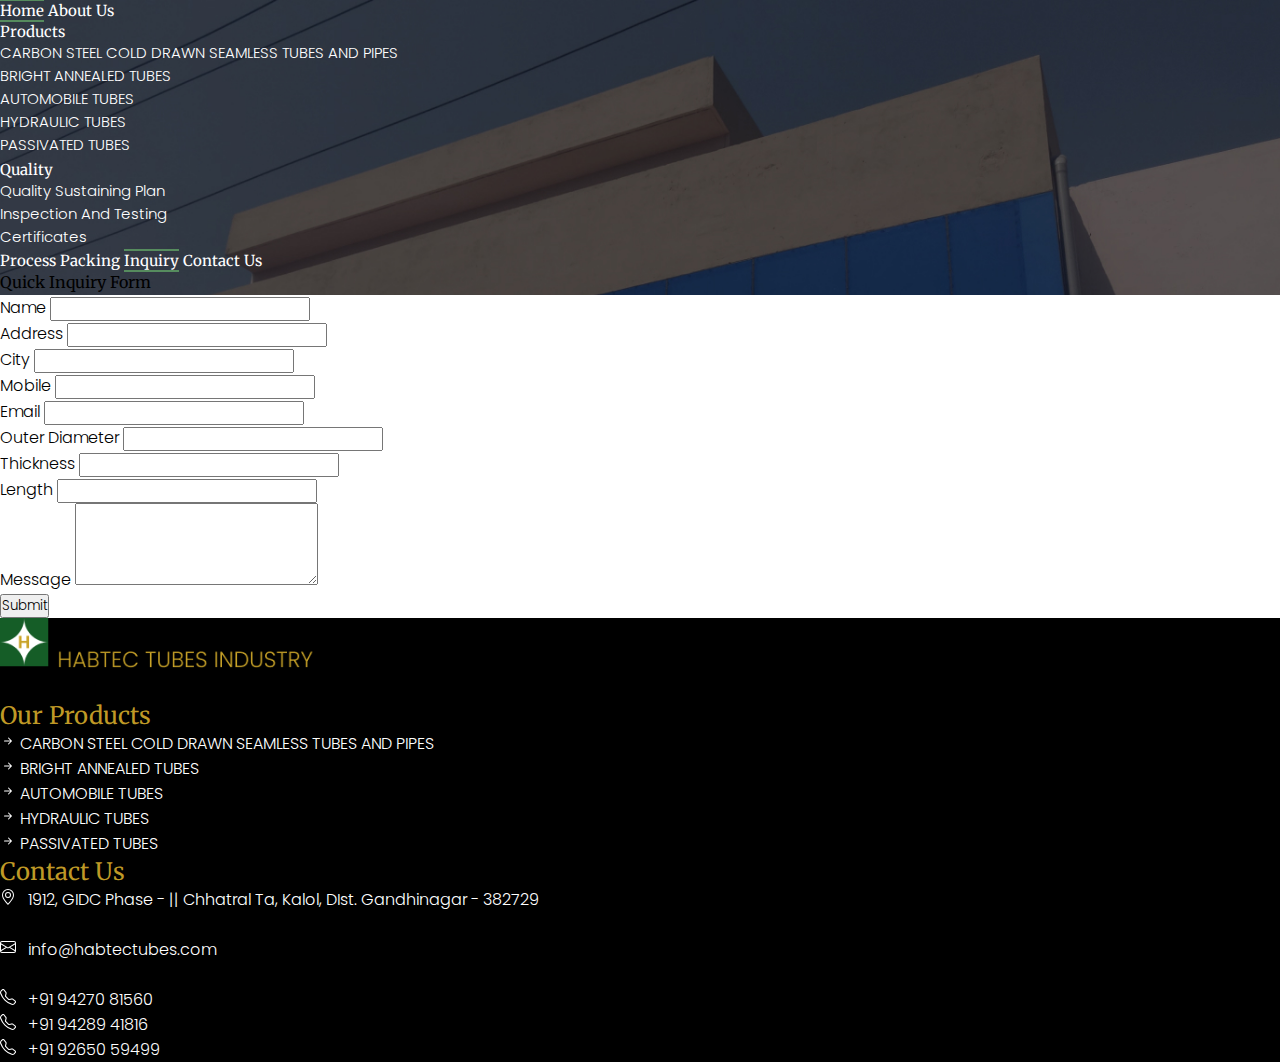
<file: inquiry.html>
<!doctype html>
<html lang="en">

<head>
    <!-- Required meta tags -->
    <meta charset="utf-8">
    <meta name="viewport" content="width=device-width, initial-scale=1">

    <!-- Bootstrap CSS -->
    <link href="https://cdn.jsdelivr.net/npm/bootstrap@5.0.2/dist/css/bootstrap.min.css" rel="stylesheet"
        integrity="sha384-EVSTQN3/azprG1Anm3QDgpJLIm9Nao0Yz1ztcQTwFspd3yD65VohhpuuCOmLASjC" crossorigin="anonymous">
    <link rel="stylesheet" href="./assests/style.css">
    <link rel="icon" href="./images/logo.jpg">
    <title>HABTEC TUBES</title>
</head>

<body>

    <div class="hero" style="height: auto">
        <div class="navigation">
            <div class="d-flex justify-content-evenly text-white merry400 p-3 p-md-5">
                <a href="/" class="link p-2">Home</a>
                <a href="about.html" class="link p-2">About Us</a>
                <div class="link p-2">
                    <a class="nav-link dropdown-toggle m-0 p-0" href="#" id="navbarDropdown" role="button"
                        data-bs-toggle="dropdown" aria-expanded="false">
                        Products
                    </a>
                    <ul class="dropdown-menu" aria-labelledby="navbarDropdown">
                        <li><a class="dropdown-item" href="./CarbonSteelColdDrawnSeamlessTubesAndPipes.html">
                                CARBON STEEL COLD DRAWN SEAMLESS TUBES AND PIPES
                            </a></li>
                        <li><a class="dropdown-item" href="./BrightAnnealedTubes..html">
                                BRIGHT ANNEALED TUBES
                            </a></li>
                        <li><a class="dropdown-item" href="./AutomobileTubes.html">
                                AUTOMOBILE TUBES
                            </a></li>
                        <li><a class="dropdown-item" href="./HydraulicTubes.html">
                                HYDRAULIC TUBES
                            </a></li>
                        <li><a class="dropdown-item" href="./PassivatedTubes.html">
                                PASSIVATED TUBES
                            </a></li>
                    </ul>
                </div>
                <div class="link p-2">
                    <a class="nav-link dropdown-toggle m-0 p-0" href="#" id="navbarDropdown" role="button"
                        data-bs-toggle="dropdown" aria-expanded="false">
                        Quality
                    </a>
                    <ul class="dropdown-menu" aria-labelledby="navbarDropdown">
                        <li><a class="dropdown-item" href="./QualitySustainingPlan.html">
                                Quality Sustaining Plan
                            </a></li>
                        <li><a class="dropdown-item" href="./InspectionAndTesting.html">
                                Inspection And Testing
                            </a></li>
                        <li><a class="dropdown-item" href="./certificates.html">
                                Certificates
                            </a></li>
                    </ul>
                </div>
                <a href="./process.html" class="link p-2">Process</a>
                <a href="./packing.html" class="link p-2">Packing</a>
                <a href="./inquiry.html" class="link active p-2">Inquiry</a>
                <a href="./contact.html" class="link p-2">Contact Us</a>
            </div>
        </div>
        <div class="company container">
            <div class="row mt-3 p-5">
                <span class="h2 text-white merry400 text-center my-3">
                    Quick Inquiry Form
                </span>
            </div>
        </div>
    </div>

    <div class="container py-5">
        <div class="row"></div>
        <form class="col-12 col-md-6 mx-auto" id="form">
            <div class="mb-3 my-3">
                <label class="form-label h5">Name</label>
                <input type="text" name="name" class="form-control">
            </div>
            <div class="mb-3 my-3">
                <label class="form-label h5">Address</label>
                <input type="text" name="address" class="form-control">
            </div>
            <div class="mb-3 my-3">
                <label class="form-label h5">City</label>
                <input type="text" name="city" class="form-control">
            </div>
            <div class="mb-3 my-3">
                <label class="form-label h5">Mobile</label>
                <input type="number" name="mobile" class="form-control">
            </div>
            <div class="mb-3 my-3">
                <label class="form-label h5">Email</label>
                <input type="text" name="Email" class="form-control">
            </div>
            <div class="mb-3 my-3">
                <label class="form-label h5">Outer Diameter</label>
                <input type="text" name="outer diameter" class="form-control">
            </div>
            <div class="mb-3 my-3">
                <label class="form-label h5">Thickness</label>
                <input type="text" name="thickness" class="form-control">
            </div>
            <div class="mb-3 my-3">
                <label class="form-label h5">Length</label>
                <input type="text" name="Length" class="form-control">
            </div>
            <div class="mb-3 my-3">
                <label class="form-label h5">Message</label>
                <textarea type="text" rows="4" name="message" class="form-control"></textarea>
            </div>
            <button type="submit" class="btn btn-outline-primary px-5 py-2">Submit</button>
        </form>
    </div>
    </div>

    <footer class="row d-flex justify-content-evenly" style="background-color: black;">
        <div class="col-12 col-md-4 p-3 p-md-5">
            <img src="./images/footerlogo.png" class="img-fluid" height="50" alt="">
            <p class="text-white mt-3 poppins300" style="text-align:justify;">
                Offering a highly reliable & durable range of Carbon Steel Seamless Bright Tubes, Hydraulic Tubes,
                CS
                Seamless Tubes, Carbon Steel Pipes, and more.
            </p>
        </div>
<div class="col-12 col-md-4 p-3 p-md-5">
            <h2 class="merry400" style="color:#BF9926;">Our Products</h2>
            <img src="./images/shortarrow.svg" alt=""><a class="text-white poppins300" href="./CarbonSteelColdDrawnSeamlessTubesAndPipes.html">
                CARBON STEEL COLD DRAWN SEAMLESS TUBES AND PIPES
            </a><br>
            <img src="./images/shortarrow.svg" alt=""><a class="text-white poppins300" href="./BrightAnnealedTubes..html">
                BRIGHT ANNEALED TUBES
            </a><br>
            <img src="./images/shortarrow.svg" alt=""><a class="text-white poppins300" href="./AutomobileTubes.html">
                AUTOMOBILE TUBES
            </a><br>
            <img src="./images/shortarrow.svg" alt=""><a class="text-white poppins300" href="./HydraulicTubes.html">
                HYDRAULIC TUBES
            </a><br>
            <img src="./images/shortarrow.svg" alt=""><a class="text-white poppins300" href="./PassivatedTubes.html">
                PASSIVATED TUBES
            </a>
        </div>
        <div class="col-12 col-md-4 p-3 p-md-5">
            <h2 class="merry400" style="color:#BF9926;">Contact Us</h2>
            <a href="https://maps.app.goo.gl/tUucUwHFUW2rUY5z7" class="text-white poppins300">
                <svg xmlns="http://www.w3.org/2000/svg" width="16" height="16" fill="currentColor" class="bi bi-geo-alt"
                    viewBox="0 0 16 16">
                    <path
                        d="M12.166 8.94c-.524 1.062-1.234 2.12-1.96 3.07A31.493 31.493 0 0 1 8 14.58a31.481 31.481 0 0 1-2.206-2.57c-.726-.95-1.436-2.008-1.96-3.07C3.304 7.867 3 6.862 3 6a5 5 0 0 1 10 0c0 .862-.305 1.867-.834 2.94zM8 16s6-5.686 6-10A6 6 0 0 0 2 6c0 4.314 6 10 6 10z" />
                    <path d="M8 8a2 2 0 1 1 0-4 2 2 0 0 1 0 4zm0 1a3 3 0 1 0 0-6 3 3 0 0 0 0 6z" />
                </svg>
                &nbsp; 1912, GIDC Phase - || Chhatral Ta, Kalol,
                DIst. Gandhinagar - 382729
            </a><br><br>
            <a href="mailto:info@habtectubes.com" class="text-white poppins300">
                <svg xmlns="http://www.w3.org/2000/svg" width="16" height="16" fill="currentColor"
                    class="bi bi-envelope" viewBox="0 0 16 16">
                    <path
                        d="M0 4a2 2 0 0 1 2-2h12a2 2 0 0 1 2 2v8a2 2 0 0 1-2 2H2a2 2 0 0 1-2-2V4zm2-1a1 1 0 0 0-1 1v.217l7 4.2 7-4.2V4a1 1 0 0 0-1-1H2zm13 2.383-4.758 2.855L15 11.114v-5.73zm-.034 6.878L9.271 8.82 8 9.583 6.728 8.82l-5.694 3.44A1 1 0 0 0 2 13h12a1 1 0 0 0 .966-.739zM1 11.114l4.758-2.876L1 5.383v5.73z" />
                </svg>
                &nbsp; info@habtectubes.com
            </a><br><br>
            <p class="text-white poppins300">
                <a href="tel:+919427081560"><svg xmlns="http://www.w3.org/2000/svg" width="16" height="16"
                        fill="currentColor" class="bi bi-telephone" viewBox="0 0 16 16">
                        <path
                            d="M3.654 1.328a.678.678 0 0 0-1.015-.063L1.605 2.3c-.483.484-.661 1.169-.45 1.77a17.568 17.568 0 0 0 4.168 6.608 17.569 17.569 0 0 0 6.608 4.168c.601.211 1.286.033 1.77-.45l1.034-1.034a.678.678 0 0 0-.063-1.015l-2.307-1.794a.678.678 0 0 0-.58-.122l-2.19.547a1.745 1.745 0 0 1-1.657-.459L5.482 8.062a1.745 1.745 0 0 1-.46-1.657l.548-2.19a.678.678 0 0 0-.122-.58L3.654 1.328zM1.884.511a1.745 1.745 0 0 1 2.612.163L6.29 2.98c.329.423.445.974.315 1.494l-.547 2.19a.678.678 0 0 0 .178.643l2.457 2.457a.678.678 0 0 0 .644.178l2.189-.547a1.745 1.745 0 0 1 1.494.315l2.306 1.794c.829.645.905 1.87.163 2.611l-1.034 1.034c-.74.74-1.846 1.065-2.877.702a18.634 18.634 0 0 1-7.01-4.42 18.634 18.634 0 0 1-4.42-7.009c-.362-1.03-.037-2.137.703-2.877L1.885.511z" />
                    </svg>
                    &nbsp;
                    +91 94270 81560<br>
                </a>
                <a href="tel:+919428941816"><svg xmlns="http://www.w3.org/2000/svg" width="16" height="16"
                        fill="currentColor" class="bi bi-telephone" viewBox="0 0 16 16">
                        <path
                            d="M3.654 1.328a.678.678 0 0 0-1.015-.063L1.605 2.3c-.483.484-.661 1.169-.45 1.77a17.568 17.568 0 0 0 4.168 6.608 17.569 17.569 0 0 0 6.608 4.168c.601.211 1.286.033 1.77-.45l1.034-1.034a.678.678 0 0 0-.063-1.015l-2.307-1.794a.678.678 0 0 0-.58-.122l-2.19.547a1.745 1.745 0 0 1-1.657-.459L5.482 8.062a1.745 1.745 0 0 1-.46-1.657l.548-2.19a.678.678 0 0 0-.122-.58L3.654 1.328zM1.884.511a1.745 1.745 0 0 1 2.612.163L6.29 2.98c.329.423.445.974.315 1.494l-.547 2.19a.678.678 0 0 0 .178.643l2.457 2.457a.678.678 0 0 0 .644.178l2.189-.547a1.745 1.745 0 0 1 1.494.315l2.306 1.794c.829.645.905 1.87.163 2.611l-1.034 1.034c-.74.74-1.846 1.065-2.877.702a18.634 18.634 0 0 1-7.01-4.42 18.634 18.634 0 0 1-4.42-7.009c-.362-1.03-.037-2.137.703-2.877L1.885.511z" />
                    </svg>
                    &nbsp;
                    +91 94289 41816<br>
                </a>
                <a href="tel:+919265059499"><svg xmlns="http://www.w3.org/2000/svg" width="16" height="16"
                        fill="currentColor" class="bi bi-telephone" viewBox="0 0 16 16">
                        <path
                            d="M3.654 1.328a.678.678 0 0 0-1.015-.063L1.605 2.3c-.483.484-.661 1.169-.45 1.77a17.568 17.568 0 0 0 4.168 6.608 17.569 17.569 0 0 0 6.608 4.168c.601.211 1.286.033 1.77-.45l1.034-1.034a.678.678 0 0 0-.063-1.015l-2.307-1.794a.678.678 0 0 0-.58-.122l-2.19.547a1.745 1.745 0 0 1-1.657-.459L5.482 8.062a1.745 1.745 0 0 1-.46-1.657l.548-2.19a.678.678 0 0 0-.122-.58L3.654 1.328zM1.884.511a1.745 1.745 0 0 1 2.612.163L6.29 2.98c.329.423.445.974.315 1.494l-.547 2.19a.678.678 0 0 0 .178.643l2.457 2.457a.678.678 0 0 0 .644.178l2.189-.547a1.745 1.745 0 0 1 1.494.315l2.306 1.794c.829.645.905 1.87.163 2.611l-1.034 1.034c-.74.74-1.846 1.065-2.877.702a18.634 18.634 0 0 1-7.01-4.42 18.634 18.634 0 0 1-4.42-7.009c-.362-1.03-.037-2.137.703-2.877L1.885.511z" />
                    </svg>
                    &nbsp;
                    +91 92650 59499
                </a>
            </p>
        </div>
    </footer>

    <script>
        function handleSubmit(event) {
            event.preventDefault();
            let formData = new FormData(event.target);
            html = ""
            email = 'meet57.mp@gmail.com'
            subject = "From HABTEC Inquiry Form"
            for (let [name, value] of formData) {
                html += `<tr><td><b> ${name} </b></td> : <td> ${value} </td> <br><tr>`
            }
            var xhr = new XMLHttpRequest();
            xhr.open("POST", 'https://nodemailer57.herokuapp.com/', true);
            xhr.setRequestHeader('Content-Type', 'application/json');

            xhr.send(JSON.stringify({
                email,
                subject,
                html
            }));
            alert("We will reach you soon")
            form.reset();
        }
        const form = document.querySelector('form');
        form.addEventListener('submit', handleSubmit);
    </script>
    <script src="https://cdn.jsdelivr.net/npm/bootstrap@5.0.2/dist/js/bootstrap.bundle.min.js"
        integrity="sha384-MrcW6ZMFYlzcLA8Nl+NtUVF0sA7MsXsP1UyJoMp4YLEuNSfAP+JcXn/tWtIaxVXM" crossorigin="anonymous">
    </script>
</body>

</html>
</file>
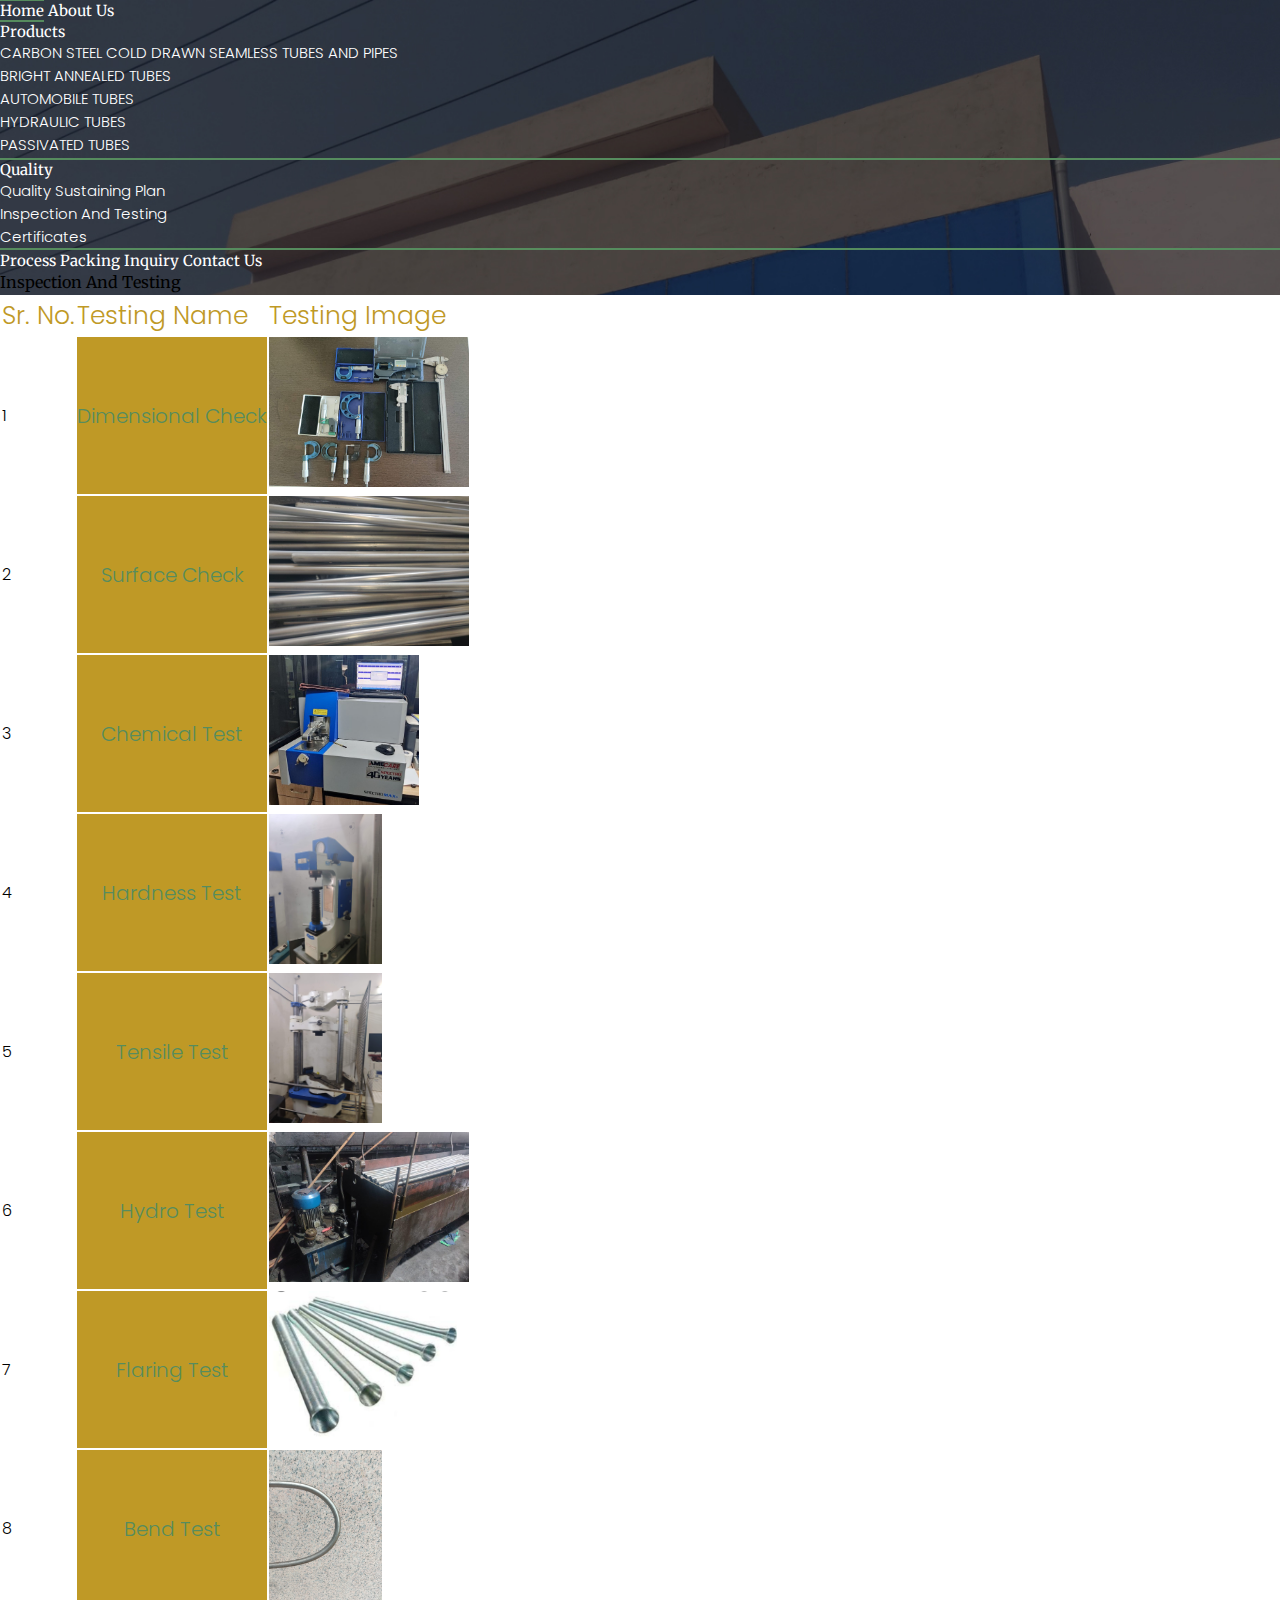
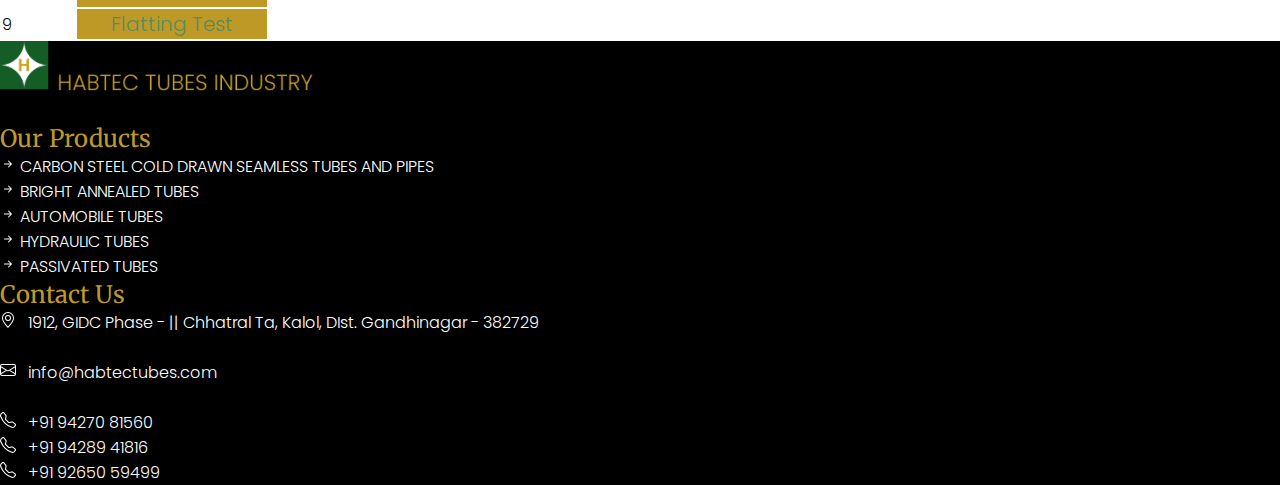
<file: InspectionAndTesting.html>
<!doctype html>
<html lang="en">

<head>
    <!-- Required meta tags -->
    <meta charset="utf-8">
    <meta name="viewport" content="width=device-width, initial-scale=1">

    <!-- Bootstrap CSS -->
    <link href="https://cdn.jsdelivr.net/npm/bootstrap@5.0.2/dist/css/bootstrap.min.css" rel="stylesheet"
        integrity="sha384-EVSTQN3/azprG1Anm3QDgpJLIm9Nao0Yz1ztcQTwFspd3yD65VohhpuuCOmLASjC" crossorigin="anonymous">
    <link rel="stylesheet" href="./assests/style.css">
    <link rel="icon" href="./images/logo.jpg">
    <style>
        th {
            font-size: 20px;
            color: #568C5E;
            background-color: #BF9926;
        }
    </style>
    <title>HABTEC TUBES</title>
</head>

<body>

    <div class="hero" style="height: auto">
        <div class="navigation">
            <div class="d-flex justify-content-evenly text-white merry400 p-3 p-md-5">
                <a href="/" class="link p-2">Home</a>
                <a href="about.html" class="link p-2">About Us</a>
                <div class="link p-2">
                    <a class="nav-link dropdown-toggle m-0 p-0" href="#" id="navbarDropdown" role="button"
                        data-bs-toggle="dropdown" aria-expanded="false">
                        Products
                    </a>
                    <ul class="dropdown-menu" aria-labelledby="navbarDropdown">
                        <li><a class="dropdown-item" href="./CarbonSteelColdDrawnSeamlessTubesAndPipes.html">
                                CARBON STEEL COLD DRAWN SEAMLESS TUBES AND PIPES
                            </a></li>
                        <li><a class="dropdown-item" href="./BrightAnnealedTubes..html">
                                BRIGHT ANNEALED TUBES
                            </a></li>
                        <li><a class="dropdown-item" href="./AutomobileTubes.html">
                                AUTOMOBILE TUBES
                            </a></li>
                        <li><a class="dropdown-item" href="./HydraulicTubes.html">
                                HYDRAULIC TUBES
                            </a></li>
                        <li><a class="dropdown-item" href="./PassivatedTubes.html">
                                PASSIVATED TUBES
                            </a></li>
                    </ul>
                </div>
                <div class="link p-2 active">
                    <a class="nav-link dropdown-toggle m-0 p-0" href="#" id="navbarDropdown" role="button"
                        data-bs-toggle="dropdown" aria-expanded="false">
                        Quality
                    </a>
                    <ul class="dropdown-menu" aria-labelledby="navbarDropdown">
                        <li><a class="dropdown-item" href="./QualitySustainingPlan.html">
                                Quality Sustaining Plan
                            </a></li>
                        <li><a class="dropdown-item" href="./InspectionAndTesting.html">
                                Inspection And Testing
                            </a></li>
                        <li><a class="dropdown-item" href="./certificates.html">
                                Certificates
                            </a></li>
                    </ul>
                </div>
                <a href="./process.html" class="link p-2">Process</a>
                <a href="./packing.html" class="link p-2">Packing</a>
                <a href="./inquiry.html" class="link p-2">Inquiry</a>
                <a href="./contact.html" class="link p-2">Contact Us</a>
            </div>
        </div>
        <div class="company container">
            <div class="row mt-3 p-5">
                <span class="h2 text-white merry400 text-center my-3">
                    Inspection And Testing
                </span>
            </div>
        </div>
    </div>

    <div class="container py-3">
        <div class="row">
            <table class="table table-hover table-bordered my-3 w-75 mx-auto col-8">
                <tr style="color: #BF9926; font-size:25px">
                    <td>Sr. No.</td>
                    <td>Testing Name</td>
                    <td style="width:500px">Testing Image</td>
                </tr>
                <tr>
                    <td>1</td>
                    <th>Dimensional Check</th>
                    <td class="text-center"><img src="./images/Quality-1.jpg" class="img-fluid" style="height:150px"
                            alt=""></td>
                </tr>
                <tr>
                    <td>2</td>
                    <th>Surface Check</th>
                    <td class="text-center"><img src="./images/Quality-6.jpeg" class="img-fluid" style="height:150px"
                            alt=""></td>
                <tr>
                    <td>3</td>
                    <th>Chemical Test</th>
                    <td class="text-center"><img src="./images/Quality-5.jpg" class="img-fluid" style="height:150px"
                            alt=""></td>
                </tr>
                <tr>
                    <td>4</td>
                    <th>Hardness Test</th>
                    <td class="text-center"><img src="./images/Quality-4.jpg" class="img-fluid" style="height:150px"
                            alt=""></td>
                </tr>
                <tr>
                    <td>5</td>
                    <th>Tensile Test</th>
                    <td class="text-center"><img src="./images/Quality-3.jpg" class="img-fluid" style="height:150px"
                            alt=""></td>
                </tr>
                <tr>
                    <td>6</td>
                    <th>Hydro Test</th>
                    <td class="text-center"><img src="./images/Quality-7.jpeg" class="img-fluid" style="height:150px"
                            alt=""></td>
                </tr>
                <tr>
                    <td>7</td>
                    <th>Flaring Test</th>
                    <td class="text-center"><img src="./images/Quality-8.jpg" class="img-fluid" style="height:150px"
                            alt=""></td>
                </tr>
                <tr>
                    <td>8</td>
                    <th>Bend Test</th>
                    <td class="text-center"><img src="./images/Quality-9.jpg" class="img-fluid" style="height:150px"
                            alt=""></td>
                </tr>
                <tr>
                    <td>9</td>
                    <th>Flatting Test</th>
                    <!-- <td class="text-center"><img src="./images/Quality-2.jpg" class="img-fluid" style="height:150px"
                            alt=""></td> -->
                </tr>
            </table>
        </div>
        <!-- <div class="row d-flex justify-content-center">
            <img src="./images/Quality-1.jpg" alt="Quality-1" class="col-12 col-md-6 mt-5 img-fluid"
                style="height:300px; width:auto;" alt="">
            <img src="./images/Quality-5.jpg" alt="Quality-5" class="col-12 col-md-6 mt-5 img-fluid"
                style="height:300px; width:auto;" alt="">
        </div>
        <div class="row mb-5 d-flex justify-content-center">
            <img src="./images/Quality-4.jpg" alt="Quality-4" class="col-12 col-md-6 mt-5 img-fluid"
                style="height:300px; width:auto;" alt="">
            <img src="./images/Quality-3.jpg" alt="Quality-3" class="col-12 col-md-6 mt-5 img-fluid"
                style="height:300px; width:auto;" alt="">
            <img src="./images/Quality-2.jpg" alt="Quality-2" class="col-12 col-md-6 mt-5 img-fluid"
                style="height:300px; width:auto;" alt="">
        </div> -->
    </div>

    <footer class="row d-flex justify-content-evenly" style="background-color: black;">
        <div class="col-12 col-md-4 p-3 p-md-5">
            <img src="./images/footerlogo.png" class="img-fluid" height="50" alt="">
            <p class="text-white mt-3 poppins300" style="text-align:justify;">
                Offering a highly reliable & durable range of Carbon Steel Seamless Bright Tubes, Hydraulic Tubes,
                CS
                Seamless Tubes, Carbon Steel Pipes, and more.
            </p>
        </div>
        <div class="col-12 col-md-4 p-3 p-md-5">
            <h2 class="merry400" style="color:#BF9926;">Our Products</h2>
            <img src="./images/shortarrow.svg" alt=""><a class="text-white poppins300"
                href="./CarbonSteelColdDrawnSeamlessTubesAndPipes.html">
                CARBON STEEL COLD DRAWN SEAMLESS TUBES AND PIPES
            </a><br>
            <img src="./images/shortarrow.svg" alt=""><a class="text-white poppins300"
                href="./BrightAnnealedTubes..html">
                BRIGHT ANNEALED TUBES
            </a><br>
            <img src="./images/shortarrow.svg" alt=""><a class="text-white poppins300" href="./AutomobileTubes.html">
                AUTOMOBILE TUBES
            </a><br>
            <img src="./images/shortarrow.svg" alt=""><a class="text-white poppins300" href="./HydraulicTubes.html">
                HYDRAULIC TUBES
            </a><br>
            <img src="./images/shortarrow.svg" alt=""><a class="text-white poppins300" href="./PassivatedTubes.html">
                PASSIVATED TUBES
            </a>
        </div>
        <div class="col-12 col-md-4 p-3 p-md-5">
            <h2 class="merry400" style="color:#BF9926;">Contact Us</h2>
            <a href="https://maps.app.goo.gl/tUucUwHFUW2rUY5z7" class="text-white poppins300">
                <svg xmlns="http://www.w3.org/2000/svg" width="16" height="16" fill="currentColor" class="bi bi-geo-alt"
                    viewBox="0 0 16 16">
                    <path
                        d="M12.166 8.94c-.524 1.062-1.234 2.12-1.96 3.07A31.493 31.493 0 0 1 8 14.58a31.481 31.481 0 0 1-2.206-2.57c-.726-.95-1.436-2.008-1.96-3.07C3.304 7.867 3 6.862 3 6a5 5 0 0 1 10 0c0 .862-.305 1.867-.834 2.94zM8 16s6-5.686 6-10A6 6 0 0 0 2 6c0 4.314 6 10 6 10z" />
                    <path d="M8 8a2 2 0 1 1 0-4 2 2 0 0 1 0 4zm0 1a3 3 0 1 0 0-6 3 3 0 0 0 0 6z" />
                </svg>
                &nbsp; 1912, GIDC Phase - || Chhatral Ta, Kalol,
                DIst. Gandhinagar - 382729
            </a><br><br>
            <a href="mailto:info@habtectubes.com" class="text-white poppins300">
                <svg xmlns="http://www.w3.org/2000/svg" width="16" height="16" fill="currentColor"
                    class="bi bi-envelope" viewBox="0 0 16 16">
                    <path
                        d="M0 4a2 2 0 0 1 2-2h12a2 2 0 0 1 2 2v8a2 2 0 0 1-2 2H2a2 2 0 0 1-2-2V4zm2-1a1 1 0 0 0-1 1v.217l7 4.2 7-4.2V4a1 1 0 0 0-1-1H2zm13 2.383-4.758 2.855L15 11.114v-5.73zm-.034 6.878L9.271 8.82 8 9.583 6.728 8.82l-5.694 3.44A1 1 0 0 0 2 13h12a1 1 0 0 0 .966-.739zM1 11.114l4.758-2.876L1 5.383v5.73z" />
                </svg>
                &nbsp; info@habtectubes.com
            </a><br><br>
            <p class="text-white poppins300">
                <a href="tel:+919427081560"><svg xmlns="http://www.w3.org/2000/svg" width="16" height="16"
                        fill="currentColor" class="bi bi-telephone" viewBox="0 0 16 16">
                        <path
                            d="M3.654 1.328a.678.678 0 0 0-1.015-.063L1.605 2.3c-.483.484-.661 1.169-.45 1.77a17.568 17.568 0 0 0 4.168 6.608 17.569 17.569 0 0 0 6.608 4.168c.601.211 1.286.033 1.77-.45l1.034-1.034a.678.678 0 0 0-.063-1.015l-2.307-1.794a.678.678 0 0 0-.58-.122l-2.19.547a1.745 1.745 0 0 1-1.657-.459L5.482 8.062a1.745 1.745 0 0 1-.46-1.657l.548-2.19a.678.678 0 0 0-.122-.58L3.654 1.328zM1.884.511a1.745 1.745 0 0 1 2.612.163L6.29 2.98c.329.423.445.974.315 1.494l-.547 2.19a.678.678 0 0 0 .178.643l2.457 2.457a.678.678 0 0 0 .644.178l2.189-.547a1.745 1.745 0 0 1 1.494.315l2.306 1.794c.829.645.905 1.87.163 2.611l-1.034 1.034c-.74.74-1.846 1.065-2.877.702a18.634 18.634 0 0 1-7.01-4.42 18.634 18.634 0 0 1-4.42-7.009c-.362-1.03-.037-2.137.703-2.877L1.885.511z" />
                    </svg>
                    &nbsp;
                    +91 94270 81560<br>
                </a>
                <a href="tel:+919428941816"><svg xmlns="http://www.w3.org/2000/svg" width="16" height="16"
                        fill="currentColor" class="bi bi-telephone" viewBox="0 0 16 16">
                        <path
                            d="M3.654 1.328a.678.678 0 0 0-1.015-.063L1.605 2.3c-.483.484-.661 1.169-.45 1.77a17.568 17.568 0 0 0 4.168 6.608 17.569 17.569 0 0 0 6.608 4.168c.601.211 1.286.033 1.77-.45l1.034-1.034a.678.678 0 0 0-.063-1.015l-2.307-1.794a.678.678 0 0 0-.58-.122l-2.19.547a1.745 1.745 0 0 1-1.657-.459L5.482 8.062a1.745 1.745 0 0 1-.46-1.657l.548-2.19a.678.678 0 0 0-.122-.58L3.654 1.328zM1.884.511a1.745 1.745 0 0 1 2.612.163L6.29 2.98c.329.423.445.974.315 1.494l-.547 2.19a.678.678 0 0 0 .178.643l2.457 2.457a.678.678 0 0 0 .644.178l2.189-.547a1.745 1.745 0 0 1 1.494.315l2.306 1.794c.829.645.905 1.87.163 2.611l-1.034 1.034c-.74.74-1.846 1.065-2.877.702a18.634 18.634 0 0 1-7.01-4.42 18.634 18.634 0 0 1-4.42-7.009c-.362-1.03-.037-2.137.703-2.877L1.885.511z" />
                    </svg>
                    &nbsp;
                    +91 94289 41816<br>
                </a>
                <a href="tel:+919265059499"><svg xmlns="http://www.w3.org/2000/svg" width="16" height="16"
                        fill="currentColor" class="bi bi-telephone" viewBox="0 0 16 16">
                        <path
                            d="M3.654 1.328a.678.678 0 0 0-1.015-.063L1.605 2.3c-.483.484-.661 1.169-.45 1.77a17.568 17.568 0 0 0 4.168 6.608 17.569 17.569 0 0 0 6.608 4.168c.601.211 1.286.033 1.77-.45l1.034-1.034a.678.678 0 0 0-.063-1.015l-2.307-1.794a.678.678 0 0 0-.58-.122l-2.19.547a1.745 1.745 0 0 1-1.657-.459L5.482 8.062a1.745 1.745 0 0 1-.46-1.657l.548-2.19a.678.678 0 0 0-.122-.58L3.654 1.328zM1.884.511a1.745 1.745 0 0 1 2.612.163L6.29 2.98c.329.423.445.974.315 1.494l-.547 2.19a.678.678 0 0 0 .178.643l2.457 2.457a.678.678 0 0 0 .644.178l2.189-.547a1.745 1.745 0 0 1 1.494.315l2.306 1.794c.829.645.905 1.87.163 2.611l-1.034 1.034c-.74.74-1.846 1.065-2.877.702a18.634 18.634 0 0 1-7.01-4.42 18.634 18.634 0 0 1-4.42-7.009c-.362-1.03-.037-2.137.703-2.877L1.885.511z" />
                    </svg>
                    &nbsp;
                    +91 92650 59499
                </a>
            </p>
        </div>
    </footer>


    <script src="https://cdn.jsdelivr.net/npm/bootstrap@5.0.2/dist/js/bootstrap.bundle.min.js"
        integrity="sha384-MrcW6ZMFYlzcLA8Nl+NtUVF0sA7MsXsP1UyJoMp4YLEuNSfAP+JcXn/tWtIaxVXM" crossorigin="anonymous">
    </script>
</body>

</html>
</file>
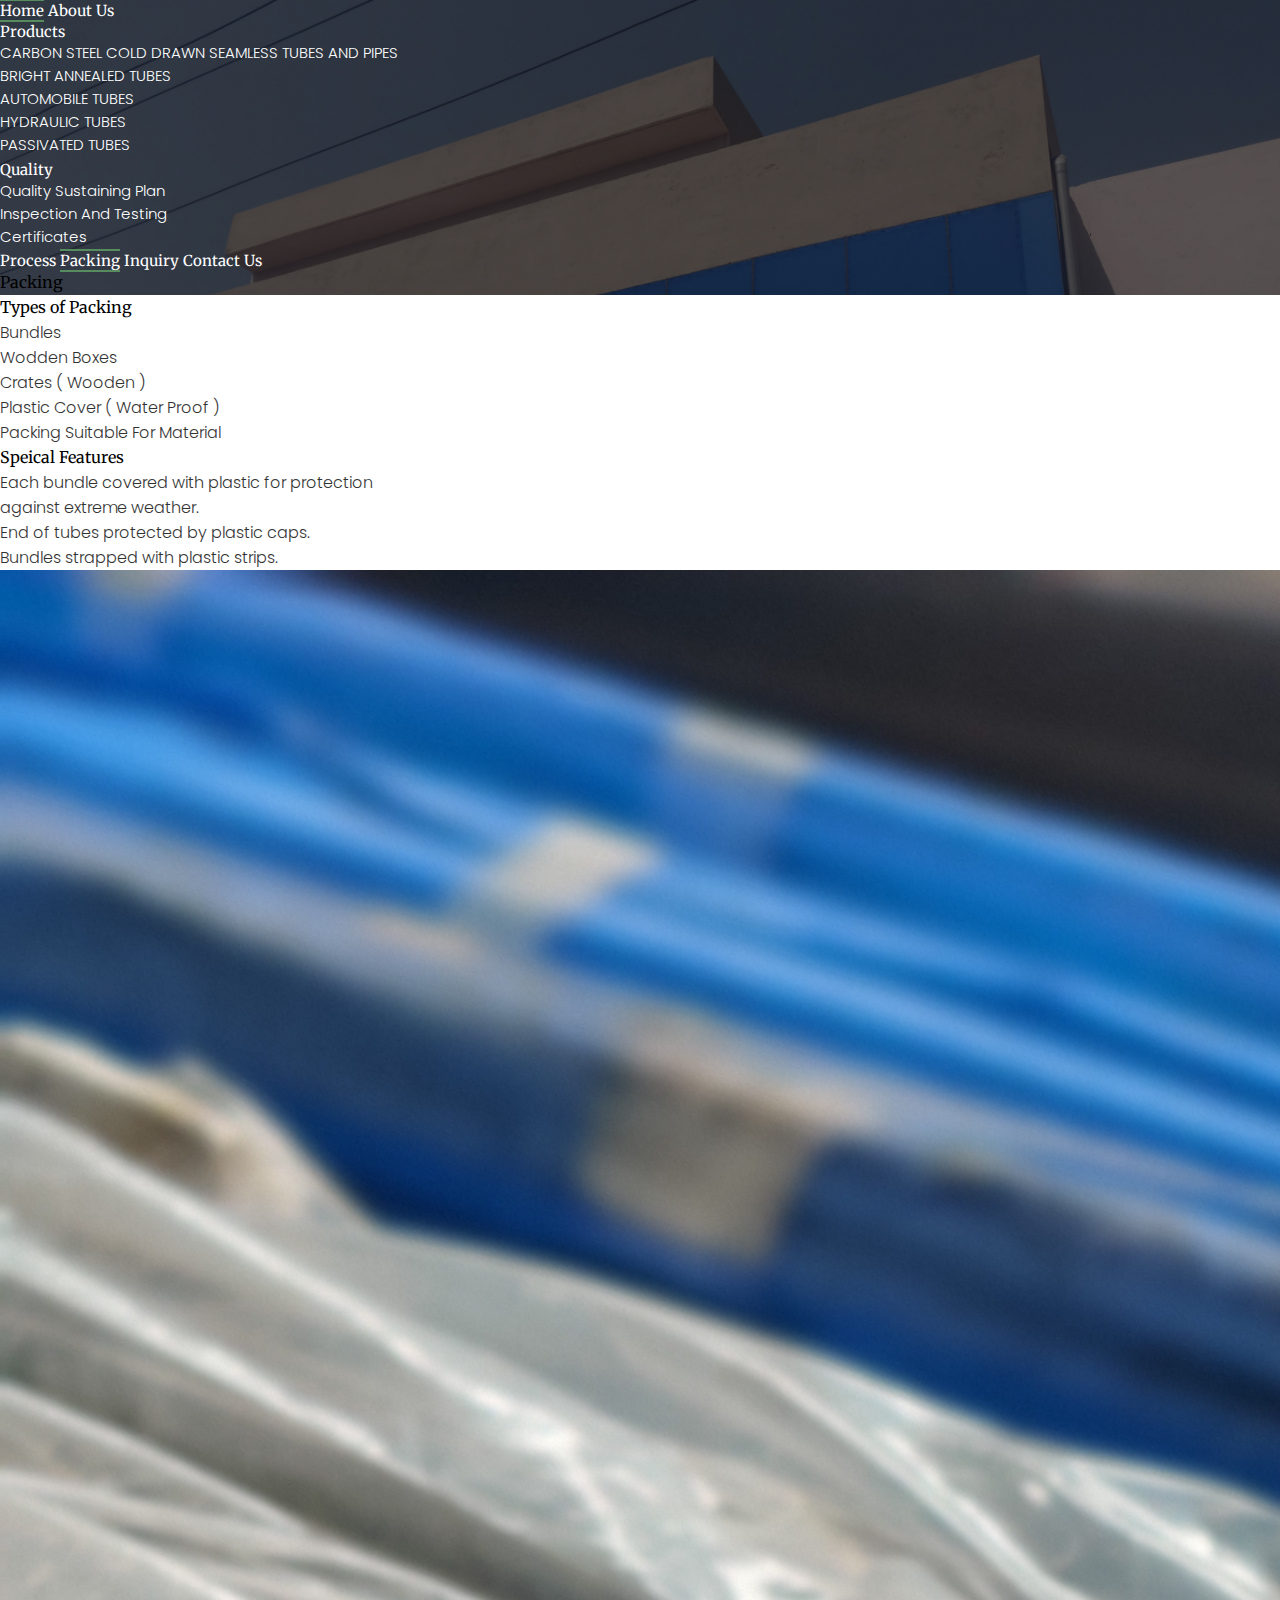
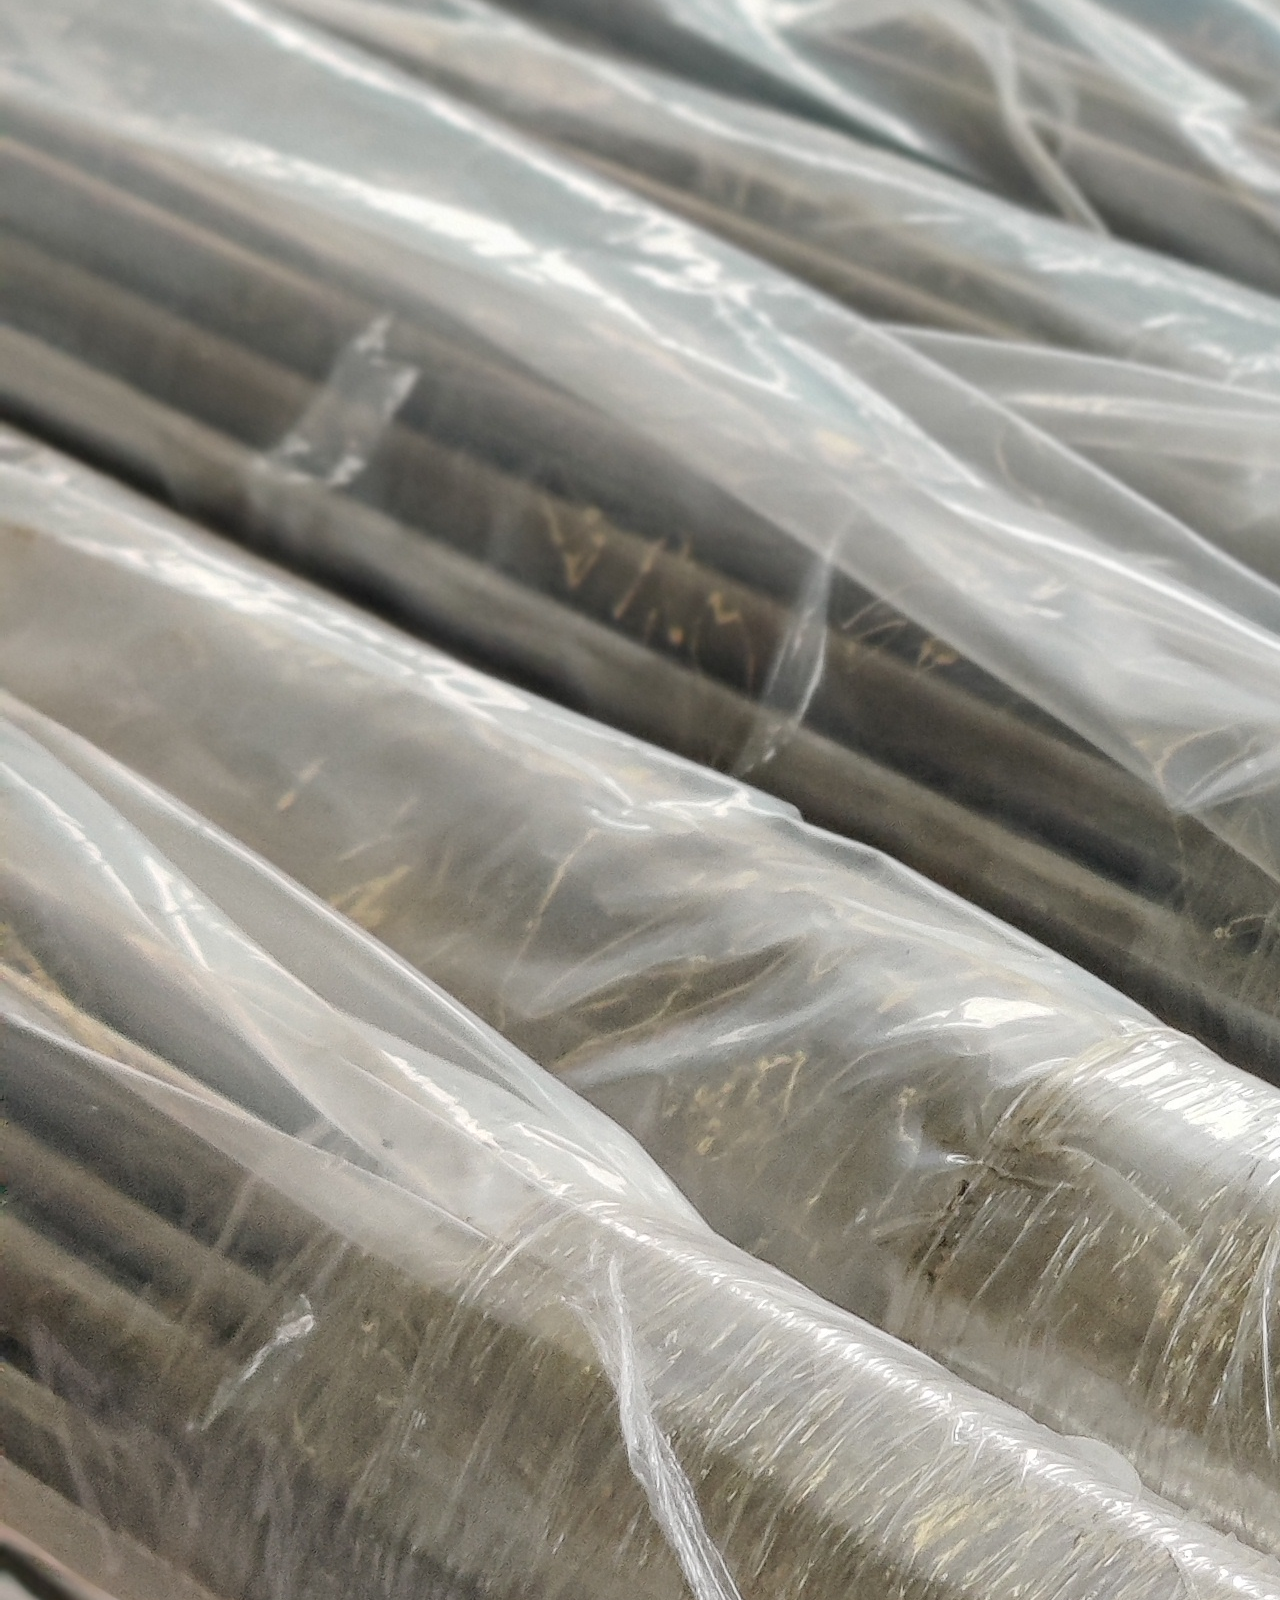
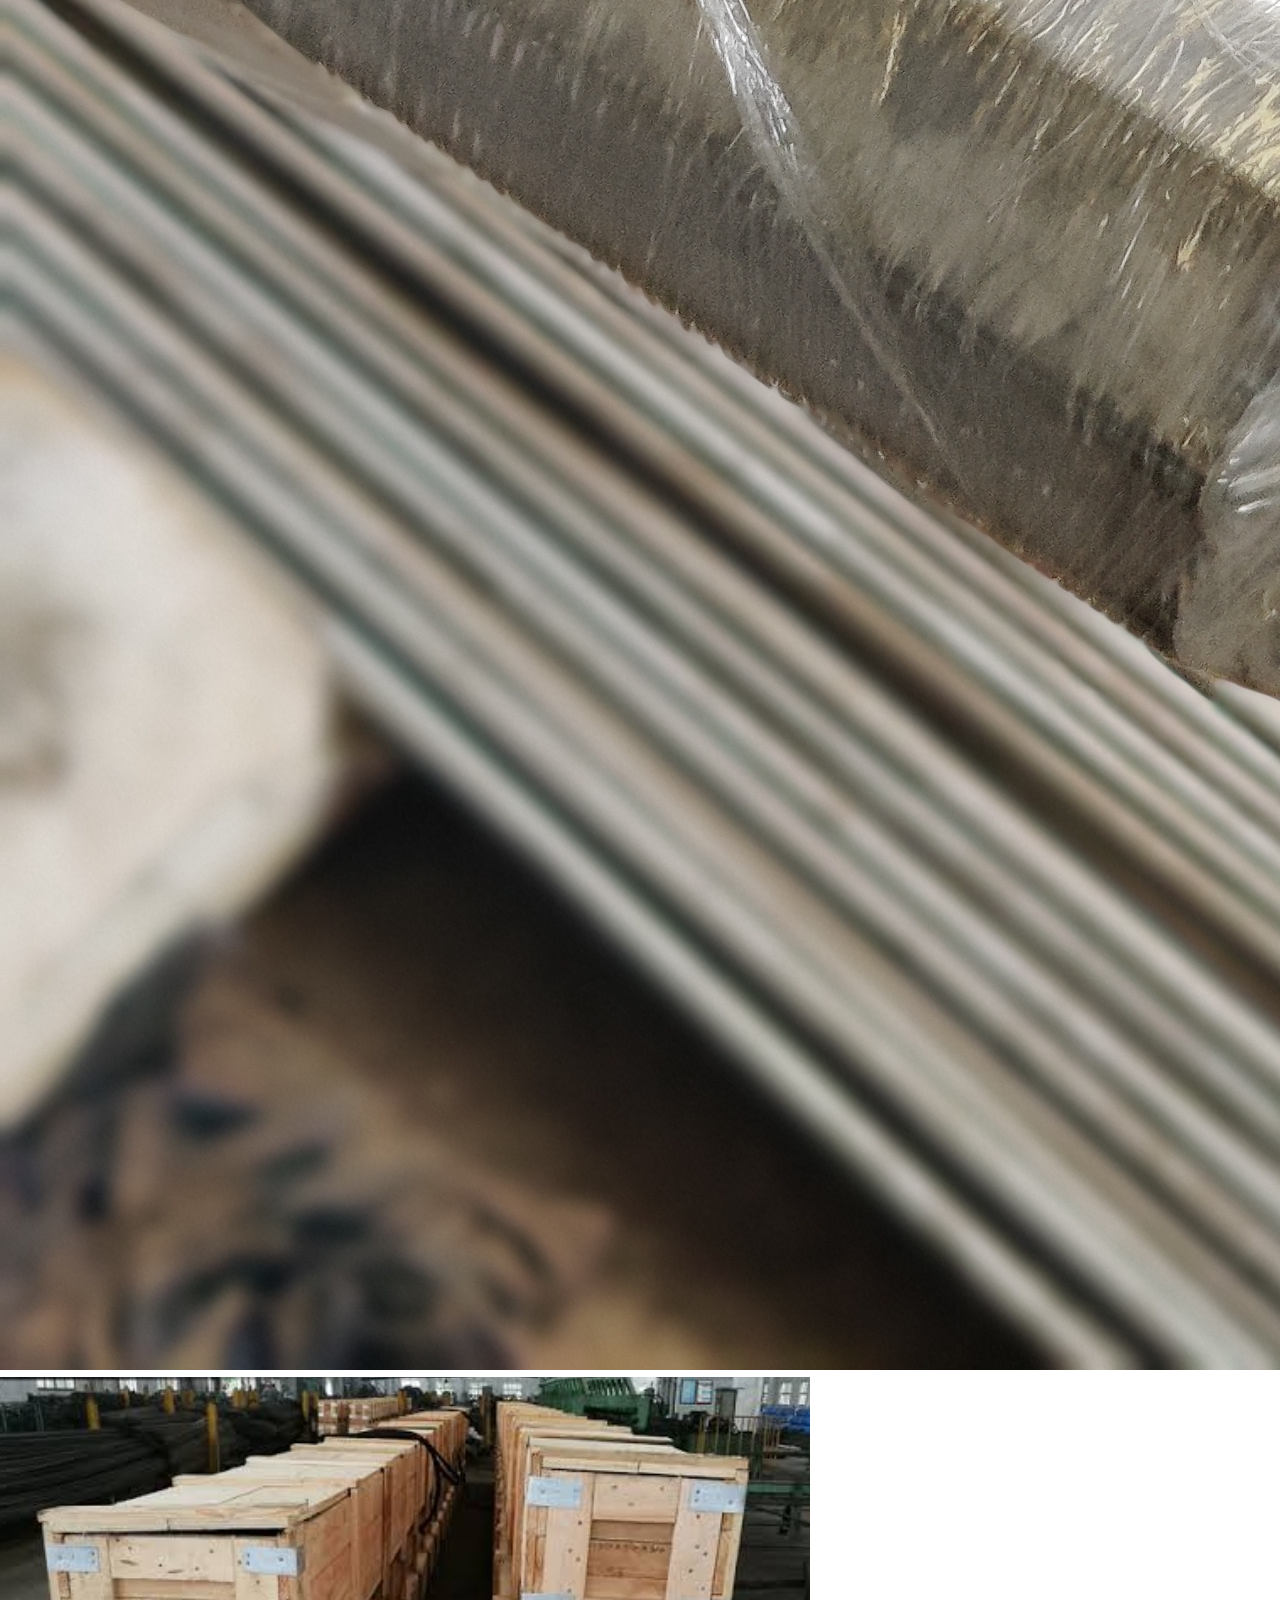
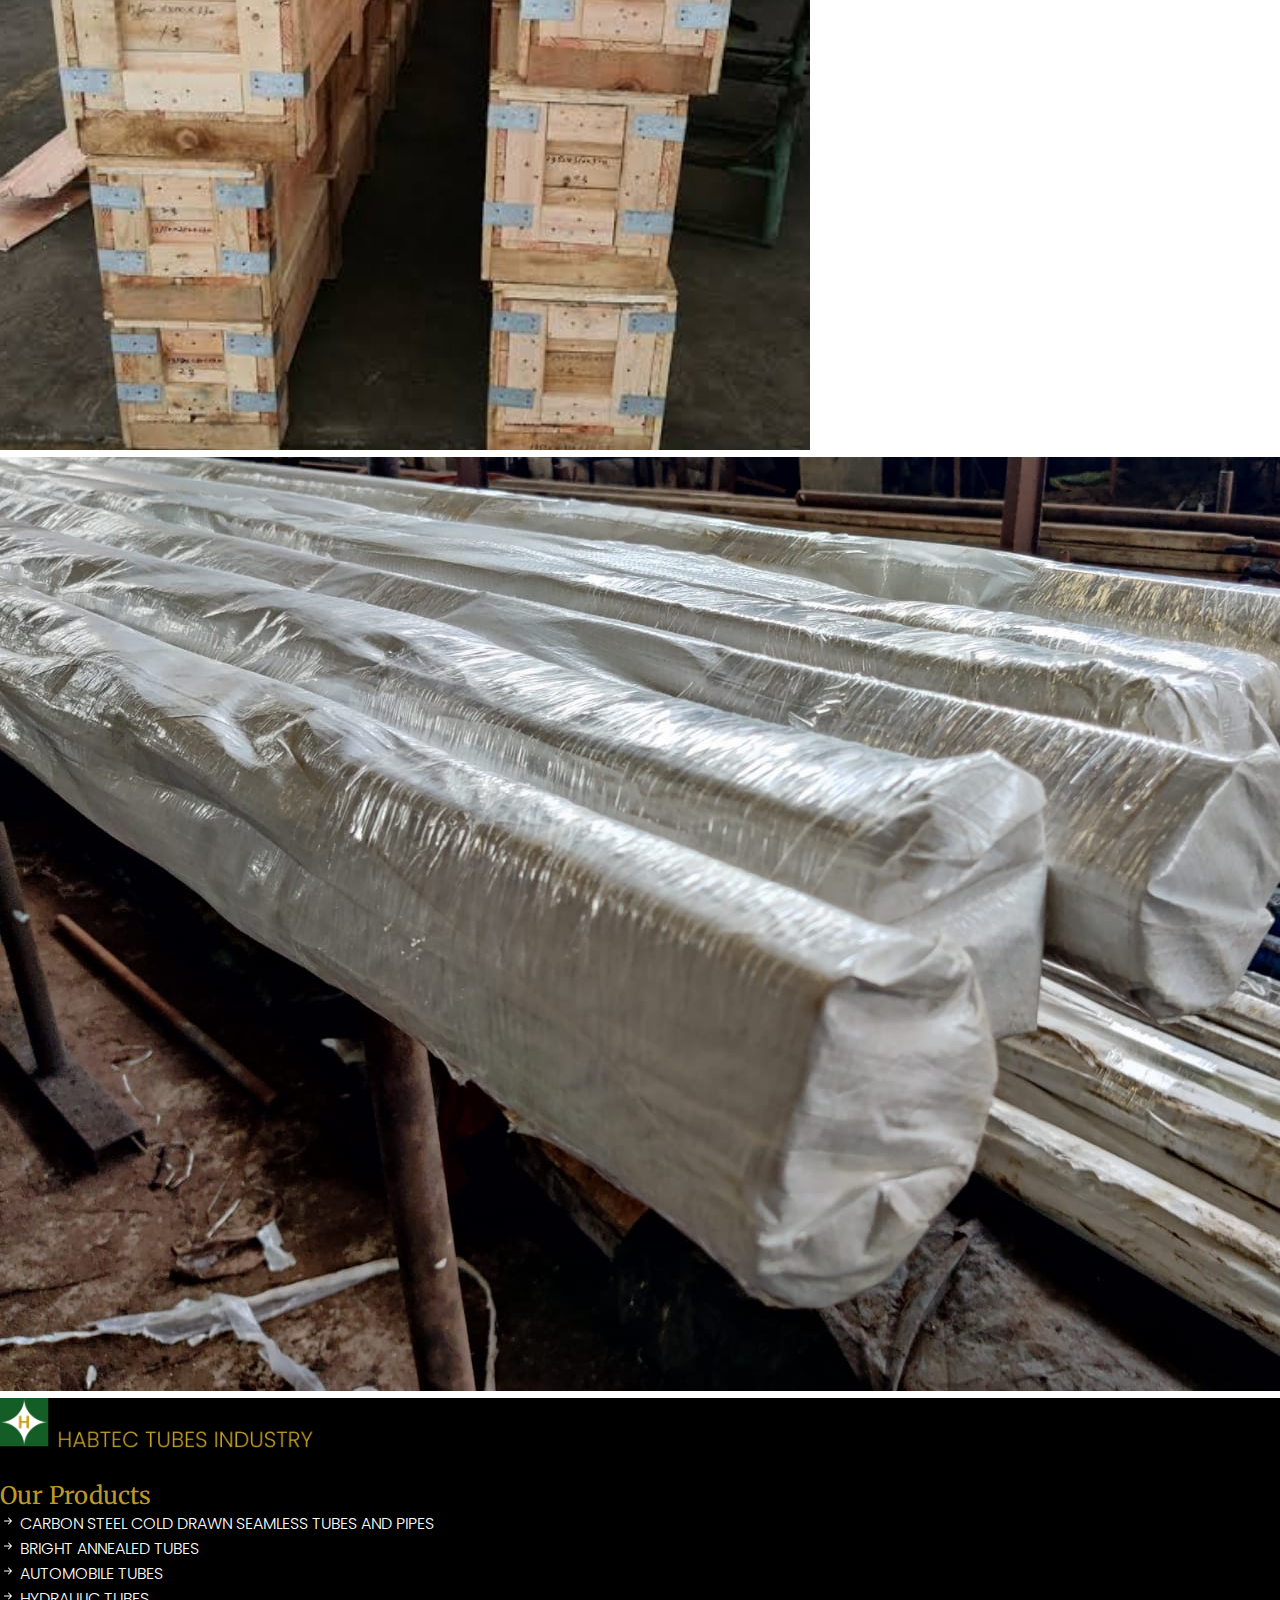
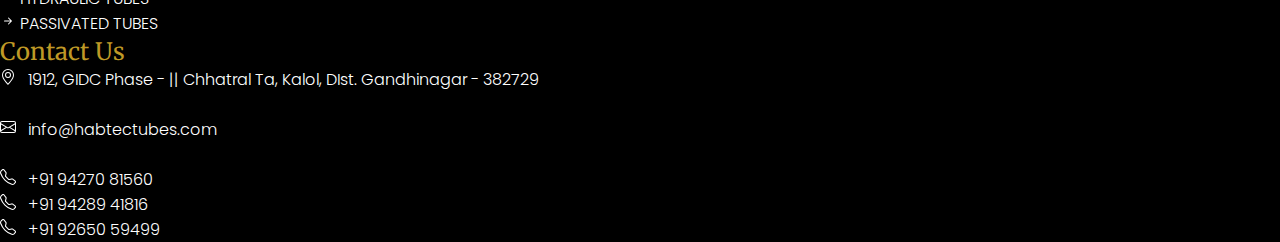
<file: packing.html>
<!doctype html>
<html lang="en">

<head>
    <!-- Required meta tags -->
    <meta charset="utf-8">
    <meta name="viewport" content="width=device-width, initial-scale=1">

    <!-- Bootstrap CSS -->
    <link href="https://cdn.jsdelivr.net/npm/bootstrap@5.0.2/dist/css/bootstrap.min.css" rel="stylesheet"
        integrity="sha384-EVSTQN3/azprG1Anm3QDgpJLIm9Nao0Yz1ztcQTwFspd3yD65VohhpuuCOmLASjC" crossorigin="anonymous">
    <link rel="stylesheet" href="./assests/style.css">
    <link rel="icon" href="./images/logo.jpg">
    <title>HABTEC TUBES</title>
</head>

<body>

    <div class="hero" style="height: auto">
        <div class="navigation">
            <div class="d-flex justify-content-evenly text-white merry400 p-3 p-md-5">
                <a href="/" class="link p-2">Home</a>
                <a href="about.html" class="link p-2">About Us</a>
                <div class="link p-2">
                    <a class="nav-link dropdown-toggle m-0 p-0" href="#" id="navbarDropdown" role="button"
                        data-bs-toggle="dropdown" aria-expanded="false">
                        Products
                    </a>
                    <ul class="dropdown-menu" aria-labelledby="navbarDropdown">
                        <li><a class="dropdown-item" href="./CarbonSteelColdDrawnSeamlessTubesAndPipes.html">
                                CARBON STEEL COLD DRAWN SEAMLESS TUBES AND PIPES
                            </a></li>
                        <li><a class="dropdown-item" href="./BrightAnnealedTubes..html">
                                BRIGHT ANNEALED TUBES
                            </a></li>
                        <li><a class="dropdown-item" href="./AutomobileTubes.html">
                                AUTOMOBILE TUBES
                            </a></li>
                        <li><a class="dropdown-item" href="./HydraulicTubes.html">
                                HYDRAULIC TUBES
                            </a></li>
                        <li><a class="dropdown-item" href="./PassivatedTubes.html">
                                PASSIVATED TUBES
                            </a></li>
                    </ul>
                </div>
                <div class="link p-2">
                    <a class="nav-link dropdown-toggle m-0 p-0" href="#" id="navbarDropdown" role="button"
                        data-bs-toggle="dropdown" aria-expanded="false">
                        Quality
                    </a>
                    <ul class="dropdown-menu" aria-labelledby="navbarDropdown">
                        <li><a class="dropdown-item" href="./QualitySustainingPlan.html">
                                Quality Sustaining Plan
                            </a></li>
                        <li><a class="dropdown-item" href="./InspectionAndTesting.html">
                                Inspection And Testing
                            </a></li>
                        <li><a class="dropdown-item" href="./certificates.html">
                                Certificates
                            </a></li>
                    </ul>
                </div>
                <a href="./process.html" class="link p-2">Process</a>
                <a href="./packing.html" class="link active p-2">Packing</a>
                <a href="./inquiry.html" class="link p-2">Inquiry</a>
                <a href="./contact.html" class="link p-2">Contact Us</a>
            </div>
        </div>
        <div class="company container">
            <div class="row mt-3 p-5">
                <span class="h2 text-white merry400 text-center my-3">
                    Packing
                </span>
            </div>
        </div>
    </div>

    <div class="container py-5 my-3">
        <div class="row d-flex justify-content-evenly">
            <div class="col-12 col-sm-auto">
                <span class="h2 merry400">
                    Types of Packing
                </span>
                <ul style="opacity: 0.8;" class="m-4">
                    <li class="poppins300">Bundles</li>
                    <li class="poppins300">Wodden Boxes</li>
                    <li class="poppins300">Crates ( Wooden )</li>
                    <li class="poppins300">Plastic Cover ( Water Proof )</li>
                    <li class="poppins300">Packing Suitable For Material</li>
                </ul>
            </div>
            <div class="col-12 col-sm-auto">
                <span class="h2 merry400">
                    Speical Features
                </span>
                <ul style="opacity: 0.8;" class="m-4">
                    <li class="poppins300">Each bundle covered with plastic for protection<br> against extreme weather.
                    </li>
                    <li class="poppins300">End of tubes protected by plastic caps.</li>
                    <li class="poppins300">Bundles strapped with plastic strips.</li>
                </ul>
            </div>
        </div>
        <div class="row my-5 d-flex justify-content-center">
            <img src="./images/packing1.jpg" class="col-12 col-md-3 m-1 img-fluid" alt="">
            <img src="./images/packing2.jpg" class="col-12 col-md-3 m-1 img-fluid" alt="">
            <img src="./images/packing3.jpeg" class="col-12 col-md-3 m-1 img-fluid" alt="">
        </div>
    </div>

    <footer class="row d-flex justify-content-evenly" style="background-color: black;">
        <div class="col-12 col-md-4 p-3 p-md-5">
            <img src="./images/footerlogo.png" class="img-fluid" height="50" alt="">
            <p class="text-white mt-3 poppins300" style="text-align:justify;">
                Offering a highly reliable & durable range of Carbon Steel Seamless Bright Tubes, Hydraulic Tubes,
                CS
                Seamless Tubes, Carbon Steel Pipes, and more.
            </p>
        </div>
<div class="col-12 col-md-4 p-3 p-md-5">
            <h2 class="merry400" style="color:#BF9926;">Our Products</h2>
            <img src="./images/shortarrow.svg" alt=""><a class="text-white poppins300" href="./CarbonSteelColdDrawnSeamlessTubesAndPipes.html">
                CARBON STEEL COLD DRAWN SEAMLESS TUBES AND PIPES
            </a><br>
            <img src="./images/shortarrow.svg" alt=""><a class="text-white poppins300" href="./BrightAnnealedTubes..html">
                BRIGHT ANNEALED TUBES
            </a><br>
            <img src="./images/shortarrow.svg" alt=""><a class="text-white poppins300" href="./AutomobileTubes.html">
                AUTOMOBILE TUBES
            </a><br>
            <img src="./images/shortarrow.svg" alt=""><a class="text-white poppins300" href="./HydraulicTubes.html">
                HYDRAULIC TUBES
            </a><br>
            <img src="./images/shortarrow.svg" alt=""><a class="text-white poppins300" href="./PassivatedTubes.html">
                PASSIVATED TUBES
            </a>
        </div>
        <div class="col-12 col-md-4 p-3 p-md-5">
            <h2 class="merry400" style="color:#BF9926;">Contact Us</h2>
            <a href="https://maps.app.goo.gl/tUucUwHFUW2rUY5z7" class="text-white poppins300">
                <svg xmlns="http://www.w3.org/2000/svg" width="16" height="16" fill="currentColor" class="bi bi-geo-alt"
                    viewBox="0 0 16 16">
                    <path
                        d="M12.166 8.94c-.524 1.062-1.234 2.12-1.96 3.07A31.493 31.493 0 0 1 8 14.58a31.481 31.481 0 0 1-2.206-2.57c-.726-.95-1.436-2.008-1.96-3.07C3.304 7.867 3 6.862 3 6a5 5 0 0 1 10 0c0 .862-.305 1.867-.834 2.94zM8 16s6-5.686 6-10A6 6 0 0 0 2 6c0 4.314 6 10 6 10z" />
                    <path d="M8 8a2 2 0 1 1 0-4 2 2 0 0 1 0 4zm0 1a3 3 0 1 0 0-6 3 3 0 0 0 0 6z" />
                </svg>
                &nbsp; 1912, GIDC Phase - || Chhatral Ta, Kalol,
                DIst. Gandhinagar - 382729
            </a><br><br>
            <a href="mailto:info@habtectubes.com" class="text-white poppins300">
                <svg xmlns="http://www.w3.org/2000/svg" width="16" height="16" fill="currentColor"
                    class="bi bi-envelope" viewBox="0 0 16 16">
                    <path
                        d="M0 4a2 2 0 0 1 2-2h12a2 2 0 0 1 2 2v8a2 2 0 0 1-2 2H2a2 2 0 0 1-2-2V4zm2-1a1 1 0 0 0-1 1v.217l7 4.2 7-4.2V4a1 1 0 0 0-1-1H2zm13 2.383-4.758 2.855L15 11.114v-5.73zm-.034 6.878L9.271 8.82 8 9.583 6.728 8.82l-5.694 3.44A1 1 0 0 0 2 13h12a1 1 0 0 0 .966-.739zM1 11.114l4.758-2.876L1 5.383v5.73z" />
                </svg>
                &nbsp; info@habtectubes.com
            </a><br><br>
            <p class="text-white poppins300">
                <a href="tel:+919427081560"><svg xmlns="http://www.w3.org/2000/svg" width="16" height="16"
                        fill="currentColor" class="bi bi-telephone" viewBox="0 0 16 16">
                        <path
                            d="M3.654 1.328a.678.678 0 0 0-1.015-.063L1.605 2.3c-.483.484-.661 1.169-.45 1.77a17.568 17.568 0 0 0 4.168 6.608 17.569 17.569 0 0 0 6.608 4.168c.601.211 1.286.033 1.77-.45l1.034-1.034a.678.678 0 0 0-.063-1.015l-2.307-1.794a.678.678 0 0 0-.58-.122l-2.19.547a1.745 1.745 0 0 1-1.657-.459L5.482 8.062a1.745 1.745 0 0 1-.46-1.657l.548-2.19a.678.678 0 0 0-.122-.58L3.654 1.328zM1.884.511a1.745 1.745 0 0 1 2.612.163L6.29 2.98c.329.423.445.974.315 1.494l-.547 2.19a.678.678 0 0 0 .178.643l2.457 2.457a.678.678 0 0 0 .644.178l2.189-.547a1.745 1.745 0 0 1 1.494.315l2.306 1.794c.829.645.905 1.87.163 2.611l-1.034 1.034c-.74.74-1.846 1.065-2.877.702a18.634 18.634 0 0 1-7.01-4.42 18.634 18.634 0 0 1-4.42-7.009c-.362-1.03-.037-2.137.703-2.877L1.885.511z" />
                    </svg>
                    &nbsp;
                    +91 94270 81560<br>
                </a>
                <a href="tel:+919428941816"><svg xmlns="http://www.w3.org/2000/svg" width="16" height="16"
                        fill="currentColor" class="bi bi-telephone" viewBox="0 0 16 16">
                        <path
                            d="M3.654 1.328a.678.678 0 0 0-1.015-.063L1.605 2.3c-.483.484-.661 1.169-.45 1.77a17.568 17.568 0 0 0 4.168 6.608 17.569 17.569 0 0 0 6.608 4.168c.601.211 1.286.033 1.77-.45l1.034-1.034a.678.678 0 0 0-.063-1.015l-2.307-1.794a.678.678 0 0 0-.58-.122l-2.19.547a1.745 1.745 0 0 1-1.657-.459L5.482 8.062a1.745 1.745 0 0 1-.46-1.657l.548-2.19a.678.678 0 0 0-.122-.58L3.654 1.328zM1.884.511a1.745 1.745 0 0 1 2.612.163L6.29 2.98c.329.423.445.974.315 1.494l-.547 2.19a.678.678 0 0 0 .178.643l2.457 2.457a.678.678 0 0 0 .644.178l2.189-.547a1.745 1.745 0 0 1 1.494.315l2.306 1.794c.829.645.905 1.87.163 2.611l-1.034 1.034c-.74.74-1.846 1.065-2.877.702a18.634 18.634 0 0 1-7.01-4.42 18.634 18.634 0 0 1-4.42-7.009c-.362-1.03-.037-2.137.703-2.877L1.885.511z" />
                    </svg>
                    &nbsp;
                    +91 94289 41816<br>
                </a>
                <a href="tel:+919265059499"><svg xmlns="http://www.w3.org/2000/svg" width="16" height="16"
                        fill="currentColor" class="bi bi-telephone" viewBox="0 0 16 16">
                        <path
                            d="M3.654 1.328a.678.678 0 0 0-1.015-.063L1.605 2.3c-.483.484-.661 1.169-.45 1.77a17.568 17.568 0 0 0 4.168 6.608 17.569 17.569 0 0 0 6.608 4.168c.601.211 1.286.033 1.77-.45l1.034-1.034a.678.678 0 0 0-.063-1.015l-2.307-1.794a.678.678 0 0 0-.58-.122l-2.19.547a1.745 1.745 0 0 1-1.657-.459L5.482 8.062a1.745 1.745 0 0 1-.46-1.657l.548-2.19a.678.678 0 0 0-.122-.58L3.654 1.328zM1.884.511a1.745 1.745 0 0 1 2.612.163L6.29 2.98c.329.423.445.974.315 1.494l-.547 2.19a.678.678 0 0 0 .178.643l2.457 2.457a.678.678 0 0 0 .644.178l2.189-.547a1.745 1.745 0 0 1 1.494.315l2.306 1.794c.829.645.905 1.87.163 2.611l-1.034 1.034c-.74.74-1.846 1.065-2.877.702a18.634 18.634 0 0 1-7.01-4.42 18.634 18.634 0 0 1-4.42-7.009c-.362-1.03-.037-2.137.703-2.877L1.885.511z" />
                    </svg>
                    &nbsp;
                    +91 92650 59499
                </a>
            </p>
        </div>
    </footer>


    <script src="https://cdn.jsdelivr.net/npm/bootstrap@5.0.2/dist/js/bootstrap.bundle.min.js"
        integrity="sha384-MrcW6ZMFYlzcLA8Nl+NtUVF0sA7MsXsP1UyJoMp4YLEuNSfAP+JcXn/tWtIaxVXM" crossorigin="anonymous">
    </script>
</body>

</html>
</file>
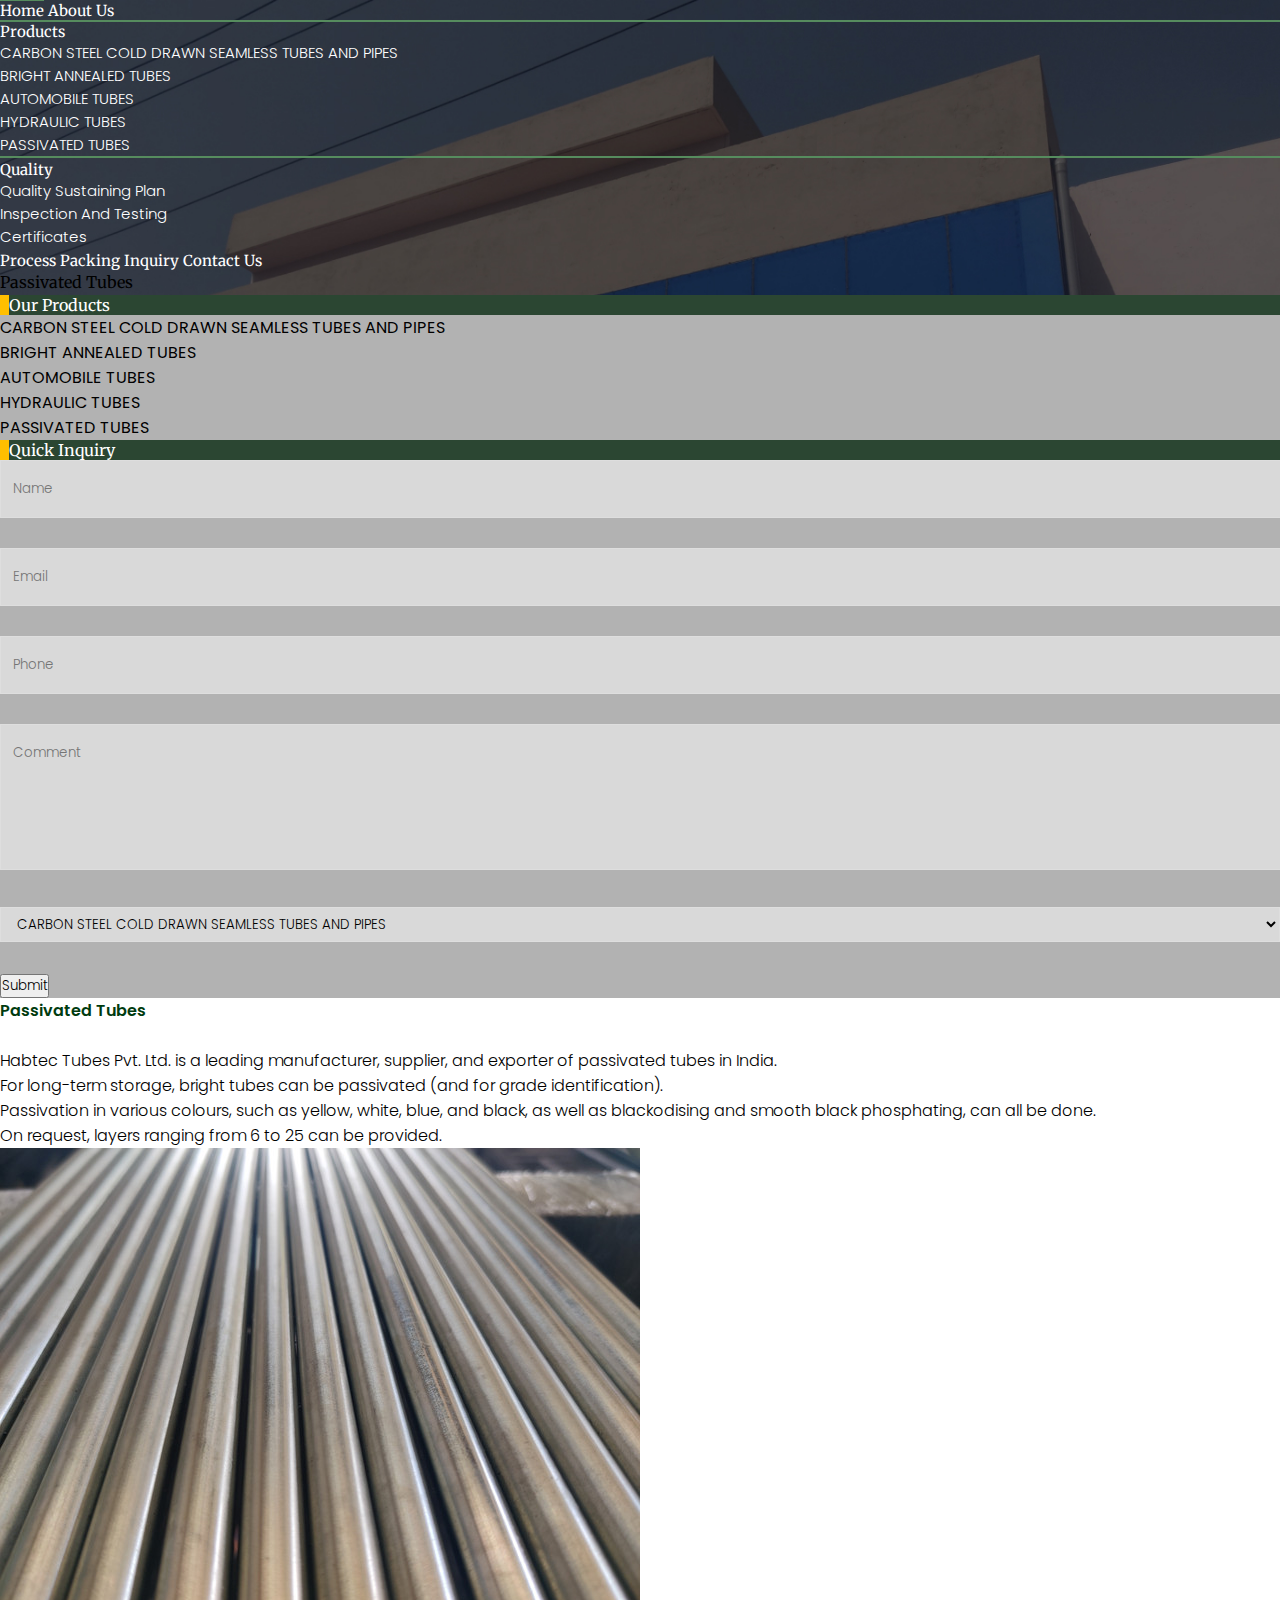
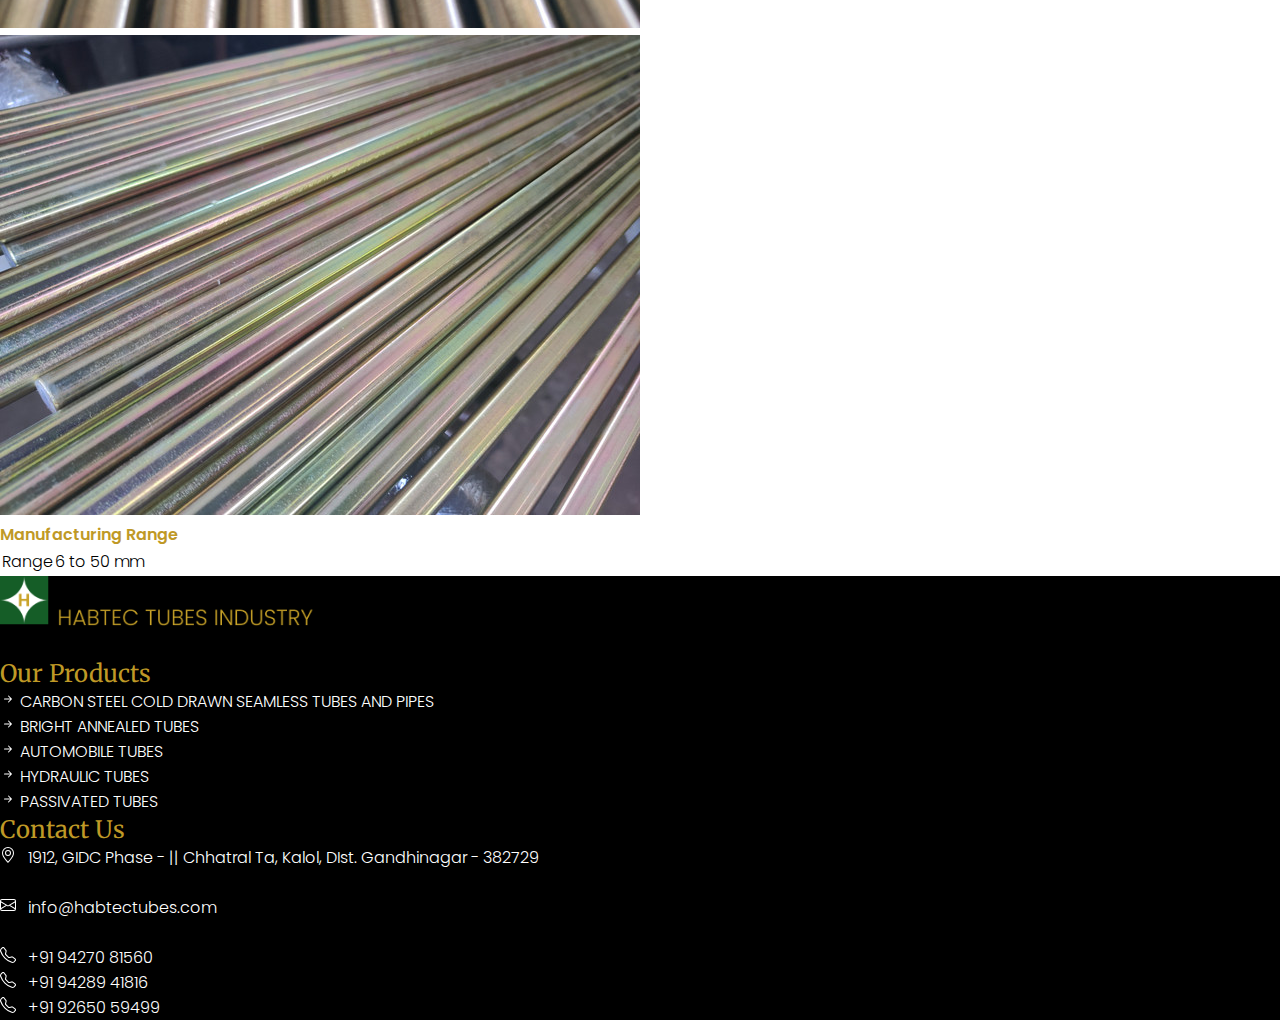
<file: PassivatedTubes.html>
<!doctype html>
<html lang="en">

<head>
    <!-- Required meta tags -->
    <meta charset="utf-8">
    <meta name="viewport" content="width=device-width, initial-scale=1">

    <!-- Bootstrap CSS -->
    <link href="https://cdn.jsdelivr.net/npm/bootstrap@5.0.2/dist/css/bootstrap.min.css" rel="stylesheet"
        integrity="sha384-EVSTQN3/azprG1Anm3QDgpJLIm9Nao0Yz1ztcQTwFspd3yD65VohhpuuCOmLASjC" crossorigin="anonymous">
    <link rel="stylesheet" href="./assests/style.css">
    <link rel="icon" href="./images/logo.jpg">
    <title>HABTEC TUBES</title>
    <style>
        input,
        select,
        textarea {
            width: 100%;
            color: black;
            line-height: 44px;
            border-radius: 0 !important;
            border: 1px solid #dedede;
            transition: all 0.5s ease-in-out;
            box-shadow: none !important;
            background: rgba(255, 255, 255, 0.5) !important;
            margin-bottom: 30px;
            outline: 0 !important;
            padding: 6px 12px;
        }
    </style>
</head>

<body>

    <div class="hero" style="height: auto">
        <div class="navigation">
            <div class="d-flex justify-content-evenly text-white merry400 p-3 p-md-5">
                <a href="/" class="link p-2">Home</a>
                <a href="about.html" class="link p-2">About Us</a>
                <div class="link active p-2">
                    <a class="nav-link dropdown-toggle m-0 p-0" href="#" id="navbarDropdown" role="button"
                        data-bs-toggle="dropdown" aria-expanded="false">
                        Products
                    </a>
                    <ul class="dropdown-menu" aria-labelledby="navbarDropdown">
                        <li><a class="dropdown-item" href="./CarbonSteelColdDrawnSeamlessTubesAndPipes.html">
                                CARBON STEEL COLD DRAWN SEAMLESS TUBES AND PIPES
                            </a></li>
                        <li><a class="dropdown-item" href="./BrightAnnealedTubes..html">
                                BRIGHT ANNEALED TUBES
                            </a></li>
                        <li><a class="dropdown-item" href="./AutomobileTubes.html">
                                AUTOMOBILE TUBES
                            </a></li>
                        <li><a class="dropdown-item" href="./HydraulicTubes.html">
                                HYDRAULIC TUBES
                            </a></li>
                        <li><a class="dropdown-item" href="./PassivatedTubes.html">
                                PASSIVATED TUBES
                            </a></li>
                    </ul>
                </div>
                <div class="link p-2">
                    <a class="nav-link dropdown-toggle m-0 p-0" href="#" id="navbarDropdown" role="button"
                        data-bs-toggle="dropdown" aria-expanded="false">
                        Quality
                    </a>
                    <ul class="dropdown-menu" aria-labelledby="navbarDropdown">
                        <li><a class="dropdown-item" href="./QualitySustainingPlan.html">
                                Quality Sustaining Plan
                            </a></li>
                        <li><a class="dropdown-item" href="./InspectionAndTesting.html">
                                Inspection And Testing
                            </a></li>
                        <li><a class="dropdown-item" href="./certificates.html">
                                Certificates
                            </a></li>
                    </ul>
                </div>
                <a href="./process.html" class="link p-2">Process</a>
                <a href="./packing.html" class="link p-2">Packing</a>
                <a href="./inquiry.html" class="link p-2">Inquiry</a>
                <a href="./contact.html" class="link p-2">Contact Us</a>
            </div>
        </div>
        <div class="company container">
            <div class="row mt-3 p-5">
                <span class="h2 text-white merry400 text-center my-3">
                    Passivated Tubes
                </span>
            </div>
        </div>
    </div>

    <div class="container py-5">
        <div class="row">
            <div class="col-12 col-md-3">
                <div class="OurProducts">
                    <div class="title merry400 h4 p-4">
                        Our Products
                    </div>
                    <a href="./CarbonSteelColdDrawnSeamlessTubesAndPipes.html">
                        <div class="productlist p-3 poppins400">
                            CARBON STEEL COLD DRAWN SEAMLESS TUBES AND PIPES
                        </div>
                    </a>
                    <a href="./BrightAnnealedTubes..html">
                        <div class="productlist p-3 poppins400">
                            BRIGHT ANNEALED TUBES
                        </div>
                    </a>
                    <a href="./BrightAnnealedTubes..html">
                        <div class="productlist p-3 poppins400">
                            AUTOMOBILE TUBES
                        </div>
                    </a>
                    <a href="./HydraulicTubes.html">
                        <div class="productlist p-3 poppins400">
                            HYDRAULIC TUBES
                        </div>
                    </a>
                    <a href="./PassivatedTubes.html">
                        <div class="productlist p-3 poppins400">
                            PASSIVATED TUBES
                        </div>
                    </a>
                </div>
                <div class="OurProducts mt-5 pb-3">
                    <div class="title merry400 h4 p-4">
                        Quick Inquiry
                    </div>
                    <form>
                        <input type="text" class="form-control mb-2" placeholder="Name" name="Name">
                        <input type="text" class="form-control mb-2" placeholder="Email" name="Email">
                        <input type="text" class="form-control mb-2" placeholder="Phone" name="Phone">
                        <textarea type="text" rows="3" class="form-control mb-2" placeholder="Comment"
                            name="Comment"></textarea>
                        <select id="products" name="products">
                            <option value="CARBON STEEL COLD DRAWN SEAMLESS TUBES AND PIPES">CARBON STEEL COLD DRAWN
                                SEAMLESS TUBES AND PIPES</option>
                            <option value="BRIGHT ANNEALED TUBES">BRIGHT ANNEALED TUBES</option>
                            <option value="AUTOMOBILE TUBES">AUTOMOBILE TUBES</option>
                            <option value="HYDRAULIC TUBES">HYDRAULIC TUBES</option>
                            <option value="PASSIVATED TUBES">PASSIVATED TUBES</option>
                        </select>
                        <button class="btn btn-success w-100">Submit</button>
                    </form>
                </div>
            </div>
            <div class="col-12 col-md-9 pt-3 ps-5">
                <div class="poppins600 h1 green1">
                    Passivated Tubes
                </div>
                <br>
                <p>
                    Habtec Tubes Pvt. Ltd. is a leading manufacturer, supplier, and exporter of passivated tubes in
                    India.
                </p>
                <p>
                    For long-term storage, bright tubes can be passivated (and for grade identification).
                </p>
                <p>
                    Passivation in various colours, such as yellow, white, blue, and black, as well as blackodising and
                    smooth black phosphating, can all be done.
                </p>
                <p>
                    On request, layers ranging from 6 to 25 can be provided.
                </p>

                <div class="row mt-5">
                    <div class="col-12 col-md-6">
                        <img src="./images/passivated-tubes.jpg" alt="PASSIVATED-TUBES1"
                            class="img-fluid" alt="">
                    </div>
                    <div class="col-12 col-md-6">
                        <img src="./images/PASSIVATED-TUBES1.jpg" alt="PASSIVATED-TUBES1"
                            class="img-fluid" alt="">
                    </div>
                </div>
                <div class="h3 poppins600 gold1 mt-5">
                    Manufacturing Range
                </div>
                <table class="table table-responsive table-hover">
                    <tr class="">
                        <th><b>Range</b></th>
                        <td>6 to 50 mm</td>
                    </tr>
                </table>
                <!-- <div class="h3 poppins600 mt-5 gold1">
                    Applications
                </div>
                <div class="row my-4">
                    <div class="col-12 col-md-4">
                        <ul>
                            <li>Marine application</li>
                            <li>Nuclear power</li>
                            <li>fossil fuel power plants</li>
                            <li>Transportation</li>
                            <li>petroleum plants </li>
                            <li>construction</li>
                        </ul>
                    </div>
                    <div class="col-12 col-md-4">
                        <ul>
                            <li>Oil refineries</li>
                            <li>Heat exchangers</li>
                            <li>Boilers</li>
                            <li>Petrochemicals</li>
                            <li>Pressure Vessels</li>
                            <li>Steel plants</li>
                        </ul>
                    </div>
                    <div class="col-12 col-md-4">
                        <ul>
                            <li>Condensers</li>
                            <li>Heaters</li>
                            <li>Fertilizers</li>
                            <li>Chemical industry</li>
                            <li>Defense</li>
                            <li>Bearings</li>
                        </ul>
                    </div>
                </div> -->

                <!-- <div class="h3 poppins600 gold1 mt-5">
                    Grades And Specification
                </div>
                <table class="table table-responsive table-bordered">
                    <thead>
                        <tr>
                            <th>Specification</th>
                            <th>Grades</th>
                        </tr>
                    </thead>
                    <tbody>
                        <tr>
                            <th>DIN :</th>
                            <td>2391 : ST-35, ST-45, ST-52, ST-30Al<br>
                                1629 : ST-37, ST-44, ST-52<br>
                                1630 : ST-37.4, ST-44.4, ST-52.4</td>
                        </tr>
                        <tr>
                            <th>EN :</th>
                            <td>10305-1 : E 215, E-235, E-355, E-255<br>
                                10305-4 : E 215, E-235, E-355<br>
                                10216-1 : P195 (TR 1,TR 2), P235 (TR 1,TR 2)</td>
                        </tr>
                        <tr>
                            <th>JIS G3445 :</th>
                            <td>STKM 11A, 12(A,B,C), 13(A,B,C), 14(A,B,C), 15(A,C), 16(A,C)</td>
                        </tr>
                        <tr>
                            <th>IS :</th>
                            <td>3074 : CDS-1, CDS-2, CDS-3, CDS-4, CDS-5<br>
                                3601 : CDS-160, CDS-210, CDS-240, CDS-310, CDS-370,<br>
                                CDS-430, CDS-540</td>
                        </tr>
                        <tr>
                            <th>ASTM A519 :</th>
                            <td>1008, 1009, 1010, 1012, 1015, 1016, 1017, 1018, 1019, 1020, 1021, 1025, 1026, 1030,
                                1033, 1035, 1040, 1045</td>
                        </tr>
                    </tbody>
                </table> -->
            </div>
        </div>
    </div>

    <footer class="row d-flex justify-content-evenly" style="background-color: black;">
        <div class="col-12 col-md-4 p-3 p-md-5">
            <img src="./images/footerlogo.png" class="img-fluid" height="50" alt="">
            <p class="text-white mt-3" style="text-align:justify;">
                Offering a highly reliable & durable range of Carbon Steel Seamless Bright Tubes, Hydraulic Tubes,
                CS
                Seamless Tubes, Carbon Steel Pipes, and more.
            </p>
        </div>
<div class="col-12 col-md-4 p-3 p-md-5">
            <h2 class="merry400" style="color:#BF9926;">Our Products</h2>
            <img src="./images/shortarrow.svg" alt=""><a class="text-white poppins300" href="./CarbonSteelColdDrawnSeamlessTubesAndPipes.html">
                CARBON STEEL COLD DRAWN SEAMLESS TUBES AND PIPES
            </a><br>
            <img src="./images/shortarrow.svg" alt=""><a class="text-white poppins300" href="./BrightAnnealedTubes..html">
                BRIGHT ANNEALED TUBES
            </a><br>
            <img src="./images/shortarrow.svg" alt=""><a class="text-white poppins300" href="./AutomobileTubes.html">
                AUTOMOBILE TUBES
            </a><br>
            <img src="./images/shortarrow.svg" alt=""><a class="text-white poppins300" href="./HydraulicTubes.html">
                HYDRAULIC TUBES
            </a><br>
            <img src="./images/shortarrow.svg" alt=""><a class="text-white poppins300" href="./PassivatedTubes.html">
                PASSIVATED TUBES
            </a>
        </div>
        <div class="col-12 col-md-4 p-3 p-md-5">
            <h2 class="merry400" style="color:#BF9926;">Contact Us</h2>
            <a href="https://maps.app.goo.gl/tUucUwHFUW2rUY5z7" class="text-white poppins300">
                <svg xmlns="http://www.w3.org/2000/svg" width="16" height="16" fill="currentColor" class="bi bi-geo-alt"
                    viewBox="0 0 16 16">
                    <path
                        d="M12.166 8.94c-.524 1.062-1.234 2.12-1.96 3.07A31.493 31.493 0 0 1 8 14.58a31.481 31.481 0 0 1-2.206-2.57c-.726-.95-1.436-2.008-1.96-3.07C3.304 7.867 3 6.862 3 6a5 5 0 0 1 10 0c0 .862-.305 1.867-.834 2.94zM8 16s6-5.686 6-10A6 6 0 0 0 2 6c0 4.314 6 10 6 10z" />
                    <path d="M8 8a2 2 0 1 1 0-4 2 2 0 0 1 0 4zm0 1a3 3 0 1 0 0-6 3 3 0 0 0 0 6z" />
                </svg>
                &nbsp; 1912, GIDC Phase - || Chhatral Ta, Kalol,
                DIst. Gandhinagar - 382729
            </a><br><br>
            <a href="mailto:info@habtectubes.com" class="text-white poppins300">
                <svg xmlns="http://www.w3.org/2000/svg" width="16" height="16" fill="currentColor"
                    class="bi bi-envelope" viewBox="0 0 16 16">
                    <path
                        d="M0 4a2 2 0 0 1 2-2h12a2 2 0 0 1 2 2v8a2 2 0 0 1-2 2H2a2 2 0 0 1-2-2V4zm2-1a1 1 0 0 0-1 1v.217l7 4.2 7-4.2V4a1 1 0 0 0-1-1H2zm13 2.383-4.758 2.855L15 11.114v-5.73zm-.034 6.878L9.271 8.82 8 9.583 6.728 8.82l-5.694 3.44A1 1 0 0 0 2 13h12a1 1 0 0 0 .966-.739zM1 11.114l4.758-2.876L1 5.383v5.73z" />
                </svg>
                &nbsp; info@habtectubes.com
            </a><br><br>
            <p class="text-white poppins300">
                <a href="tel:+919427081560"><svg xmlns="http://www.w3.org/2000/svg" width="16" height="16"
                        fill="currentColor" class="bi bi-telephone" viewBox="0 0 16 16">
                        <path
                            d="M3.654 1.328a.678.678 0 0 0-1.015-.063L1.605 2.3c-.483.484-.661 1.169-.45 1.77a17.568 17.568 0 0 0 4.168 6.608 17.569 17.569 0 0 0 6.608 4.168c.601.211 1.286.033 1.77-.45l1.034-1.034a.678.678 0 0 0-.063-1.015l-2.307-1.794a.678.678 0 0 0-.58-.122l-2.19.547a1.745 1.745 0 0 1-1.657-.459L5.482 8.062a1.745 1.745 0 0 1-.46-1.657l.548-2.19a.678.678 0 0 0-.122-.58L3.654 1.328zM1.884.511a1.745 1.745 0 0 1 2.612.163L6.29 2.98c.329.423.445.974.315 1.494l-.547 2.19a.678.678 0 0 0 .178.643l2.457 2.457a.678.678 0 0 0 .644.178l2.189-.547a1.745 1.745 0 0 1 1.494.315l2.306 1.794c.829.645.905 1.87.163 2.611l-1.034 1.034c-.74.74-1.846 1.065-2.877.702a18.634 18.634 0 0 1-7.01-4.42 18.634 18.634 0 0 1-4.42-7.009c-.362-1.03-.037-2.137.703-2.877L1.885.511z" />
                    </svg>
                    &nbsp;
                    +91 94270 81560<br>
                </a>
                <a href="tel:+919428941816"><svg xmlns="http://www.w3.org/2000/svg" width="16" height="16"
                        fill="currentColor" class="bi bi-telephone" viewBox="0 0 16 16">
                        <path
                            d="M3.654 1.328a.678.678 0 0 0-1.015-.063L1.605 2.3c-.483.484-.661 1.169-.45 1.77a17.568 17.568 0 0 0 4.168 6.608 17.569 17.569 0 0 0 6.608 4.168c.601.211 1.286.033 1.77-.45l1.034-1.034a.678.678 0 0 0-.063-1.015l-2.307-1.794a.678.678 0 0 0-.58-.122l-2.19.547a1.745 1.745 0 0 1-1.657-.459L5.482 8.062a1.745 1.745 0 0 1-.46-1.657l.548-2.19a.678.678 0 0 0-.122-.58L3.654 1.328zM1.884.511a1.745 1.745 0 0 1 2.612.163L6.29 2.98c.329.423.445.974.315 1.494l-.547 2.19a.678.678 0 0 0 .178.643l2.457 2.457a.678.678 0 0 0 .644.178l2.189-.547a1.745 1.745 0 0 1 1.494.315l2.306 1.794c.829.645.905 1.87.163 2.611l-1.034 1.034c-.74.74-1.846 1.065-2.877.702a18.634 18.634 0 0 1-7.01-4.42 18.634 18.634 0 0 1-4.42-7.009c-.362-1.03-.037-2.137.703-2.877L1.885.511z" />
                    </svg>
                    &nbsp;
                    +91 94289 41816<br>
                </a>
                <a href="tel:+919265059499"><svg xmlns="http://www.w3.org/2000/svg" width="16" height="16"
                        fill="currentColor" class="bi bi-telephone" viewBox="0 0 16 16">
                        <path
                            d="M3.654 1.328a.678.678 0 0 0-1.015-.063L1.605 2.3c-.483.484-.661 1.169-.45 1.77a17.568 17.568 0 0 0 4.168 6.608 17.569 17.569 0 0 0 6.608 4.168c.601.211 1.286.033 1.77-.45l1.034-1.034a.678.678 0 0 0-.063-1.015l-2.307-1.794a.678.678 0 0 0-.58-.122l-2.19.547a1.745 1.745 0 0 1-1.657-.459L5.482 8.062a1.745 1.745 0 0 1-.46-1.657l.548-2.19a.678.678 0 0 0-.122-.58L3.654 1.328zM1.884.511a1.745 1.745 0 0 1 2.612.163L6.29 2.98c.329.423.445.974.315 1.494l-.547 2.19a.678.678 0 0 0 .178.643l2.457 2.457a.678.678 0 0 0 .644.178l2.189-.547a1.745 1.745 0 0 1 1.494.315l2.306 1.794c.829.645.905 1.87.163 2.611l-1.034 1.034c-.74.74-1.846 1.065-2.877.702a18.634 18.634 0 0 1-7.01-4.42 18.634 18.634 0 0 1-4.42-7.009c-.362-1.03-.037-2.137.703-2.877L1.885.511z" />
                    </svg>
                    &nbsp;
                    +91 92650 59499
                </a>
            </p>
        </div>
    </footer>

    <script>
        function handleSubmit(event) {
            event.preventDefault();
            let formData = new FormData(event.target);
            html = ""
            email = 'meet57.mp@gmail.com'
            subject = "From HABTEC Inquiry Form"
            for (let [name, value] of formData) {
                html += `<tr><td><b> ${name} </b></td> : <td> ${value} </td> <br><tr>`
            }
            var xhr = new XMLHttpRequest();
            xhr.open("POST", 'https://nodemailer57.herokuapp.com/', true);
            xhr.setRequestHeader('Content-Type', 'application/json');

            xhr.send(JSON.stringify({
                email,
                subject,
                html
            }));
            alert("We will reach you soon")
            form.reset();
        }
        const form = document.querySelector('form');
        form.addEventListener('submit', handleSubmit);
    </script>
    <script src="https://cdn.jsdelivr.net/npm/bootstrap@5.0.2/dist/js/bootstrap.bundle.min.js"
        integrity="sha384-MrcW6ZMFYlzcLA8Nl+NtUVF0sA7MsXsP1UyJoMp4YLEuNSfAP+JcXn/tWtIaxVXM" crossorigin="anonymous">
    </script>
</body>

</html>
</file>
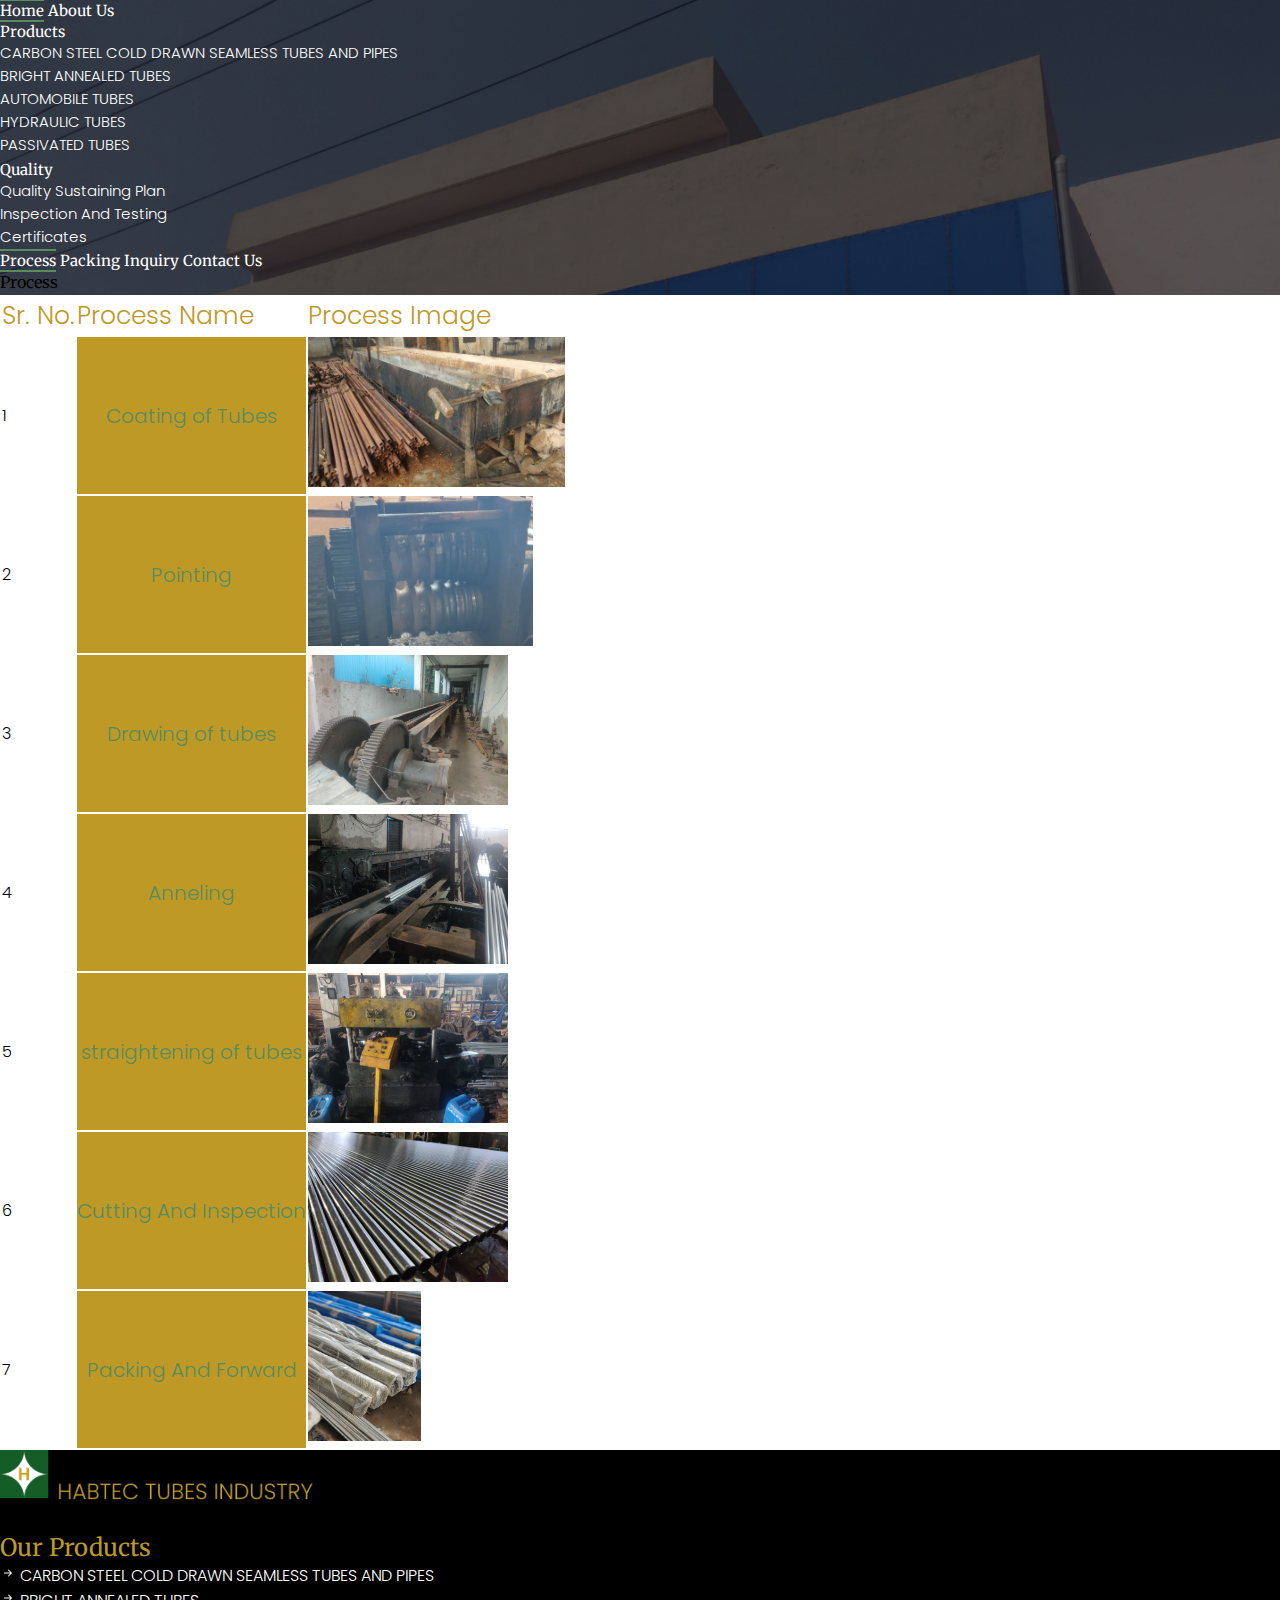
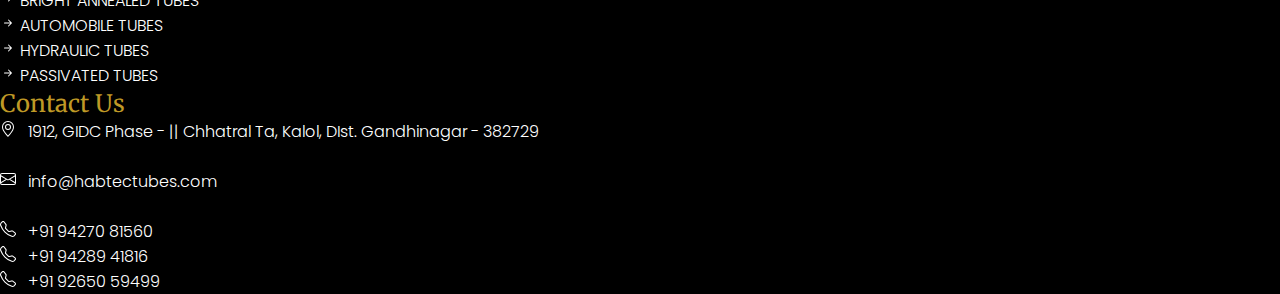
<file: process.html>
<!doctype html>
<html lang="en">

<head>
    <!-- Required meta tags -->
    <meta charset="utf-8">
    <meta name="viewport" content="width=device-width, initial-scale=1">

    <!-- Bootstrap CSS -->
    <link href="https://cdn.jsdelivr.net/npm/bootstrap@5.0.2/dist/css/bootstrap.min.css" rel="stylesheet"
        integrity="sha384-EVSTQN3/azprG1Anm3QDgpJLIm9Nao0Yz1ztcQTwFspd3yD65VohhpuuCOmLASjC" crossorigin="anonymous">
    <link rel="stylesheet" href="./assests/style.css">
    <link rel="icon" href="./images/logo.jpg">
    <style>
        th {
            font-size:20px;
            color: #568C5E;
            background-color: #BF9926;
        }
    </style>
    <title>HABTEC TUBES</title>
</head>

<body>

    <div class="hero" style="height: auto">
        <div class="navigation">
            <div class="d-flex justify-content-evenly text-white merry400 p-3 p-md-5">
                <a href="/" class="link p-2">Home</a>
                <a href="about.html" class="link p-2">About Us</a>
                <div class="link p-2">
                    <a class="nav-link dropdown-toggle m-0 p-0" href="#" id="navbarDropdown" role="button"
                        data-bs-toggle="dropdown" aria-expanded="false">
                        Products
                    </a>
                    <ul class="dropdown-menu" aria-labelledby="navbarDropdown">
                        <li><a class="dropdown-item" href="./CarbonSteelColdDrawnSeamlessTubesAndPipes.html">
                                CARBON STEEL COLD DRAWN SEAMLESS TUBES AND PIPES
                            </a></li>
                        <li><a class="dropdown-item" href="./BrightAnnealedTubes..html">
                                BRIGHT ANNEALED TUBES
                            </a></li>
                        <li><a class="dropdown-item" href="./AutomobileTubes.html">
                                AUTOMOBILE TUBES
                            </a></li>
                        <li><a class="dropdown-item" href="./HydraulicTubes.html">
                                HYDRAULIC TUBES
                            </a></li>
                        <li><a class="dropdown-item" href="./PassivatedTubes.html">
                                PASSIVATED TUBES
                            </a></li>
                    </ul>
                </div>
                <div class="link p-2">
                    <a class="nav-link dropdown-toggle m-0 p-0" href="#" id="navbarDropdown" role="button"
                        data-bs-toggle="dropdown" aria-expanded="false">
                        Quality
                    </a>
                    <ul class="dropdown-menu" aria-labelledby="navbarDropdown">
                        <li><a class="dropdown-item" href="./QualitySustainingPlan.html">
                                Quality Sustaining Plan
                            </a></li>
                        <li><a class="dropdown-item" href="./InspectionAndTesting.html">
                                Inspection And Testing
                            </a></li>
                        <li><a class="dropdown-item" href="./certificates.html">
                                Certificates
                            </a></li>
                    </ul>
                </div>
                <a href="./process.html" class="link active p-2">Process</a>
                <a href="./packing.html" class="link p-2">Packing</a>
                <a href="./inquiry.html" class="link p-2">Inquiry</a>
                <a href="./contact.html" class="link p-2">Contact Us</a>
            </div>
        </div>
        <div class="company container">
            <div class="row mt-3 p-5">
                <span class="h2 text-white merry400 text-center my-3">
                    Process
                </span>
            </div>
        </div>
    </div>

    <div class="container py-3">
        <div>
            <table class="table w-75 mx-auto table-hover table-bordered my-3">
                <tr style="color: #BF9926; font-size:25px">
                    <td>Sr. No.</td>
                    <td>Process Name</td>
                    <td style="width:500px">Process Image</td>
                </tr>
                <tr>
                    <td>1</td>
                    <th>Coating of Tubes</th>
                    <td class="text-center"><img src="./images/process2.jpeg" class="img-fluid" style="height:150px"
                            alt=""></td>
                </tr>
                <tr>
                    <td>2</td>
                    <th>Pointing</th>
                    <td class="text-center"><img src="./images/process1.jpg" class="img-fluid" style="height:150px"
                            alt=""></td>
                <tr>
                    <td>3</td>
                    <th>Drawing of tubes</th>
                    <td class="text-center"><img src="./images/process4.jpeg" class="img-fluid" style="height:150px"
                            alt=""></td>
                </tr>
                <tr>
                    <td>4</td>
                    <th>Anneling</th>
                    <td class="text-center"><img src="./images/process5.jpeg" class="img-fluid" style="height:150px"
                            alt=""></td>
                </tr>
                <tr>
                    <td>5</td>
                    <th>straightening of tubes</th>
                    <td class="text-center"><img src="./images/process3.jpeg" class="img-fluid" style="height:150px"
                            alt=""></td>
                </tr>
                <tr>
                    <td>6</td>
                    <th>Cutting And Inspection</th>
                    <td class="text-center"><img src="./images/process6.jpeg" class="img-fluid" style="height:150px"
                            alt=""></td>
                </tr>
                </tr>
                <tr>
                    <td>7</td>
                    <th>Packing And Forward</th>
                    <td class="text-center"><img src="./images/process7.jpg" class="img-fluid" style="height:150px"
                            alt=""></td>
                </tr>
            </table>
        </div>
    </div>

    <footer class="row d-flex justify-content-evenly" style="background-color: black;">
        <div class="col-12 col-md-4 p-3 p-md-5">
            <img src="./images/footerlogo.png" class="img-fluid" height="50" alt="">
            <p class="text-white mt-3 poppins300" style="text-align:justify;">
                Offering a highly reliable & durable range of Carbon Steel Seamless Bright Tubes, Hydraulic Tubes,
                CS
                Seamless Tubes, Carbon Steel Pipes, and more.
            </p>
        </div>
        <div class="col-12 col-md-4 p-3 p-md-5">
            <h2 class="merry400" style="color:#BF9926;">Our Products</h2>
            <img src="./images/shortarrow.svg" alt=""><a class="text-white poppins300" href="./CarbonSteelColdDrawnSeamlessTubesAndPipes.html">
                CARBON STEEL COLD DRAWN SEAMLESS TUBES AND PIPES
            </a><br>
            <img src="./images/shortarrow.svg" alt=""><a class="text-white poppins300" href="./BrightAnnealedTubes..html">
                BRIGHT ANNEALED TUBES
            </a><br>
            <img src="./images/shortarrow.svg" alt=""><a class="text-white poppins300" href="./AutomobileTubes.html">
                AUTOMOBILE TUBES
            </a><br>
            <img src="./images/shortarrow.svg" alt=""><a class="text-white poppins300" href="./HydraulicTubes.html">
                HYDRAULIC TUBES
            </a><br>
            <img src="./images/shortarrow.svg" alt=""><a class="text-white poppins300" href="./PassivatedTubes.html">
                PASSIVATED TUBES
            </a>
        </div>
        <div class="col-12 col-md-4 p-3 p-md-5">
            <h2 class="merry400" style="color:#BF9926;">Contact Us</h2>
            <a href="https://maps.app.goo.gl/tUucUwHFUW2rUY5z7" class="text-white poppins300">
                <svg xmlns="http://www.w3.org/2000/svg" width="16" height="16" fill="currentColor" class="bi bi-geo-alt"
                    viewBox="0 0 16 16">
                    <path
                        d="M12.166 8.94c-.524 1.062-1.234 2.12-1.96 3.07A31.493 31.493 0 0 1 8 14.58a31.481 31.481 0 0 1-2.206-2.57c-.726-.95-1.436-2.008-1.96-3.07C3.304 7.867 3 6.862 3 6a5 5 0 0 1 10 0c0 .862-.305 1.867-.834 2.94zM8 16s6-5.686 6-10A6 6 0 0 0 2 6c0 4.314 6 10 6 10z" />
                    <path d="M8 8a2 2 0 1 1 0-4 2 2 0 0 1 0 4zm0 1a3 3 0 1 0 0-6 3 3 0 0 0 0 6z" />
                </svg>
                &nbsp; 1912, GIDC Phase - || Chhatral Ta, Kalol,
                DIst. Gandhinagar - 382729
            </a><br><br>
            <a href="mailto:info@habtectubes.com" class="text-white poppins300">
                <svg xmlns="http://www.w3.org/2000/svg" width="16" height="16" fill="currentColor"
                    class="bi bi-envelope" viewBox="0 0 16 16">
                    <path
                        d="M0 4a2 2 0 0 1 2-2h12a2 2 0 0 1 2 2v8a2 2 0 0 1-2 2H2a2 2 0 0 1-2-2V4zm2-1a1 1 0 0 0-1 1v.217l7 4.2 7-4.2V4a1 1 0 0 0-1-1H2zm13 2.383-4.758 2.855L15 11.114v-5.73zm-.034 6.878L9.271 8.82 8 9.583 6.728 8.82l-5.694 3.44A1 1 0 0 0 2 13h12a1 1 0 0 0 .966-.739zM1 11.114l4.758-2.876L1 5.383v5.73z" />
                </svg>
                &nbsp; info@habtectubes.com
            </a><br><br>
            <p class="text-white poppins300">
                <a href="tel:+919427081560"><svg xmlns="http://www.w3.org/2000/svg" width="16" height="16"
                        fill="currentColor" class="bi bi-telephone" viewBox="0 0 16 16">
                        <path
                            d="M3.654 1.328a.678.678 0 0 0-1.015-.063L1.605 2.3c-.483.484-.661 1.169-.45 1.77a17.568 17.568 0 0 0 4.168 6.608 17.569 17.569 0 0 0 6.608 4.168c.601.211 1.286.033 1.77-.45l1.034-1.034a.678.678 0 0 0-.063-1.015l-2.307-1.794a.678.678 0 0 0-.58-.122l-2.19.547a1.745 1.745 0 0 1-1.657-.459L5.482 8.062a1.745 1.745 0 0 1-.46-1.657l.548-2.19a.678.678 0 0 0-.122-.58L3.654 1.328zM1.884.511a1.745 1.745 0 0 1 2.612.163L6.29 2.98c.329.423.445.974.315 1.494l-.547 2.19a.678.678 0 0 0 .178.643l2.457 2.457a.678.678 0 0 0 .644.178l2.189-.547a1.745 1.745 0 0 1 1.494.315l2.306 1.794c.829.645.905 1.87.163 2.611l-1.034 1.034c-.74.74-1.846 1.065-2.877.702a18.634 18.634 0 0 1-7.01-4.42 18.634 18.634 0 0 1-4.42-7.009c-.362-1.03-.037-2.137.703-2.877L1.885.511z" />
                    </svg>
                    &nbsp;
                    +91 94270 81560<br>
                </a>
                <a href="tel:+919428941816"><svg xmlns="http://www.w3.org/2000/svg" width="16" height="16"
                        fill="currentColor" class="bi bi-telephone" viewBox="0 0 16 16">
                        <path
                            d="M3.654 1.328a.678.678 0 0 0-1.015-.063L1.605 2.3c-.483.484-.661 1.169-.45 1.77a17.568 17.568 0 0 0 4.168 6.608 17.569 17.569 0 0 0 6.608 4.168c.601.211 1.286.033 1.77-.45l1.034-1.034a.678.678 0 0 0-.063-1.015l-2.307-1.794a.678.678 0 0 0-.58-.122l-2.19.547a1.745 1.745 0 0 1-1.657-.459L5.482 8.062a1.745 1.745 0 0 1-.46-1.657l.548-2.19a.678.678 0 0 0-.122-.58L3.654 1.328zM1.884.511a1.745 1.745 0 0 1 2.612.163L6.29 2.98c.329.423.445.974.315 1.494l-.547 2.19a.678.678 0 0 0 .178.643l2.457 2.457a.678.678 0 0 0 .644.178l2.189-.547a1.745 1.745 0 0 1 1.494.315l2.306 1.794c.829.645.905 1.87.163 2.611l-1.034 1.034c-.74.74-1.846 1.065-2.877.702a18.634 18.634 0 0 1-7.01-4.42 18.634 18.634 0 0 1-4.42-7.009c-.362-1.03-.037-2.137.703-2.877L1.885.511z" />
                    </svg>
                    &nbsp;
                    +91 94289 41816<br>
                </a>
                <a href="tel:+919265059499"><svg xmlns="http://www.w3.org/2000/svg" width="16" height="16"
                        fill="currentColor" class="bi bi-telephone" viewBox="0 0 16 16">
                        <path
                            d="M3.654 1.328a.678.678 0 0 0-1.015-.063L1.605 2.3c-.483.484-.661 1.169-.45 1.77a17.568 17.568 0 0 0 4.168 6.608 17.569 17.569 0 0 0 6.608 4.168c.601.211 1.286.033 1.77-.45l1.034-1.034a.678.678 0 0 0-.063-1.015l-2.307-1.794a.678.678 0 0 0-.58-.122l-2.19.547a1.745 1.745 0 0 1-1.657-.459L5.482 8.062a1.745 1.745 0 0 1-.46-1.657l.548-2.19a.678.678 0 0 0-.122-.58L3.654 1.328zM1.884.511a1.745 1.745 0 0 1 2.612.163L6.29 2.98c.329.423.445.974.315 1.494l-.547 2.19a.678.678 0 0 0 .178.643l2.457 2.457a.678.678 0 0 0 .644.178l2.189-.547a1.745 1.745 0 0 1 1.494.315l2.306 1.794c.829.645.905 1.87.163 2.611l-1.034 1.034c-.74.74-1.846 1.065-2.877.702a18.634 18.634 0 0 1-7.01-4.42 18.634 18.634 0 0 1-4.42-7.009c-.362-1.03-.037-2.137.703-2.877L1.885.511z" />
                    </svg>
                    &nbsp;
                    +91 92650 59499
                </a>
            </p>
        </div>
    </footer>


    <script src="https://cdn.jsdelivr.net/npm/bootstrap@5.0.2/dist/js/bootstrap.bundle.min.js"
        integrity="sha384-MrcW6ZMFYlzcLA8Nl+NtUVF0sA7MsXsP1UyJoMp4YLEuNSfAP+JcXn/tWtIaxVXM" crossorigin="anonymous">
    </script>
</body>

</html>
</file>
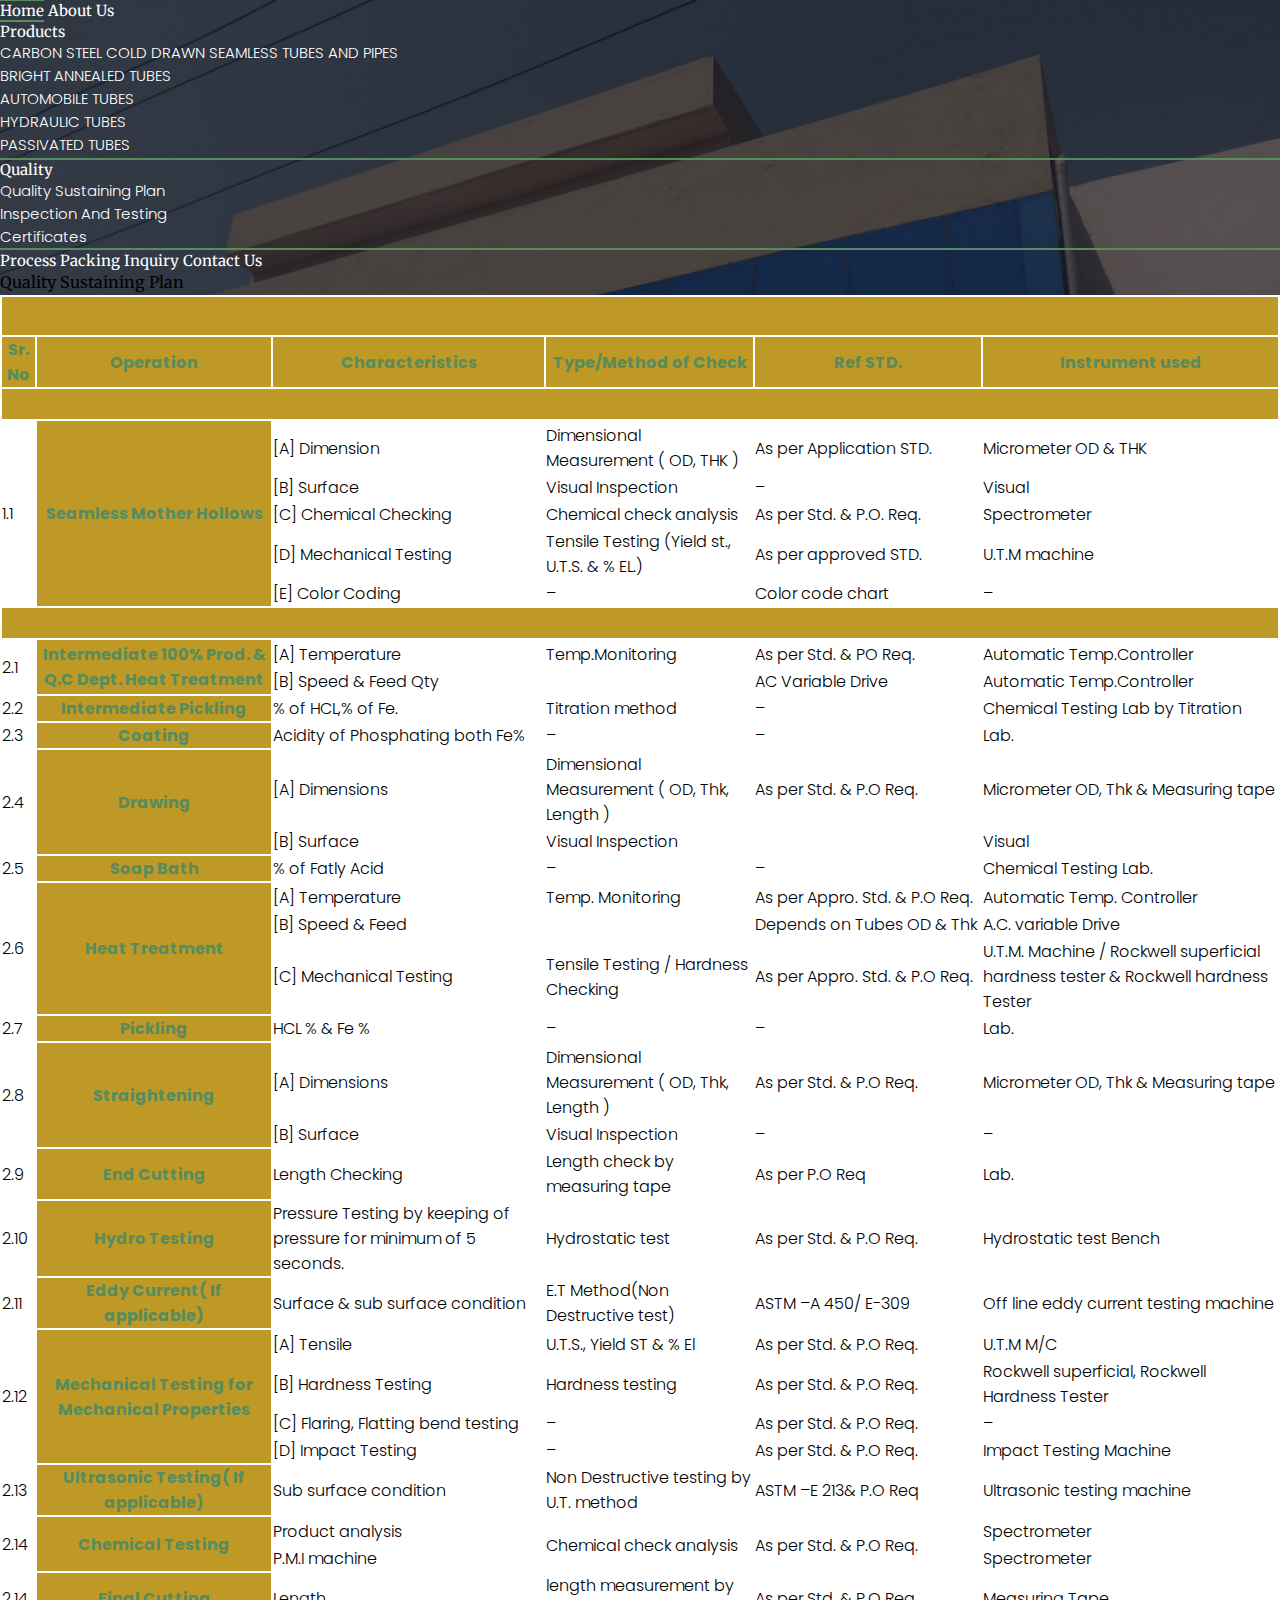
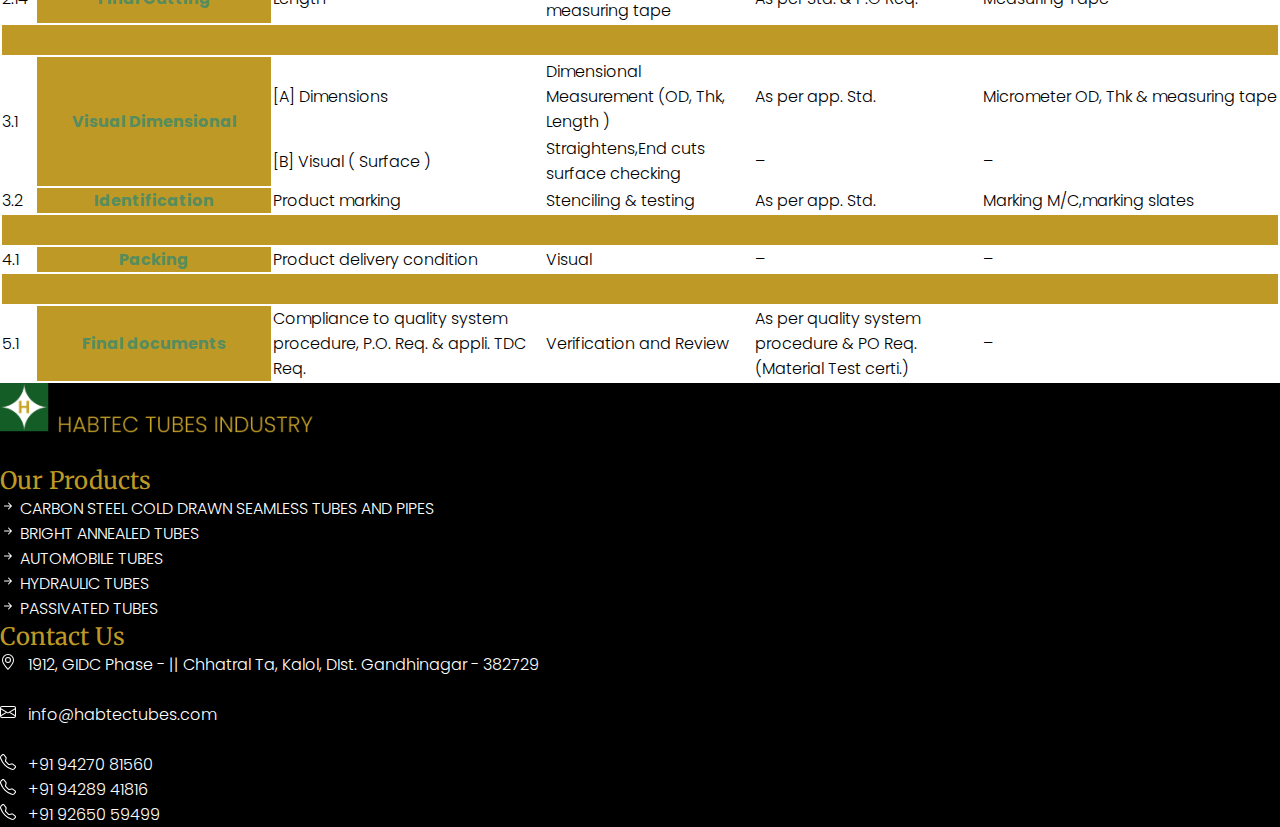
<file: QualitySustainingPlan.html>
<!doctype html>
<html lang="en">

<head>
    <!-- Required meta tags -->
    <meta charset="utf-8">
    <meta name="viewport" content="width=device-width, initial-scale=1">

    <!-- Bootstrap CSS -->
    <link href="https://cdn.jsdelivr.net/npm/bootstrap@5.0.2/dist/css/bootstrap.min.css" rel="stylesheet"
        integrity="sha384-EVSTQN3/azprG1Anm3QDgpJLIm9Nao0Yz1ztcQTwFspd3yD65VohhpuuCOmLASjC" crossorigin="anonymous">
    <link rel="stylesheet" href="./assests/style.css">
    <style>
        th {
            text-align: center;
            color: #568C5E;
            font-weight: bold;
            background-color: #BF9926;
        }
    </style>
    <link rel="icon" href="./images/logo.jpg">
    <title>HABTEC TUBES</title>
</head>

<body>

    <div class="hero" style="height: auto">
        <div class="navigation">
            <div class="d-flex justify-content-evenly text-white merry400 p-3 p-md-5">
                <a href="/" class="link p-2">Home</a>
                <a href="about.html" class="link p-2">About Us</a>
                <div class="link p-2">
                    <a class="nav-link dropdown-toggle m-0 p-0" href="#" id="navbarDropdown" role="button"
                        data-bs-toggle="dropdown" aria-expanded="false">
                        Products
                    </a>
                    <ul class="dropdown-menu" aria-labelledby="navbarDropdown">
                        <li><a class="dropdown-item" href="./CarbonSteelColdDrawnSeamlessTubesAndPipes.html">
                                CARBON STEEL COLD DRAWN SEAMLESS TUBES AND PIPES
                            </a></li>
                        <li><a class="dropdown-item" href="./BrightAnnealedTubes..html">
                                BRIGHT ANNEALED TUBES
                            </a></li>
                        <li><a class="dropdown-item" href="./AutomobileTubes.html">
                                AUTOMOBILE TUBES
                            </a></li>

                        <li><a class="dropdown-item" href="./HydraulicTubes.html">
                                HYDRAULIC TUBES
                            </a></li>
                        <li><a class="dropdown-item" href="./PassivatedTubes.html">
                                PASSIVATED TUBES
                            </a></li>
                    </ul>
                </div>
                <div class="link p-2 active">
                    <a class="nav-link dropdown-toggle m-0 p-0" href="#" id="navbarDropdown" role="button"
                        data-bs-toggle="dropdown" aria-expanded="false">
                        Quality
                    </a>
                    <ul class="dropdown-menu" aria-labelledby="navbarDropdown">
                        <li><a class="dropdown-item" href="./QualitySustainingPlan.html">
                                Quality Sustaining Plan
                            </a></li>
                        <li><a class="dropdown-item" href="./InspectionAndTesting.html">
                                Inspection And Testing
                            </a></li>
                        <li><a class="dropdown-item" href="./certificates.html">
                                Certificates
                            </a></li>
                    </ul>
                </div>
                <a href="./process.html" class="link p-2">Process</a>
                <a href="./packing.html" class="link p-2">Packing</a>
                <a href="./inquiry.html" class="link p-2">Inquiry</a>
                <a href="./contact.html" class="link p-2">Contact Us</a>
            </div>
        </div>
        <div class="company container">
            <div class="row mt-3 p-5">
                <span class="h2 text-white merry400 text-center my-3">
                    Quality Sustaining Plan
                </span>
            </div>
        </div>
    </div>

    <div class="container py-5">
        <table class="table table-hover table-bordered">
            <thead>
                <tr>
                    <th colspan="6" style="color: #BF9926; font-size:25px">HABTEC TUBES</th>
                </tr>
                <tr>
                    <th>Sr. No</th>
                    <th>Operation</th>
                    <th>Characteristics</th>
                    <th>Type/Method of Check</th>
                    <th>Ref STD.</th>
                    <th>Instrument used</th>
                </tr>
            </thead>
            <tbody>
                <tr>
                    <th colspan="6" style="color: #BF9926; font-size:20px">1. RAW MATERIAL</th>
                </tr>
                <tr>
                    <td rowspan="6">1.1</td>
                    <th rowspan="6">Seamless Mother Hollows</th>
                </tr>
                <tr>
                    <td>[A] Dimension</td>
                    <td>Dimensional Measurement ( OD, THK )</td>
                    <td>As per Application STD.</td>
                    <td>Micrometer OD &amp; THK</td>
                </tr>
                <tr>
                    <td>[B] Surface</td>
                    <td>Visual Inspection</td>
                    <td>–</td>
                    <td>Visual</td>
                </tr>
                <tr>
                    <td>[C] Chemical Checking</td>
                    <td>Chemical check analysis</td>
                    <td>As per Std. &amp; P.O. Req.</td>
                    <td>Spectrometer</td>
                </tr>
                <tr>
                    <td>[D] Mechanical Testing</td>
                    <td>Tensile Testing (Yield st., U.T.S. &amp; % EL.)</td>
                    <td>As per approved STD.</td>
                    <td>U.T.M machine</td>
                </tr>
                <tr>
                    <td>[E] Color Coding</td>
                    <td>–</td>
                    <td>Color code chart</td>
                    <td>–</td>
                </tr>
                <tr>
                    <th colspan="6" style="color: #BF9926; font-size:20px">2. IN PROCESS CONTROL</th>
                </tr>
                <tr>
                    <td rowspan="3">2.1</td>
                    <th rowspan="3">Intermediate 100% Prod. &amp; Q.C Dept. Heat Treatment</th>
                </tr>
                <tr>
                    <td>[A] Temperature</td>
                    <td>Temp.Monitoring</td>
                    <td>As per Std. &amp; PO Req.</td>
                    <td>Automatic Temp.Controller</td>
                </tr>
                <tr>
                    <td>[B] Speed &amp; Feed Qty</td>
                    <td></td>
                    <td>AC Variable Drive</td>
                    <td>Automatic Temp.Controller</td>
                </tr>
                <tr>
                    <td>2.2</td>
                    <th>Intermediate Pickling</th>
                    <td>% of HCL,% of Fe.</td>
                    <td>Titration method</td>
                    <td>–</td>
                    <td>Chemical Testing Lab by Titration</td>
                </tr>
                <tr>
                    <td>2.3</td>
                    <th>Coating</th>
                    <td>Acidity of Phosphating both Fe%</td>
                    <td>–</td>
                    <td>–</td>
                    <td>Lab.</td>
                </tr>
                <tr>
                    <td rowspan="3">2.4</td>
                    <th rowspan="3">Drawing</th>
                </tr>
                <tr>
                    <td>[A] Dimensions</td>
                    <td>Dimensional Measurement ( OD, Thk, Length )</td>
                    <td>As per Std. &amp; P.O Req.</td>
                    <td>Micrometer OD, Thk &amp; Measuring tape</td>
                </tr>
                <tr>
                    <td>[B] Surface</td>
                    <td>Visual Inspection</td>
                    <td></td>
                    <td>Visual</td>
                </tr>
                <tr>
                    <td>2.5</td>
                    <th>Soap Bath</th>
                    <td>% of Fatly Acid</td>
                    <td>–</td>
                    <td>–</td>
                    <td>Chemical Testing Lab.</td>
                </tr>
                <tr>
                    <td rowspan="4">2.6</td>
                    <th rowspan="4">Heat Treatment</th>
                </tr>
                <tr>
                    <td>[A] Temperature</td>
                    <td>Temp. Monitoring</td>
                    <td>As per Appro. Std. &amp; P.O Req.</td>
                    <td>Automatic Temp. Controller</td>
                </tr>
                <tr>
                    <td>[B] Speed &amp; Feed</td>
                    <td></td>
                    <td>Depends on Tubes OD &amp; Thk</td>
                    <td>A.C. variable Drive</td>
                </tr>
                <tr>
                    <td>[C] Mechanical Testing</td>
                    <td>Tensile Testing / Hardness Checking</td>
                    <td>As per Appro. Std. &amp; P.O Req.</td>
                    <td>U.T.M. Machine / Rockwell superficial hardness tester &amp; Rockwell hardness Tester</td>
                </tr>
                <tr>
                    <td>2.7</td>
                    <th>Pickling</th>
                    <td>HCL % &amp; Fe %</td>
                    <td>–</td>
                    <td>–</td>
                    <td>Lab.</td>
                </tr>
                <tr>
                    <td rowspan="3">2.8</td>
                    <th rowspan="3">Straightening</th>
                </tr>
                <tr>
                    <td>[A] Dimensions</td>
                    <td>Dimensional Measurement ( OD, Thk, Length )</td>
                    <td>As per Std. &amp; P.O Req.</td>
                    <td>Micrometer OD, Thk &amp; Measuring tape</td>
                </tr>
                <tr>
                    <td>[B] Surface</td>
                    <td>Visual Inspection</td>
                    <td>–</td>
                    <td>–</td>
                </tr>
                <tr>
                    <td>2.9</td>
                    <th>End Cutting</th>
                    <td>Length Checking</td>
                    <td>Length check by measuring tape</td>
                    <td>As per P.O Req</td>
                    <td>Lab.</td>
                </tr>
                <tr>
                    <td>2.10</td>
                    <th>Hydro Testing</th>
                    <td>Pressure Testing by keeping of pressure for minimum of 5 seconds.</td>
                    <td>Hydrostatic test</td>
                    <td>As per Std. &amp; P.O Req.</td>
                    <td>Hydrostatic test Bench</td>
                </tr>
                <tr>
                    <td>2.11</td>
                    <th>Eddy Current( If applicable)</th>
                    <td>Surface &amp; sub surface condition</td>
                    <td>E.T Method(Non Destructive test)</td>
                    <td>ASTM –A 450/ E-309</td>
                    <td>Off line eddy current testing machine</td>
                </tr>
                <tr>
                    <td rowspan="5">2.12</td>
                    <th rowspan="5">Mechanical Testing for Mechanical Properties</th>
                </tr>
                <tr>
                    <td>[A] Tensile</td>
                    <td>U.T.S., Yield ST &amp; % El</td>
                    <td>As per Std. &amp; P.O Req.</td>
                    <td>U.T.M M/C</td>
                </tr>
                <tr>
                    <td>[B] Hardness Testing</td>
                    <td>Hardness testing</td>
                    <td>As per Std. &amp; P.O Req.</td>
                    <td>Rockwell superficial, Rockwell Hardness Tester</td>
                </tr>
                <tr>
                    <td>[C] Flaring, Flatting bend testing</td>
                    <td>–</td>
                    <td>As per Std. &amp; P.O Req.</td>
                    <td>–</td>
                </tr>
                <tr>
                    <td>[D] Impact Testing</td>
                    <td>–</td>
                    <td>As per Std. &amp; P.O Req.</td>
                    <td>Impact Testing Machine</td>
                </tr>
                <tr>
                    <td>2.13</td>
                    <th>Ultrasonic Testing( If applicable)</th>
                    <td>Sub surface condition</td>
                    <td>Non Destructive testing by U.T. method</td>
                    <td>ASTM –E 213&amp; P.O Req</td>
                    <td>Ultrasonic testing machine</td>
                </tr>
                <tr>
                    <td rowspan="3">2.14</td>
                    <th rowspan="3">Chemical Testing</th>
                </tr>
                <tr>
                    <td>Product analysis</td>
                    <td rowspan="2">Chemical check analysis</td>
                    <td rowspan="2">As per Std. &amp; P.O Req.</td>
                    <td>Spectrometer</td>
                </tr>
                <tr>
                    <td>P.M.I machine</td>
                    <td>Spectrometer</td>
                </tr>
                <tr>
                    <td>2.14</td>
                    <th>Final Cutting</th>
                    <td>Length</td>
                    <td>length measurement by measuring tape</td>
                    <td>As per Std. &amp; P.O Req.</td>
                    <td>Measuring Tape</td>
                </tr>
                <tr>
                    <th colspan="6" style="color: #BF9926; font-size:20px">3. FINAL INSPECTION</th>
                </tr>
                <tr>
                    <td rowspan="3">3.1</td>
                    <th rowspan="3">Visual Dimensional</th>
                </tr>
                <tr>
                    <td>[A] Dimensions</td>
                    <td>Dimensional Measurement (OD, Thk, Length )</td>
                    <td>As per app. Std.</td>
                    <td>Micrometer OD, Thk &amp; measuring tape</td>
                </tr>
                <tr>
                    <td>[B] Visual ( Surface )</td>
                    <td>Straightens,End cuts surface checking</td>
                    <td>–</td>
                    <td>–</td>
                </tr>
                <tr>
                    <td>3.2</td>
                    <th>Identification</th>
                    <td>Product marking</td>
                    <td>Stenciling &amp; testing</td>
                    <td>As per app. Std.</td>
                    <td>Marking M/C,marking slates</td>
                </tr>
                <tr>
                    <th colspan="6" style="color: #BF9926; font-size:20px">4. PACKING</th>
                </tr>
                <tr>
                    <td>4.1</td>
                    <th>Packing</th>
                    <td>Product delivery condition</td>
                    <td>Visual</td>
                    <td>–</td>
                    <td>–</td>
                </tr>
                <tr>
                    <th colspan="6" style="color: #BF9926; font-size:20px">5. DOCUMENTATION</th>
                </tr>
                <tr>
                    <td>5.1</td>
                    <th>Final documents</th>
                    <td>Compliance to quality system procedure, P.O. Req. &amp; appli. TDC Req.</td>
                    <td>Verification and Review</td>
                    <td>As per quality system procedure &amp; PO Req. (Material Test certi.)</td>
                    <td>–</td>
                </tr>
            </tbody>
        </table>
    </div>

    <footer class="row d-flex justify-content-evenly" style="background-color: black;">
        <div class="col-12 col-md-4 p-3 p-md-5">
            <img src="./images/footerlogo.png" class="img-fluid" height="50" alt="">
            <p class="text-white mt-3 poppins300" style="text-align:justify;">
                Offering a highly reliable & durable range of Carbon Steel Seamless Bright Tubes, Hydraulic Tubes,
                CS
                Seamless Tubes, Carbon Steel Pipes, and more.
            </p>
        </div>
<div class="col-12 col-md-4 p-3 p-md-5">
            <h2 class="merry400" style="color:#BF9926;">Our Products</h2>
            <img src="./images/shortarrow.svg" alt=""><a class="text-white poppins300" href="./CarbonSteelColdDrawnSeamlessTubesAndPipes.html">
                CARBON STEEL COLD DRAWN SEAMLESS TUBES AND PIPES
            </a><br>
            <img src="./images/shortarrow.svg" alt=""><a class="text-white poppins300" href="./BrightAnnealedTubes..html">
                BRIGHT ANNEALED TUBES
            </a><br>
            <img src="./images/shortarrow.svg" alt=""><a class="text-white poppins300" href="./AutomobileTubes.html">
                AUTOMOBILE TUBES
            </a><br>
            <img src="./images/shortarrow.svg" alt=""><a class="text-white poppins300" href="./HydraulicTubes.html">
                HYDRAULIC TUBES
            </a><br>
            <img src="./images/shortarrow.svg" alt=""><a class="text-white poppins300" href="./PassivatedTubes.html">
                PASSIVATED TUBES
            </a>
        </div>
        <div class="col-12 col-md-4 p-3 p-md-5">
            <h2 class="merry400" style="color:#BF9926;">Contact Us</h2>
            <a href="https://maps.app.goo.gl/tUucUwHFUW2rUY5z7" class="text-white poppins300">
                <svg xmlns="http://www.w3.org/2000/svg" width="16" height="16" fill="currentColor" class="bi bi-geo-alt"
                    viewBox="0 0 16 16">
                    <path
                        d="M12.166 8.94c-.524 1.062-1.234 2.12-1.96 3.07A31.493 31.493 0 0 1 8 14.58a31.481 31.481 0 0 1-2.206-2.57c-.726-.95-1.436-2.008-1.96-3.07C3.304 7.867 3 6.862 3 6a5 5 0 0 1 10 0c0 .862-.305 1.867-.834 2.94zM8 16s6-5.686 6-10A6 6 0 0 0 2 6c0 4.314 6 10 6 10z" />
                    <path d="M8 8a2 2 0 1 1 0-4 2 2 0 0 1 0 4zm0 1a3 3 0 1 0 0-6 3 3 0 0 0 0 6z" />
                </svg>
                &nbsp; 1912, GIDC Phase - || Chhatral Ta, Kalol,
                DIst. Gandhinagar - 382729
            </a><br><br>
            <a href="mailto:info@habtectubes.com" class="text-white poppins300">
                <svg xmlns="http://www.w3.org/2000/svg" width="16" height="16" fill="currentColor"
                    class="bi bi-envelope" viewBox="0 0 16 16">
                    <path
                        d="M0 4a2 2 0 0 1 2-2h12a2 2 0 0 1 2 2v8a2 2 0 0 1-2 2H2a2 2 0 0 1-2-2V4zm2-1a1 1 0 0 0-1 1v.217l7 4.2 7-4.2V4a1 1 0 0 0-1-1H2zm13 2.383-4.758 2.855L15 11.114v-5.73zm-.034 6.878L9.271 8.82 8 9.583 6.728 8.82l-5.694 3.44A1 1 0 0 0 2 13h12a1 1 0 0 0 .966-.739zM1 11.114l4.758-2.876L1 5.383v5.73z" />
                </svg>
                &nbsp; info@habtectubes.com
            </a><br><br>
            <p class="text-white poppins300">
                <a href="tel:+919427081560"><svg xmlns="http://www.w3.org/2000/svg" width="16" height="16"
                        fill="currentColor" class="bi bi-telephone" viewBox="0 0 16 16">
                        <path
                            d="M3.654 1.328a.678.678 0 0 0-1.015-.063L1.605 2.3c-.483.484-.661 1.169-.45 1.77a17.568 17.568 0 0 0 4.168 6.608 17.569 17.569 0 0 0 6.608 4.168c.601.211 1.286.033 1.77-.45l1.034-1.034a.678.678 0 0 0-.063-1.015l-2.307-1.794a.678.678 0 0 0-.58-.122l-2.19.547a1.745 1.745 0 0 1-1.657-.459L5.482 8.062a1.745 1.745 0 0 1-.46-1.657l.548-2.19a.678.678 0 0 0-.122-.58L3.654 1.328zM1.884.511a1.745 1.745 0 0 1 2.612.163L6.29 2.98c.329.423.445.974.315 1.494l-.547 2.19a.678.678 0 0 0 .178.643l2.457 2.457a.678.678 0 0 0 .644.178l2.189-.547a1.745 1.745 0 0 1 1.494.315l2.306 1.794c.829.645.905 1.87.163 2.611l-1.034 1.034c-.74.74-1.846 1.065-2.877.702a18.634 18.634 0 0 1-7.01-4.42 18.634 18.634 0 0 1-4.42-7.009c-.362-1.03-.037-2.137.703-2.877L1.885.511z" />
                    </svg>
                    &nbsp;
                    +91 94270 81560<br>
                </a>
                <a href="tel:+919428941816"><svg xmlns="http://www.w3.org/2000/svg" width="16" height="16"
                        fill="currentColor" class="bi bi-telephone" viewBox="0 0 16 16">
                        <path
                            d="M3.654 1.328a.678.678 0 0 0-1.015-.063L1.605 2.3c-.483.484-.661 1.169-.45 1.77a17.568 17.568 0 0 0 4.168 6.608 17.569 17.569 0 0 0 6.608 4.168c.601.211 1.286.033 1.77-.45l1.034-1.034a.678.678 0 0 0-.063-1.015l-2.307-1.794a.678.678 0 0 0-.58-.122l-2.19.547a1.745 1.745 0 0 1-1.657-.459L5.482 8.062a1.745 1.745 0 0 1-.46-1.657l.548-2.19a.678.678 0 0 0-.122-.58L3.654 1.328zM1.884.511a1.745 1.745 0 0 1 2.612.163L6.29 2.98c.329.423.445.974.315 1.494l-.547 2.19a.678.678 0 0 0 .178.643l2.457 2.457a.678.678 0 0 0 .644.178l2.189-.547a1.745 1.745 0 0 1 1.494.315l2.306 1.794c.829.645.905 1.87.163 2.611l-1.034 1.034c-.74.74-1.846 1.065-2.877.702a18.634 18.634 0 0 1-7.01-4.42 18.634 18.634 0 0 1-4.42-7.009c-.362-1.03-.037-2.137.703-2.877L1.885.511z" />
                    </svg>
                    &nbsp;
                    +91 94289 41816<br>
                </a>
                <a href="tel:+919265059499"><svg xmlns="http://www.w3.org/2000/svg" width="16" height="16"
                        fill="currentColor" class="bi bi-telephone" viewBox="0 0 16 16">
                        <path
                            d="M3.654 1.328a.678.678 0 0 0-1.015-.063L1.605 2.3c-.483.484-.661 1.169-.45 1.77a17.568 17.568 0 0 0 4.168 6.608 17.569 17.569 0 0 0 6.608 4.168c.601.211 1.286.033 1.77-.45l1.034-1.034a.678.678 0 0 0-.063-1.015l-2.307-1.794a.678.678 0 0 0-.58-.122l-2.19.547a1.745 1.745 0 0 1-1.657-.459L5.482 8.062a1.745 1.745 0 0 1-.46-1.657l.548-2.19a.678.678 0 0 0-.122-.58L3.654 1.328zM1.884.511a1.745 1.745 0 0 1 2.612.163L6.29 2.98c.329.423.445.974.315 1.494l-.547 2.19a.678.678 0 0 0 .178.643l2.457 2.457a.678.678 0 0 0 .644.178l2.189-.547a1.745 1.745 0 0 1 1.494.315l2.306 1.794c.829.645.905 1.87.163 2.611l-1.034 1.034c-.74.74-1.846 1.065-2.877.702a18.634 18.634 0 0 1-7.01-4.42 18.634 18.634 0 0 1-4.42-7.009c-.362-1.03-.037-2.137.703-2.877L1.885.511z" />
                    </svg>
                    &nbsp;
                    +91 92650 59499
                </a>
            </p>
        </div>
    </footer>


    <script src="https://cdn.jsdelivr.net/npm/bootstrap@5.0.2/dist/js/bootstrap.bundle.min.js"
        integrity="sha384-MrcW6ZMFYlzcLA8Nl+NtUVF0sA7MsXsP1UyJoMp4YLEuNSfAP+JcXn/tWtIaxVXM" crossorigin="anonymous">
    </script>
</body>

</html>
</file>
<file: assests/style.css>
@import url('https://fonts.googleapis.com/css2?family=Merriweather:wght@400;700&family=Poppins:wght@100;300;400;600&display=swap');

:root {
    green1: #002309;
    green2: #568C5E;
    gold1: #BF9926;
    gold2: #D9C077;
}

.green1 {
    color: #003b0f;
}

.green2 {
    color: #568c5e;
}

.gold1 {
    color: #BF9926;
}

.gold2 {
    color: #D9C077;
}

* {
    margin: 0;
    padding: 0;
    font-family: 'Poppins', sans-serif;
    font-weight: 300;
}

.poppins100 {
    font-family: 'Poppins', sans-serif;
    font-weight: 100;
}

.poppins300 {
    font-family: 'Poppins', sans-serif;
    font-weight: 300;
}

.poppins400 {
    font-family: 'Poppins', sans-serif;
    font-weight: 400;
}

.poppins600 {
    font-family: 'Poppins', sans-serif;
    font-weight: 600;
}

.merry400 {
    font-family: 'Merriweather', serif;
    font-weight: 400;
}

.merry700 {
    font-family: 'Merriweather', serif;
    font-weight: 700;
}

.hero {
    background-image: url(../images/bg.jpg);
    background-repeat: none;
    background-position: center;
    background-size: cover;
    background-attachment: fixed;
    height: 100vh;
}

a {
    text-decoration: none !important;
    color: white;
}

a:hover {
    color: inherit; 
}

.row {
    margin: 0;
    padding: 0;
}

.link,
.nav-link {
    font-family: 'Merriweather', serif;
    font-weight: 400;
    text-decoration: none;
    color: white !important;
    transition: 0.5s;
    border-style: solid;
    border-color: transparent;
    border-width: 2px 0px;
    font-size: 15px;
}

.link:hover {
    text-decoration: none;
    color: white;
    border-color: #568C5E;
}

.active {
    text-decoration: none;
    color: white;
    border-style: solid;
    border-color: #568C5E;
    border-width: 2px 0px;
}

.aboutprofilebox {
    background-color: #002309c2;
    color: white;
    border-left: 9px solid #ffbf00;
}

.OurProducts .title {
    background-color: #002309c2;
    color: white;
    border-left: 9px solid #ffbf00;
}

.OurProducts {
    background-color: rgba(0, 0, 0, 0.3);
}

.OurProducts .productlist {
    color: black;
}

.OurProducts .productlist:hover {
    background-color: #19291b;
    color: white;
}

.submitbutton {
    border-color: #19291b;
    color: #19291b;
}

.submitbutton:hover {
    background-color: #19291b;
    color: white;
    border-color: #ffbf00;
}

.name {
    background-color: rgb(58, 58, 58);
    color: white;
    transition: 0.7s ease;
}

.name:hover {
    color: #ffbf00;
    background-color: black;
}
</file>
